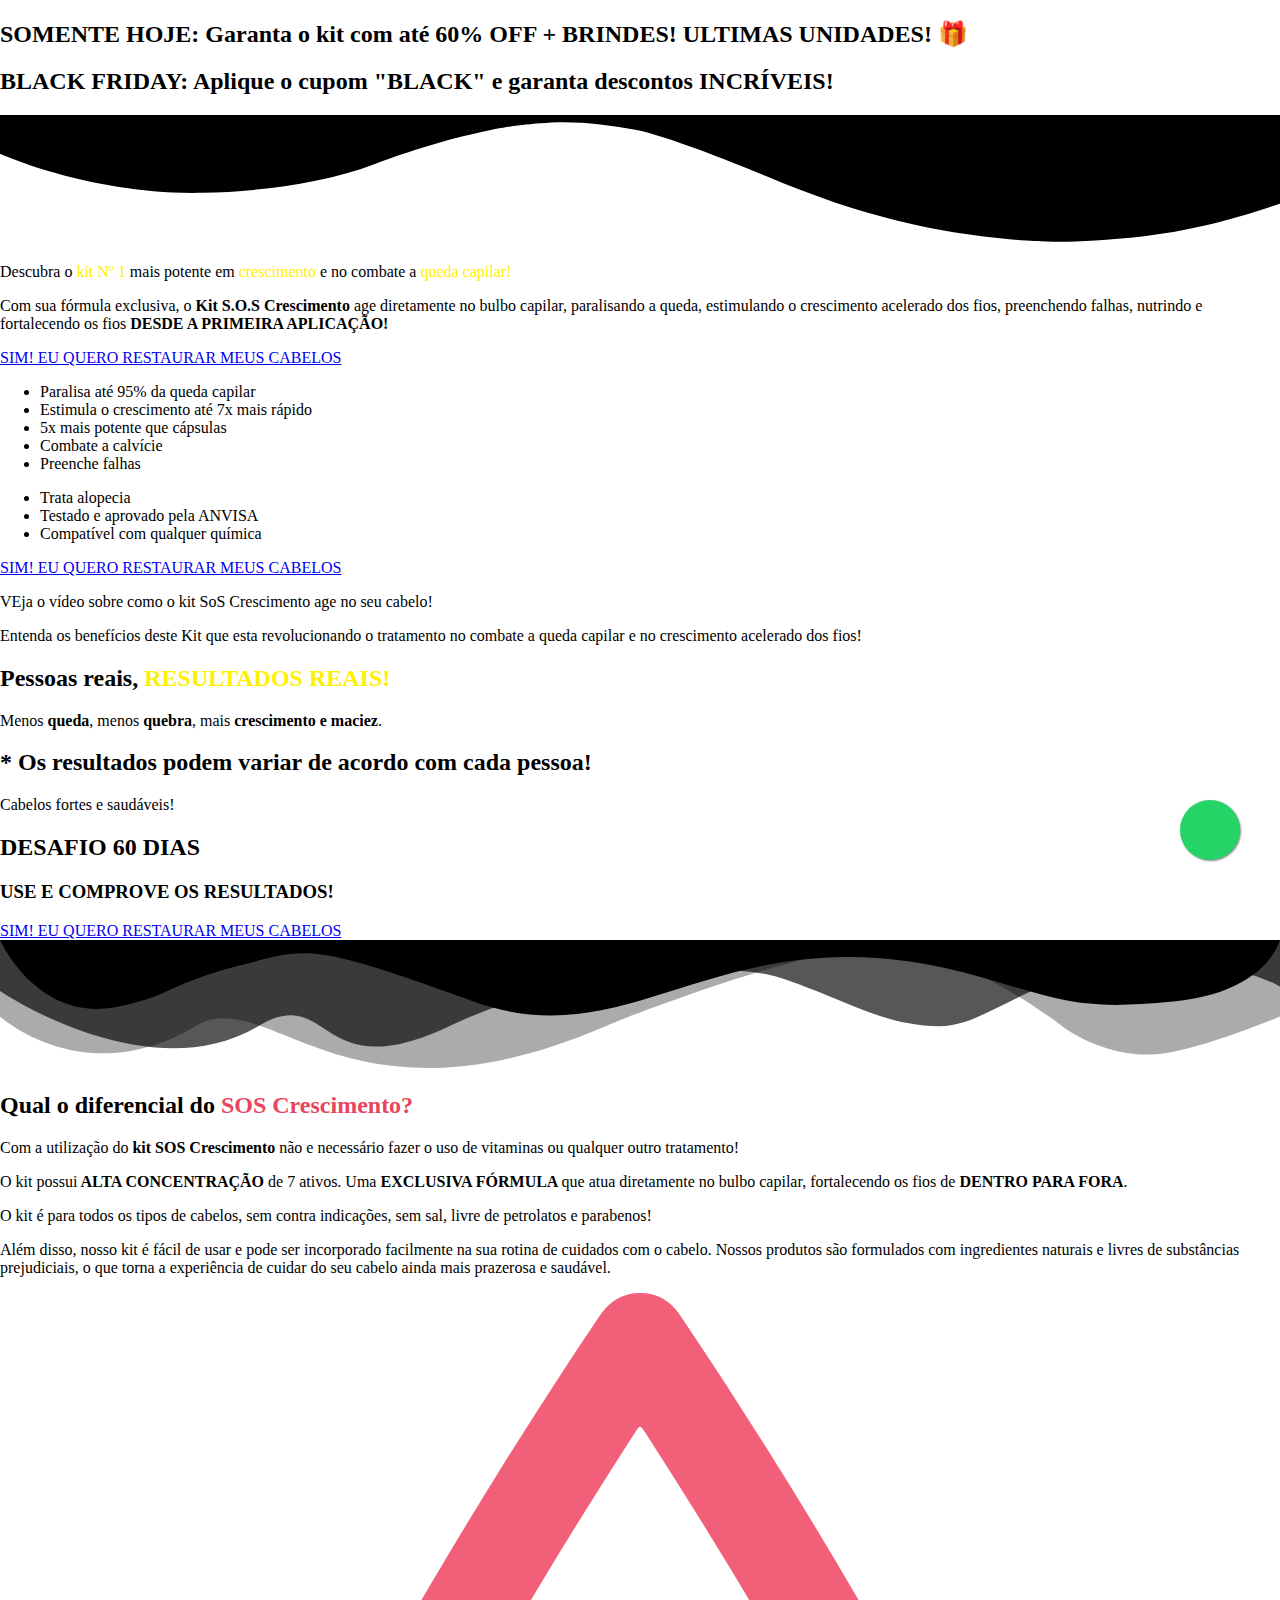
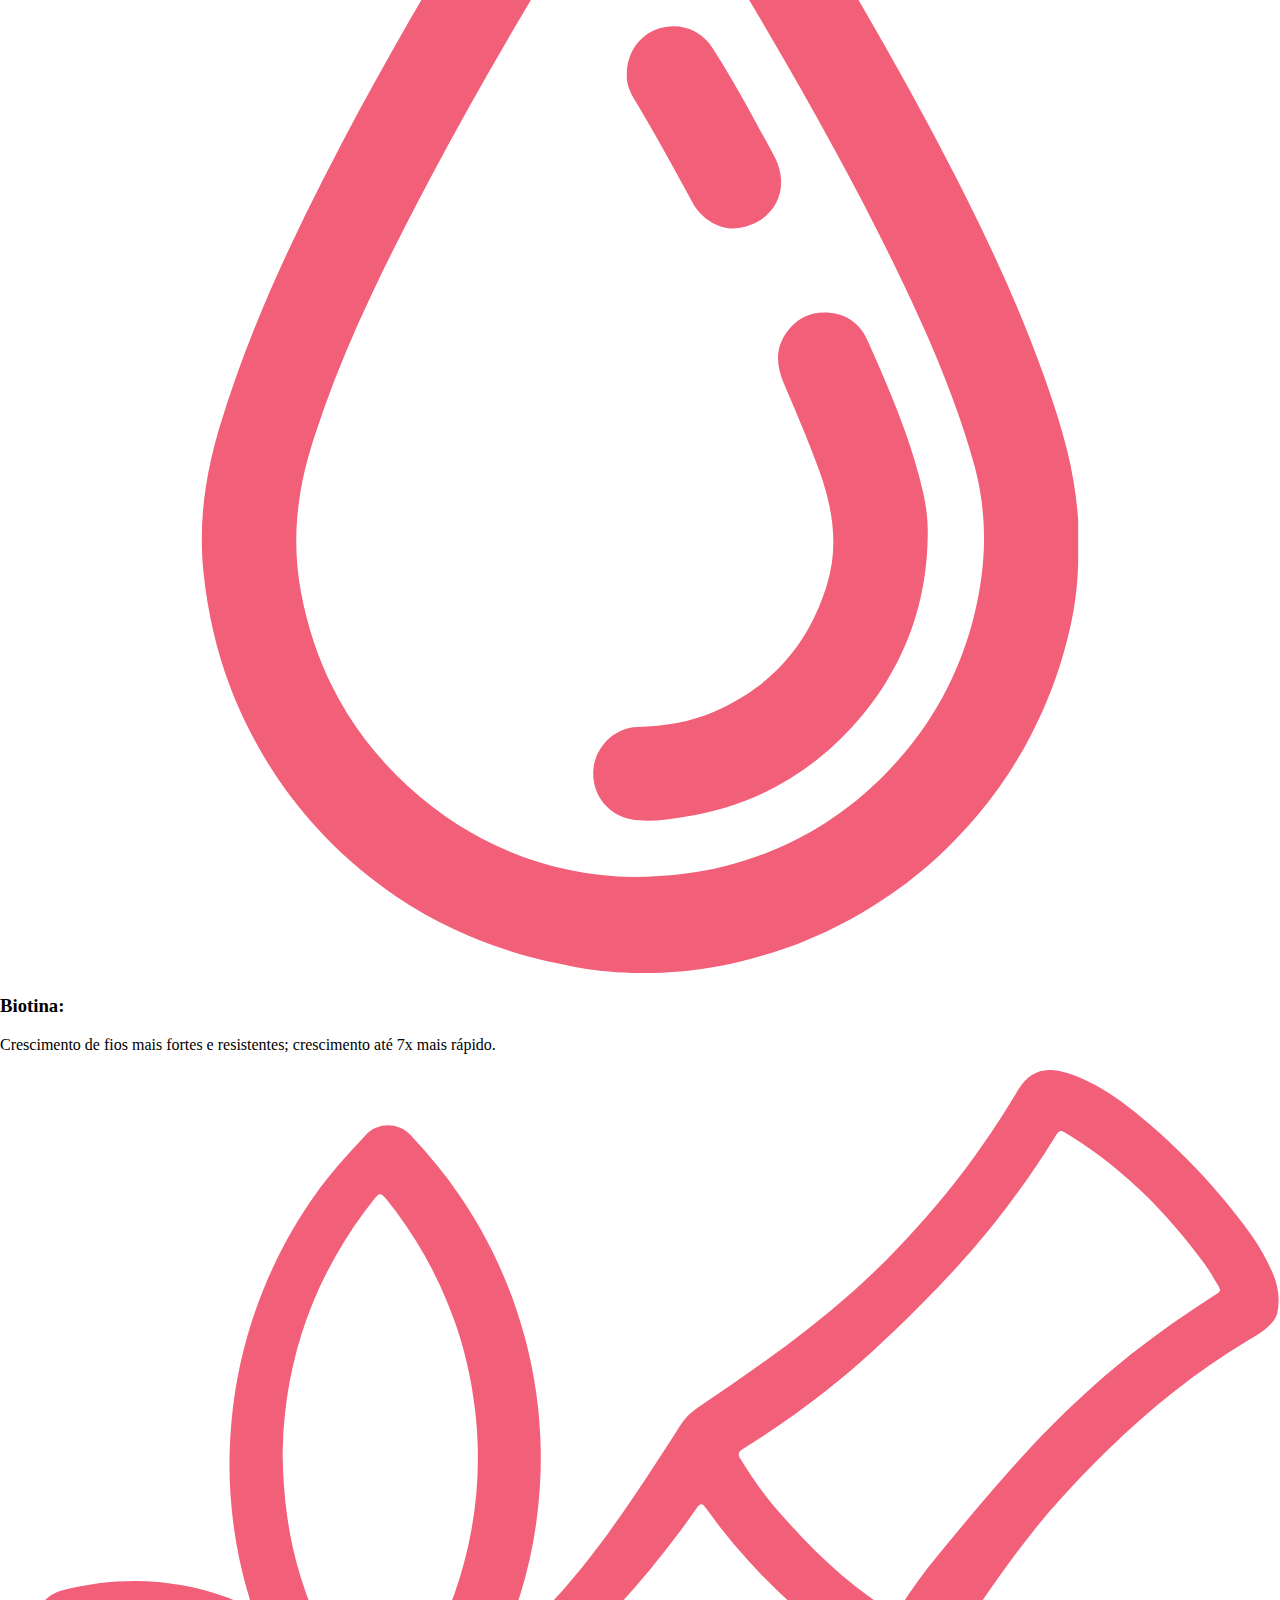
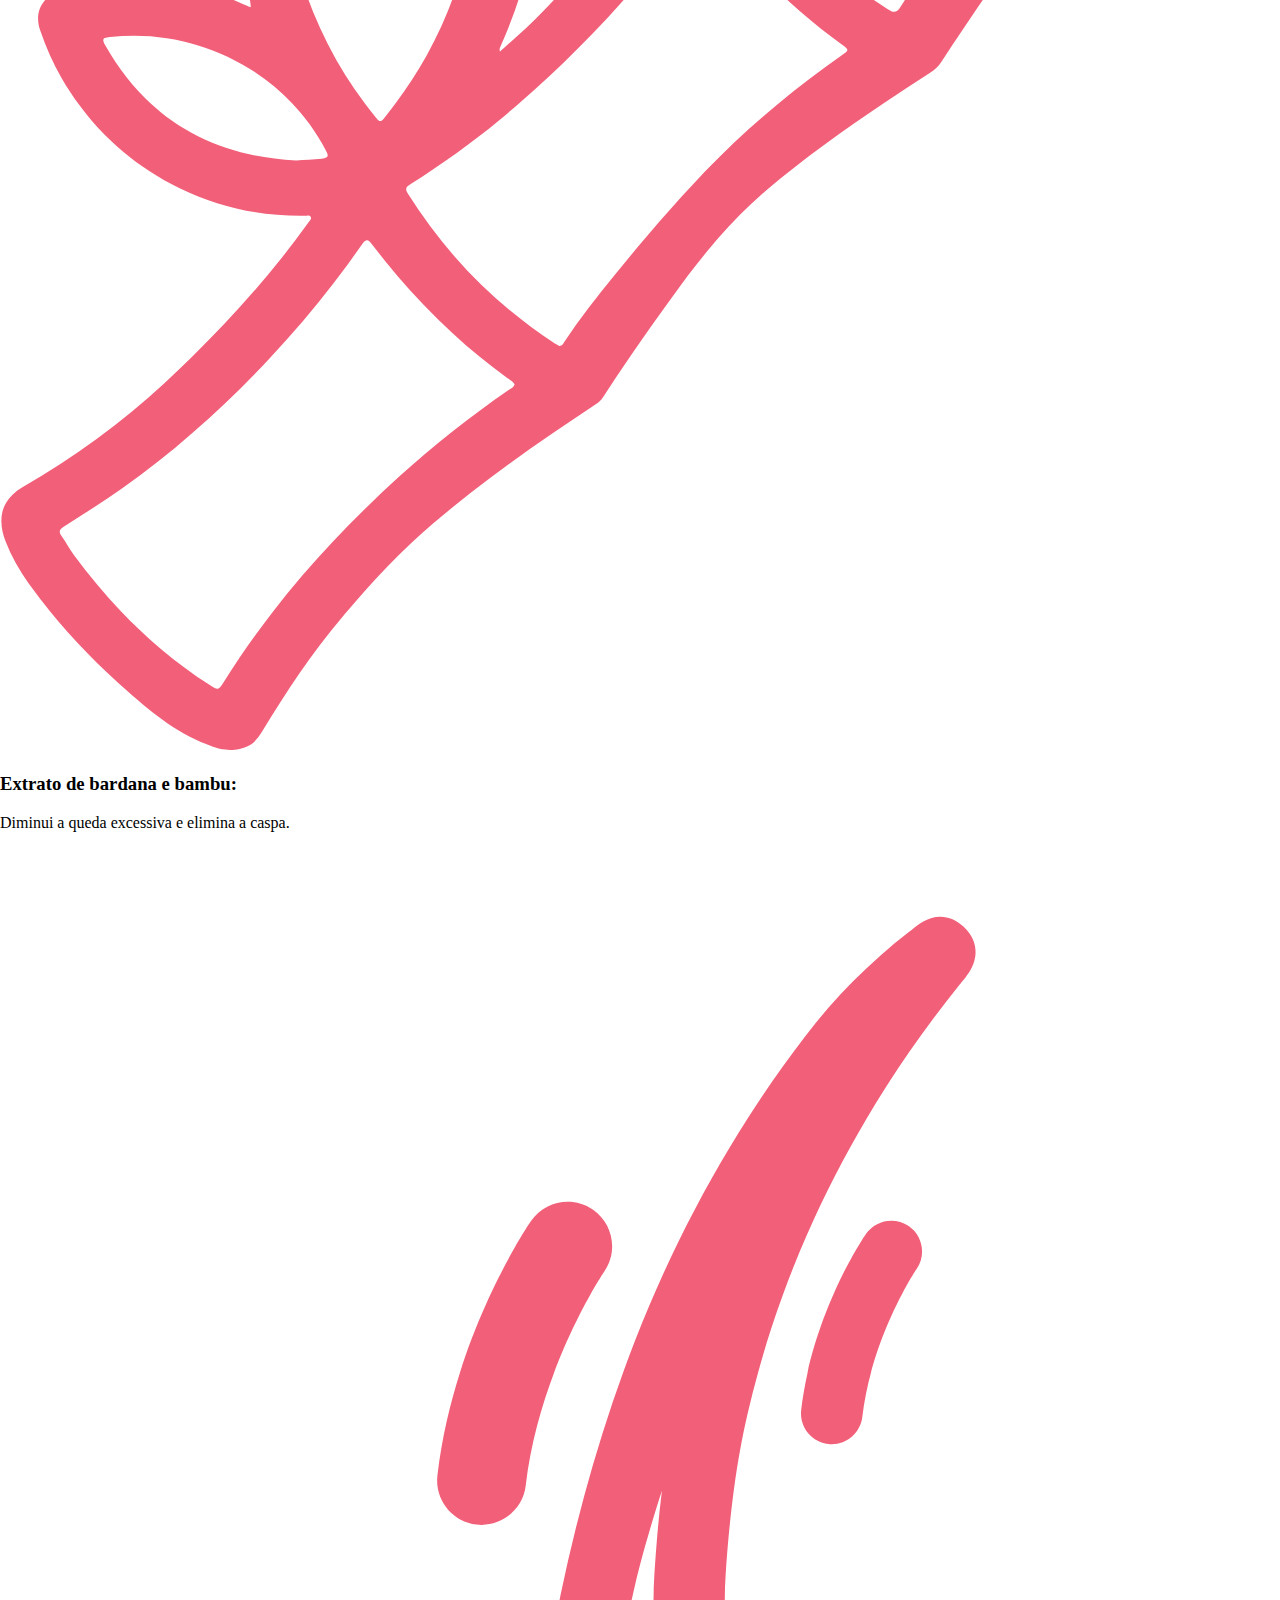
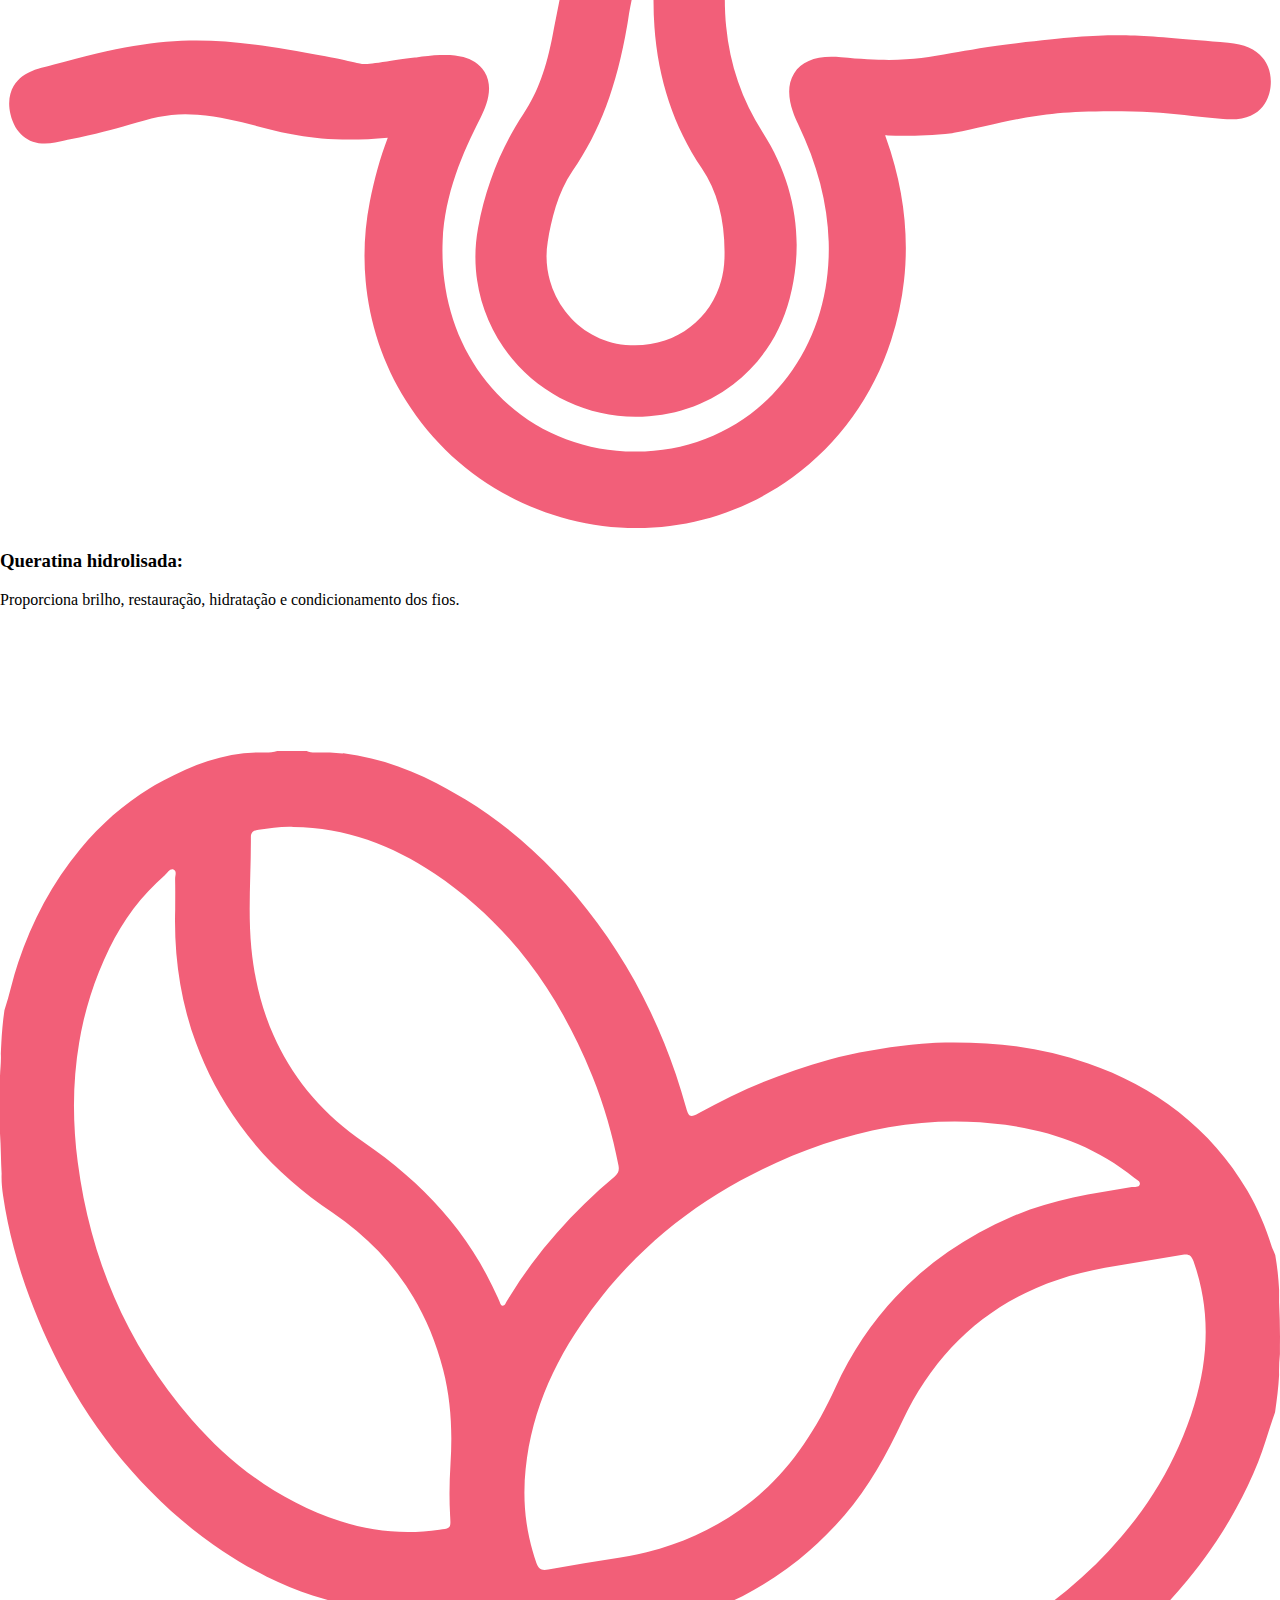
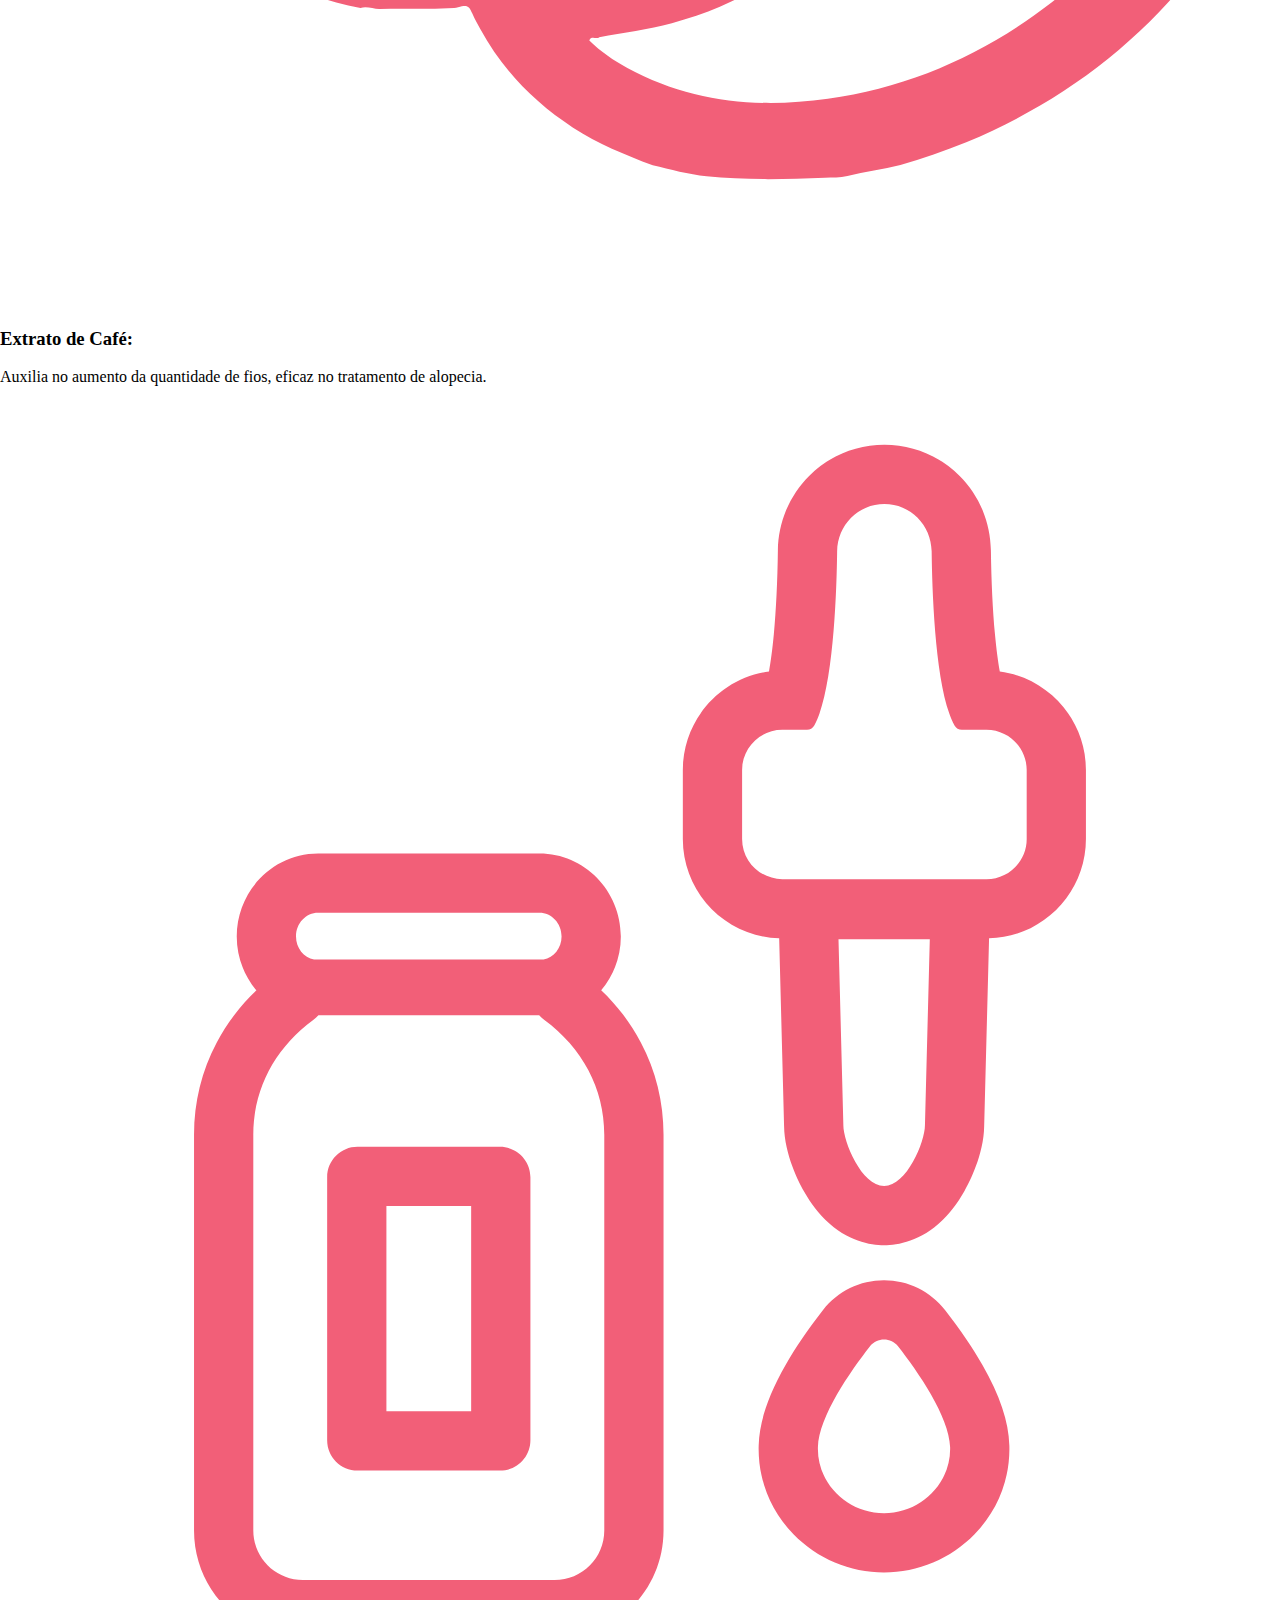
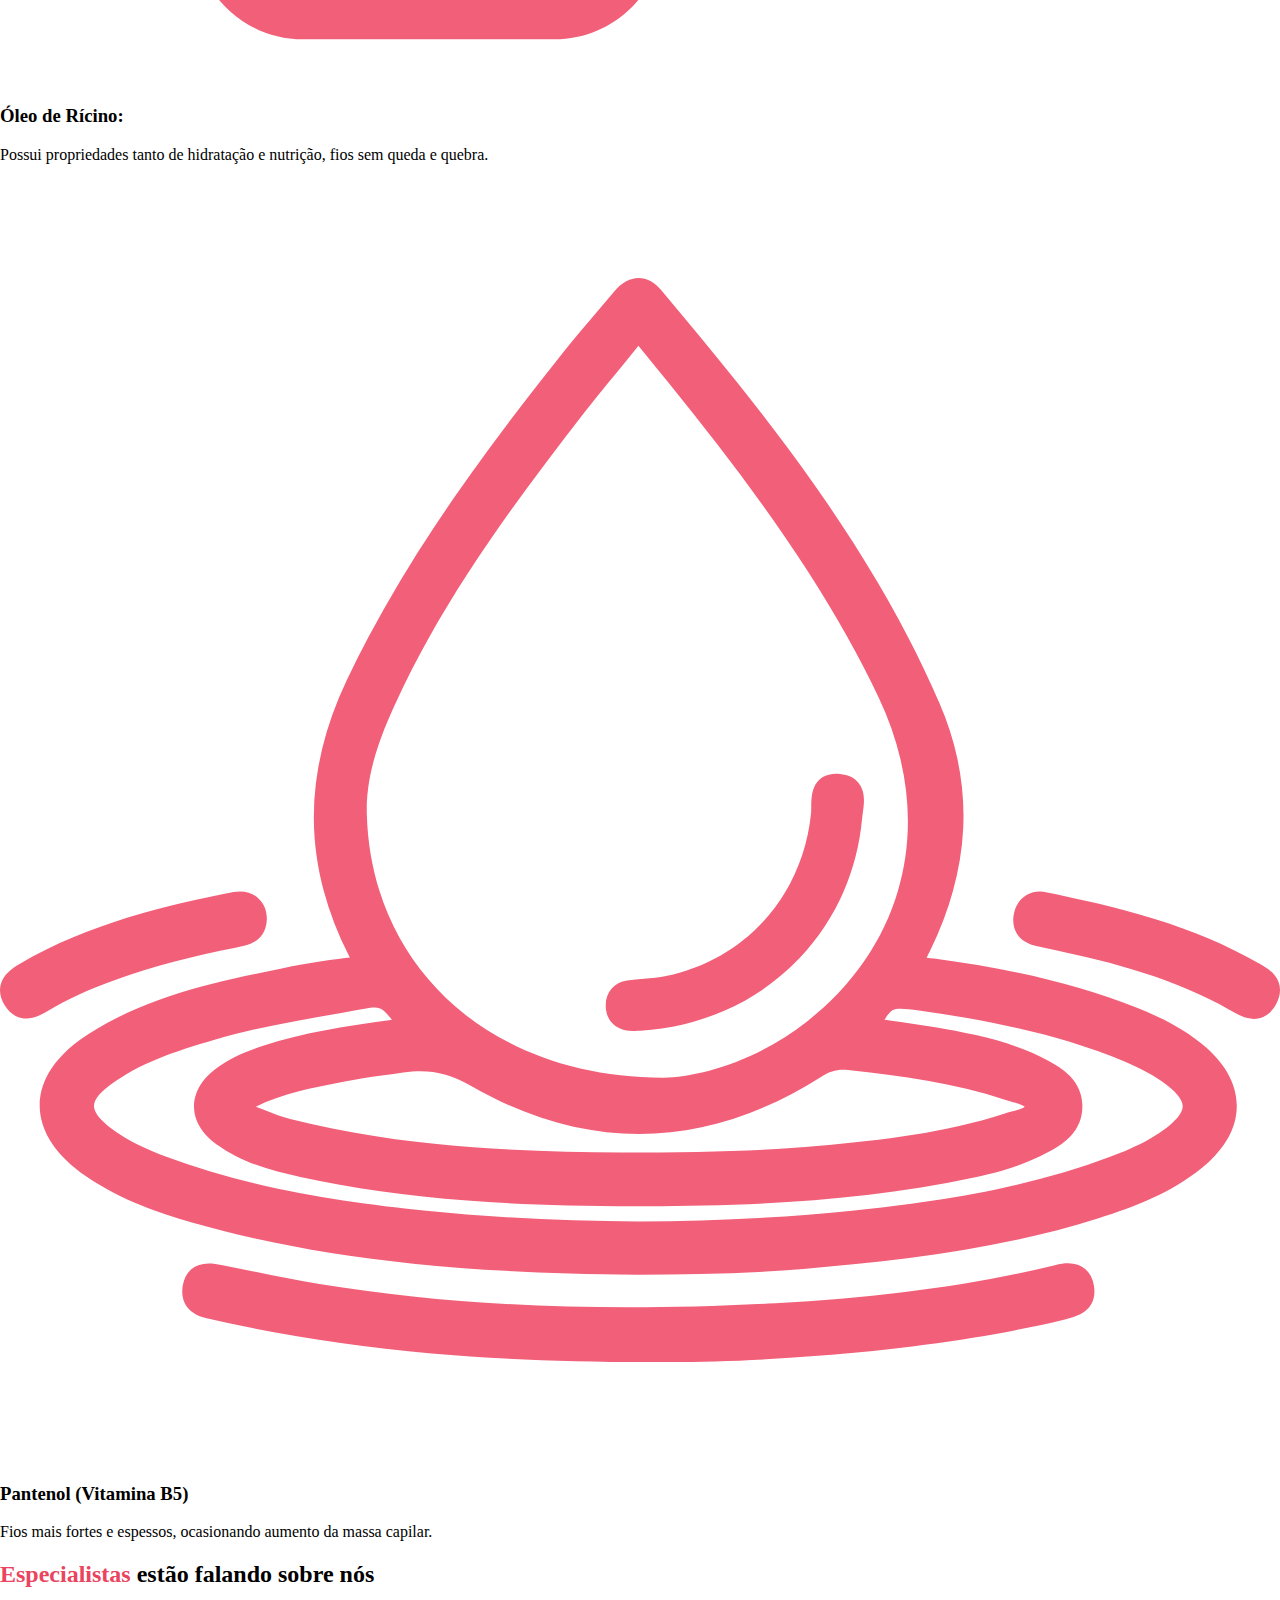
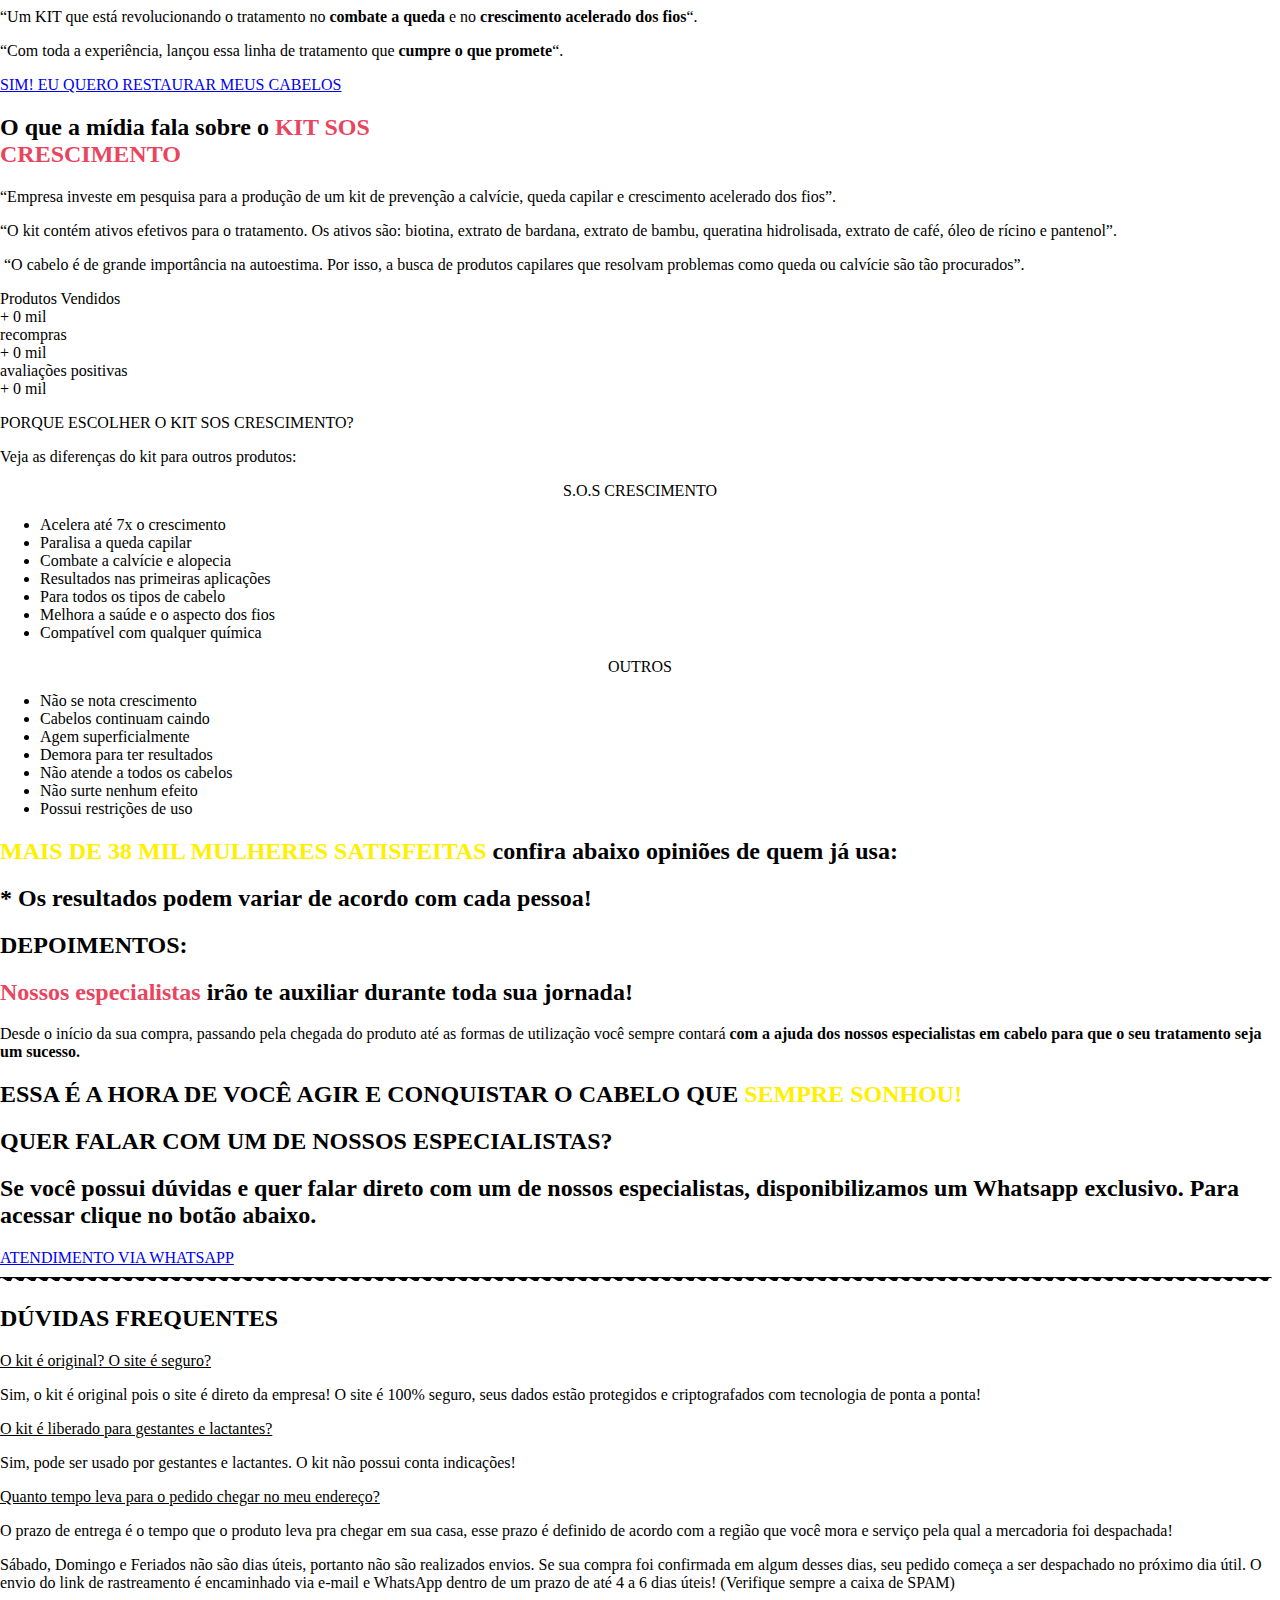
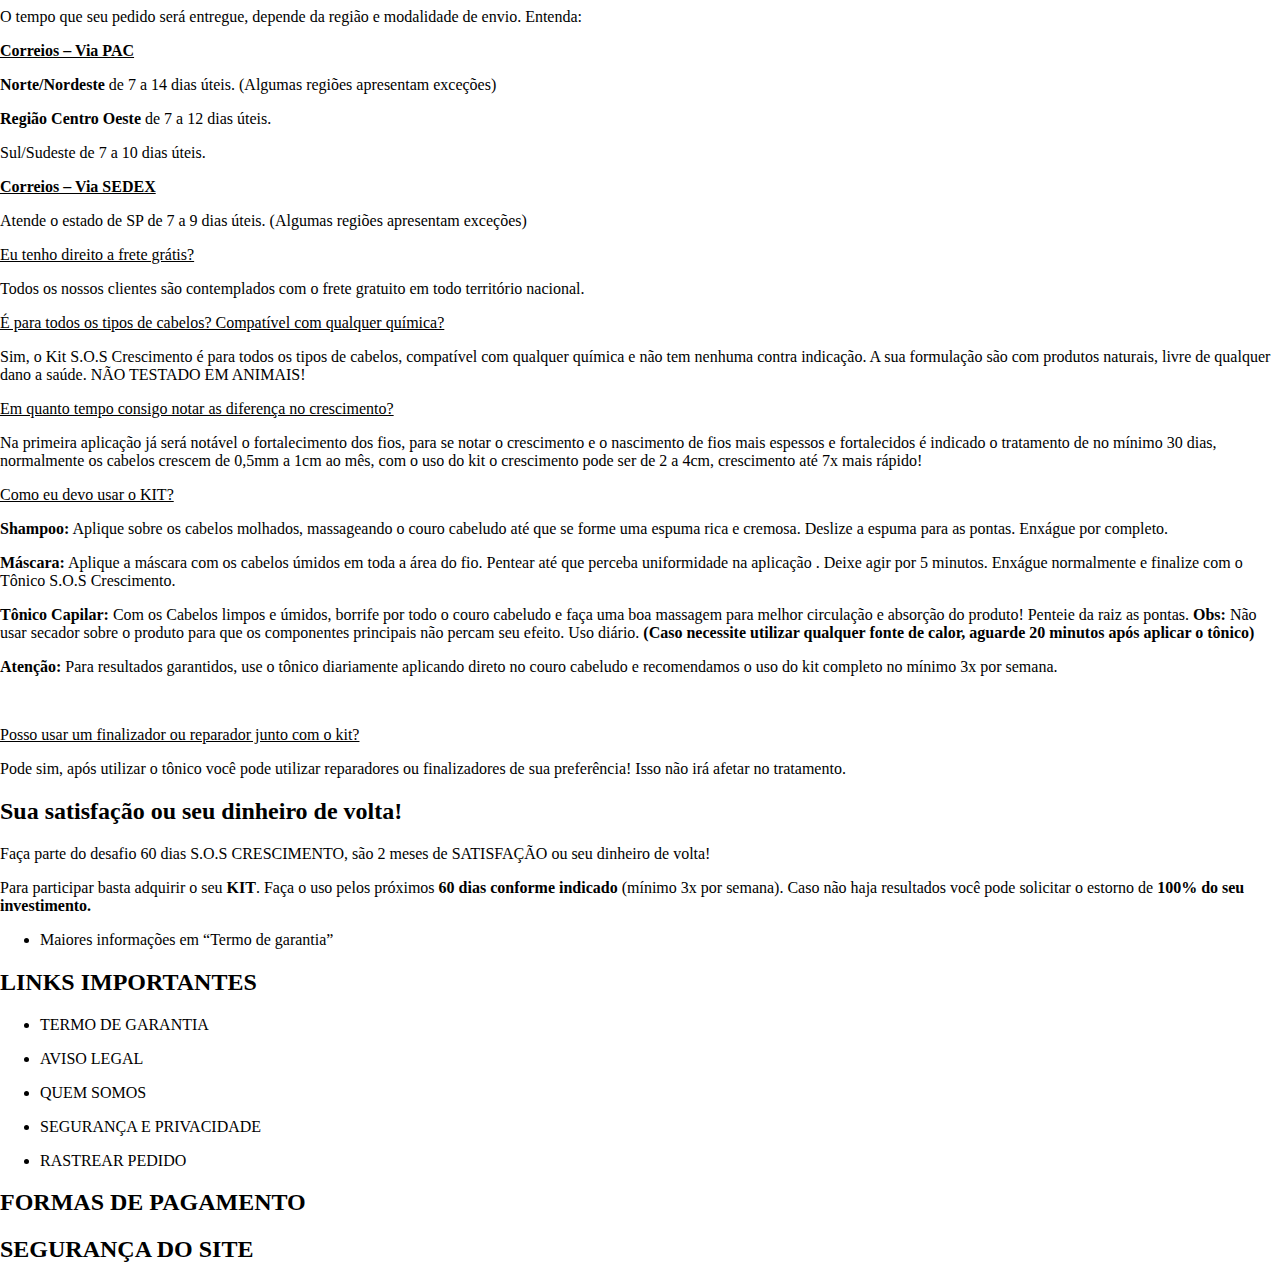
<file: index_fixed.html>
<!DOCTYPE html>
<html lang="en"><head>
<meta charset="utf-8"/><script>if(navigator.userAgent.match(/MSIE|Internet Explorer/i)||navigator.userAgent.match(/Trident\/7\..*?rv:11/i)){var href=document.location.href;if(!href.match(/[?&]nowprocket/)){if(href.indexOf("?")==-1){if(href.indexOf("#")==-1){document.location.href=href+"?nowprocket=1"}else{document.location.href=href.replace("#","?nowprocket=1#")}}else{if(href.indexOf("#")==-1){document.location.href=href+"&nowprocket=1"}else{document.location.href=href.replace("#","&nowprocket=1#")}}}}</script><script>(()=>{class RocketLazyLoadScripts{constructor(){this.v="1.2.6",this.triggerEvents=["keydown","mousedown","mousemove","touchmove","touchstart","touchend","wheel"],this.userEventHandler=this.t.bind(this),this.touchStartHandler=this.i.bind(this),this.touchMoveHandler=this.o.bind(this),this.touchEndHandler=this.h.bind(this),this.clickHandler=this.u.bind(this),this.interceptedClicks=[],this.interceptedClickListeners=[],this.l(this),window.addEventListener("pageshow",(t=>{this.persisted=t.persisted,this.everythingLoaded&&this.m()})),this.CSPIssue=sessionStorage.getItem("rocketCSPIssue"),document.addEventListener("securitypolicyviolation",(t=>{this.CSPIssue||"script-src-elem"!==t.violatedDirective||"data"!==t.blockedURI||(this.CSPIssue=!0,sessionStorage.setItem("rocketCSPIssue",!0))})),document.addEventListener("DOMContentLoaded",(()=>{this.k()})),this.delayedScripts={normal:[],async:[],defer:[]},this.trash=[],this.allJQueries=[]}p(t){document.hidden?t.t():(this.triggerEvents.forEach((e=>window.addEventListener(e,t.userEventHandler,{passive:!0}))),window.addEventListener("touchstart",t.touchStartHandler,{passive:!0}),window.addEventListener("mousedown",t.touchStartHandler),document.addEventListener("visibilitychange",t.userEventHandler))}_(){this.triggerEvents.forEach((t=>window.removeEventListener(t,this.userEventHandler,{passive:!0}))),document.removeEventListener("visibilitychange",this.userEventHandler)}i(t){"HTML"!==t.target.tagName&&(window.addEventListener("touchend",this.touchEndHandler),window.addEventListener("mouseup",this.touchEndHandler),window.addEventListener("touchmove",this.touchMoveHandler,{passive:!0}),window.addEventListener("mousemove",this.touchMoveHandler),t.target.addEventListener("click",this.clickHandler),this.L(t.target,!0),this.S(t.target,"onclick","rocket-onclick"),this.C())}o(t){window.removeEventListener("touchend",this.touchEndHandler),window.removeEventListener("mouseup",this.touchEndHandler),window.removeEventListener("touchmove",this.touchMoveHandler,{passive:!0}),window.removeEventListener("mousemove",this.touchMoveHandler),t.target.removeEventListener("click",this.clickHandler),this.L(t.target,!1),this.S(t.target,"rocket-onclick","onclick"),this.M()}h(){window.removeEventListener("touchend",this.touchEndHandler),window.removeEventListener("mouseup",this.touchEndHandler),window.removeEventListener("touchmove",this.touchMoveHandler,{passive:!0}),window.removeEventListener("mousemove",this.touchMoveHandler)}u(t){t.target.removeEventListener("click",this.clickHandler),this.L(t.target,!1),this.S(t.target,"rocket-onclick","onclick"),this.interceptedClicks.push(t),t.preventDefault(),t.stopPropagation(),t.stopImmediatePropagation(),this.M()}O(){window.removeEventListener("touchstart",this.touchStartHandler,{passive:!0}),window.removeEventListener("mousedown",this.touchStartHandler),this.interceptedClicks.forEach((t=>{t.target.dispatchEvent(new MouseEvent("click",{view:t.view,bubbles:!0,cancelable:!0}))}))}l(t){EventTarget.prototype.addEventListenerWPRocketBase=EventTarget.prototype.addEventListener,EventTarget.prototype.addEventListener=function(e,i,o){"click"!==e||t.windowLoaded||i===t.clickHandler||t.interceptedClickListeners.push({target:this,func:i,options:o}),(this||window).addEventListenerWPRocketBase(e,i,o)}}L(t,e){this.interceptedClickListeners.forEach((i=>{i.target===t&&(e?t.removeEventListener("click",i.func,i.options):t.addEventListener("click",i.func,i.options))})),t.parentNode!==document.documentElement&&this.L(t.parentNode,e)}D(){return new Promise((t=>{this.P?this.M=t:t()}))}C(){this.P=!0}M(){this.P=!1}S(t,e,i){t.hasAttribute&&t.hasAttribute(e)&&(event.target.setAttribute(i,event.target.getAttribute(e)),event.target.removeAttribute(e))}t(){this._(this),"loading"===document.readyState?document.addEventListener("DOMContentLoaded",this.R.bind(this)):this.R()}k(){let t=[];document.querySelectorAll("script[type=rocketlazyloadscript][data-rocket-src]").forEach((e=>{let i=e.getAttribute("data-rocket-src");if(i&&!i.startsWith("data:")){0===i.indexOf("//")&&(i=location.protocol+i);try{const o=new URL(i).origin;o!==location.origin&&t.push({src:o,crossOrigin:e.crossOrigin||"module"===e.getAttribute("data-rocket-type")})}catch(t){}}})),t=[...new Map(t.map((t=>[JSON.stringify(t),t]))).values()],this.T(t,"preconnect")}async R(){this.lastBreath=Date.now(),this.j(this),this.F(this),this.I(),this.W(),this.q(),await this.A(this.delayedScripts.normal),await this.A(this.delayedScripts.defer),await this.A(this.delayedScripts.async);try{await this.U(),await this.H(this),await this.J()}catch(t){console.error(t)}window.dispatchEvent(new Event("rocket-allScriptsLoaded")),this.everythingLoaded=!0,this.D().then((()=>{this.O()})),this.N()}W(){document.querySelectorAll("script[type=rocketlazyloadscript]").forEach((t=>{t.hasAttribute("data-rocket-src")?t.hasAttribute("async")&&!1!==t.async?this.delayedScripts.async.push(t):t.hasAttribute("defer")&&!1!==t.defer||"module"===t.getAttribute("data-rocket-type")?this.delayedScripts.defer.push(t):this.delayedScripts.normal.push(t):this.delayedScripts.normal.push(t)}))}async B(t){if(await this.G(),!0!==t.noModule||!("noModule"in HTMLScriptElement.prototype))return new Promise((e=>{let i;function o(){(i||t).setAttribute("data-rocket-status","executed"),e()}try{if(navigator.userAgent.indexOf("Firefox/")>0||""===navigator.vendor||this.CSPIssue)i=document.createElement("script"),[...t.attributes].forEach((t=>{let e=t.nodeName;"type"!==e&&("data-rocket-type"===e&&(e="type"),"data-rocket-src"===e&&(e="src"),i.setAttribute(e,t.nodeValue))})),t.text&&(i.text=t.text),i.hasAttribute("src")?(i.addEventListener("load",o),i.addEventListener("error",(function(){i.setAttribute("data-rocket-status","failed-network"),e()})),setTimeout((()=>{i.isConnected||e()}),1)):(i.text=t.text,o()),t.parentNode.replaceChild(i,t);else{const i=t.getAttribute("data-rocket-type"),s=t.getAttribute("data-rocket-src");i?(t.type=i,t.removeAttribute("data-rocket-type")):t.removeAttribute("type"),t.addEventListener("load",o),t.addEventListener("error",(i=>{this.CSPIssue&&i.target.src.startsWith("data:")?(console.log("WPRocket: data-uri blocked by CSP -> fallback"),t.removeAttribute("src"),this.B(t).then(e)):(t.setAttribute("data-rocket-status","failed-network"),e())})),s?(t.removeAttribute("data-rocket-src"),t.src=s):t.src="data:text/javascript;base64,"+window.btoa(unescape(encodeURIComponent(t.text)))}}catch(i){t.setAttribute("data-rocket-status","failed-transform"),e()}}));t.setAttribute("data-rocket-status","skipped")}async A(t){const e=t.shift();return e&&e.isConnected?(await this.B(e),this.A(t)):Promise.resolve()}q(){this.T([...this.delayedScripts.normal,...this.delayedScripts.defer,...this.delayedScripts.async],"preload")}T(t,e){var i=document.createDocumentFragment();t.forEach((t=>{const o=t.getAttribute&&t.getAttribute("data-rocket-src")||t.src;if(o&&!o.startsWith("data:")){const s=document.createElement("link");s.href=o,s.rel=e,"preconnect"!==e&&(s.as="script"),t.getAttribute&&"module"===t.getAttribute("data-rocket-type")&&(s.crossOrigin=!0),t.crossOrigin&&(s.crossOrigin=t.crossOrigin),t.integrity&&(s.integrity=t.integrity),i.appendChild(s),this.trash.push(s)}})),document.head.appendChild(i)}j(t){let e={};function i(i,o){return e[o].eventsToRewrite.indexOf(i)>=0&&!t.everythingLoaded?"rocket-"+i:i}function o(t,o){!function(t){e[t]||(e[t]={originalFunctions:{add:t.addEventListener,remove:t.removeEventListener},eventsToRewrite:[]},t.addEventListener=function(){arguments[0]=i(arguments[0],t),e[t].originalFunctions.add.apply(t,arguments)},t.removeEventListener=function(){arguments[0]=i(arguments[0],t),e[t].originalFunctions.remove.apply(t,arguments)})}(t),e[t].eventsToRewrite.push(o)}function s(e,i){let o=e[i];e[i]=null,Object.defineProperty(e,i,{get:()=>o||function(){},set(s){t.everythingLoaded?o=s:e["rocket"+i]=o=s}})}o(document,"DOMContentLoaded"),o(window,"DOMContentLoaded"),o(window,"load"),o(window,"pageshow"),o(document,"readystatechange"),s(document,"onreadystatechange"),s(window,"onload"),s(window,"onpageshow");try{Object.defineProperty(document,"readyState",{get:()=>t.rocketReadyState,set(e){t.rocketReadyState=e},configurable:!0}),document.readyState="loading"}catch(t){console.log("WPRocket DJE readyState conflict, bypassing")}}F(t){let e;function i(e){return t.everythingLoaded?e:e.split(" ").map((t=>"load"===t||0===t.indexOf("load.")?"rocket-jquery-load":t)).join(" ")}function o(o){function s(t){const e=o.fn[t];o.fn[t]=o.fn.init.prototype[t]=function(){return this[0]===window&&("string"==typeof arguments[0]||arguments[0]instanceof String?arguments[0]=i(arguments[0]):"object"==typeof arguments[0]&&Object.keys(arguments[0]).forEach((t=>{const e=arguments[0][t];delete arguments[0][t],arguments[0][i(t)]=e}))),e.apply(this,arguments),this}}o&&o.fn&&!t.allJQueries.includes(o)&&(o.fn.ready=o.fn.init.prototype.ready=function(e){return t.domReadyFired?e.bind(document)(o):document.addEventListener("rocket-DOMContentLoaded",(()=>e.bind(document)(o))),o([])},s("on"),s("one"),t.allJQueries.push(o)),e=o}o(window.jQuery),Object.defineProperty(window,"jQuery",{get:()=>e,set(t){o(t)}})}async H(t){const e=document.querySelector("script[data-webpack]");e&&(await async function(){return new Promise((t=>{e.addEventListener("load",t),e.addEventListener("error",t)}))}(),await t.K(),await t.H(t))}async U(){this.domReadyFired=!0;try{document.readyState="interactive"}catch(t){}await this.G(),document.dispatchEvent(new Event("rocket-readystatechange")),await this.G(),document.rocketonreadystatechange&&document.rocketonreadystatechange(),await this.G(),document.dispatchEvent(new Event("rocket-DOMContentLoaded")),await this.G(),window.dispatchEvent(new Event("rocket-DOMContentLoaded"))}async J(){try{document.readyState="complete"}catch(t){}await this.G(),document.dispatchEvent(new Event("rocket-readystatechange")),await this.G(),document.rocketonreadystatechange&&document.rocketonreadystatechange(),await this.G(),window.dispatchEvent(new Event("rocket-load")),await this.G(),window.rocketonload&&window.rocketonload(),await this.G(),this.allJQueries.forEach((t=>t(window).trigger("rocket-jquery-load"))),await this.G();const t=new Event("rocket-pageshow");t.persisted=this.persisted,window.dispatchEvent(t),await this.G(),window.rocketonpageshow&&window.rocketonpageshow({persisted:this.persisted}),this.windowLoaded=!0}m(){document.onreadystatechange&&document.onreadystatechange(),window.onload&&window.onload(),window.onpageshow&&window.onpageshow({persisted:this.persisted})}I(){const t=new Map;document.write=document.writeln=function(e){const i=document.currentScript;i||console.error("WPRocket unable to document.write this: "+e);const o=document.createRange(),s=i.parentElement;let n=t.get(i);void 0===n&&(n=i.nextSibling,t.set(i,n));const c=document.createDocumentFragment();o.setStart(c,0),c.appendChild(o.createContextualFragment(e)),s.insertBefore(c,n)}}async G(){Date.now()-this.lastBreath>45&&(await this.K(),this.lastBreath=Date.now())}async K(){return document.hidden?new Promise((t=>setTimeout(t))):new Promise((t=>requestAnimationFrame(t)))}N(){this.trash.forEach((t=>t.remove()))}static run(){const t=new RocketLazyLoadScripts;t.p(t)}}RocketLazyLoadScripts.run()})();</script>
<title>S.O.S CRESCIMENTO</title><link as="image" data-rocket-preload="" fetchpriority="high" href="https://soscrescimento.com.br/wp-content/uploads/2024/02/bg-web.webp" rel="preload"/>
<meta content="max-image-preview:large" name="robots"/>
<style>img:is([sizes="auto" i], [sizes^="auto," i]) { contain-intrinsic-size: 3000px 1500px }</style>
<link href="https://soscrescimento.com.br/feed/" rel="alternate" title="Feed para S.O.S CRESCIMENTO »" type="application/rss+xml"/>
<link href="https://soscrescimento.com.br/comments/feed/" rel="alternate" title="Feed de comentários para S.O.S CRESCIMENTO »" type="application/rss+xml"/>
<style id="wp-emoji-styles-inline-css">

	img.wp-smiley, img.emoji {
		display: inline !important;
		border: none !important;
		box-shadow: none !important;
		height: 1em !important;
		width: 1em !important;
		margin: 0 0.07em !important;
		vertical-align: -0.1em !important;
		background: none !important;
		padding: 0 !important;
	}
</style>
<style id="global-styles-inline-css">
:root{--wp--preset--aspect-ratio--square: 1;--wp--preset--aspect-ratio--4-3: 4/3;--wp--preset--aspect-ratio--3-4: 3/4;--wp--preset--aspect-ratio--3-2: 3/2;--wp--preset--aspect-ratio--2-3: 2/3;--wp--preset--aspect-ratio--16-9: 16/9;--wp--preset--aspect-ratio--9-16: 9/16;--wp--preset--color--black: #000000;--wp--preset--color--cyan-bluish-gray: #abb8c3;--wp--preset--color--white: #ffffff;--wp--preset--color--pale-pink: #f78da7;--wp--preset--color--vivid-red: #cf2e2e;--wp--preset--color--luminous-vivid-orange: #ff6900;--wp--preset--color--luminous-vivid-amber: #fcb900;--wp--preset--color--light-green-cyan: #7bdcb5;--wp--preset--color--vivid-green-cyan: #00d084;--wp--preset--color--pale-cyan-blue: #8ed1fc;--wp--preset--color--vivid-cyan-blue: #0693e3;--wp--preset--color--vivid-purple: #9b51e0;--wp--preset--gradient--vivid-cyan-blue-to-vivid-purple: linear-gradient(135deg,rgba(6,147,227,1) 0%,rgb(155,81,224) 100%);--wp--preset--gradient--light-green-cyan-to-vivid-green-cyan: linear-gradient(135deg,rgb(122,220,180) 0%,rgb(0,208,130) 100%);--wp--preset--gradient--luminous-vivid-amber-to-luminous-vivid-orange: linear-gradient(135deg,rgba(252,185,0,1) 0%,rgba(255,105,0,1) 100%);--wp--preset--gradient--luminous-vivid-orange-to-vivid-red: linear-gradient(135deg,rgba(255,105,0,1) 0%,rgb(207,46,46) 100%);--wp--preset--gradient--very-light-gray-to-cyan-bluish-gray: linear-gradient(135deg,rgb(238,238,238) 0%,rgb(169,184,195) 100%);--wp--preset--gradient--cool-to-warm-spectrum: linear-gradient(135deg,rgb(74,234,220) 0%,rgb(151,120,209) 20%,rgb(207,42,186) 40%,rgb(238,44,130) 60%,rgb(251,105,98) 80%,rgb(254,248,76) 100%);--wp--preset--gradient--blush-light-purple: linear-gradient(135deg,rgb(255,206,236) 0%,rgb(152,150,240) 100%);--wp--preset--gradient--blush-bordeaux: linear-gradient(135deg,rgb(254,205,165) 0%,rgb(254,45,45) 50%,rgb(107,0,62) 100%);--wp--preset--gradient--luminous-dusk: linear-gradient(135deg,rgb(255,203,112) 0%,rgb(199,81,192) 50%,rgb(65,88,208) 100%);--wp--preset--gradient--pale-ocean: linear-gradient(135deg,rgb(255,245,203) 0%,rgb(182,227,212) 50%,rgb(51,167,181) 100%);--wp--preset--gradient--electric-grass: linear-gradient(135deg,rgb(202,248,128) 0%,rgb(113,206,126) 100%);--wp--preset--gradient--midnight: linear-gradient(135deg,rgb(2,3,129) 0%,rgb(40,116,252) 100%);--wp--preset--font-size--small: 13px;--wp--preset--font-size--medium: 20px;--wp--preset--font-size--large: 36px;--wp--preset--font-size--x-large: 42px;--wp--preset--spacing--20: 0.44rem;--wp--preset--spacing--30: 0.67rem;--wp--preset--spacing--40: 1rem;--wp--preset--spacing--50: 1.5rem;--wp--preset--spacing--60: 2.25rem;--wp--preset--spacing--70: 3.38rem;--wp--preset--spacing--80: 5.06rem;--wp--preset--shadow--natural: 6px 6px 9px rgba(0, 0, 0, 0.2);--wp--preset--shadow--deep: 12px 12px 50px rgba(0, 0, 0, 0.4);--wp--preset--shadow--sharp: 6px 6px 0px rgba(0, 0, 0, 0.2);--wp--preset--shadow--outlined: 6px 6px 0px -3px rgba(255, 255, 255, 1), 6px 6px rgba(0, 0, 0, 1);--wp--preset--shadow--crisp: 6px 6px 0px rgba(0, 0, 0, 1);}:root { --wp--style--global--content-size: 800px;--wp--style--global--wide-size: 1200px; }:where(body) { margin: 0; }.wp-site-blocks > .alignleft { float: left; margin-right: 2em; }.wp-site-blocks > .alignright { float: right; margin-left: 2em; }.wp-site-blocks > .aligncenter { justify-content: center; margin-left: auto; margin-right: auto; }:where(.wp-site-blocks) > * { margin-block-start: 24px; margin-block-end: 0; }:where(.wp-site-blocks) > :first-child { margin-block-start: 0; }:where(.wp-site-blocks) > :last-child { margin-block-end: 0; }:root { --wp--style--block-gap: 24px; }:root :where(.is-layout-flow) > :first-child{margin-block-start: 0;}:root :where(.is-layout-flow) > :last-child{margin-block-end: 0;}:root :where(.is-layout-flow) > *{margin-block-start: 24px;margin-block-end: 0;}:root :where(.is-layout-constrained) > :first-child{margin-block-start: 0;}:root :where(.is-layout-constrained) > :last-child{margin-block-end: 0;}:root :where(.is-layout-constrained) > *{margin-block-start: 24px;margin-block-end: 0;}:root :where(.is-layout-flex){gap: 24px;}:root :where(.is-layout-grid){gap: 24px;}.is-layout-flow > .alignleft{float: left;margin-inline-start: 0;margin-inline-end: 2em;}.is-layout-flow > .alignright{float: right;margin-inline-start: 2em;margin-inline-end: 0;}.is-layout-flow > .aligncenter{margin-left: auto !important;margin-right: auto !important;}.is-layout-constrained > .alignleft{float: left;margin-inline-start: 0;margin-inline-end: 2em;}.is-layout-constrained > .alignright{float: right;margin-inline-start: 2em;margin-inline-end: 0;}.is-layout-constrained > .aligncenter{margin-left: auto !important;margin-right: auto !important;}.is-layout-constrained > :where(:not(.alignleft):not(.alignright):not(.alignfull)){max-width: var(--wp--style--global--content-size);margin-left: auto !important;margin-right: auto !important;}.is-layout-constrained > .alignwide{max-width: var(--wp--style--global--wide-size);}body .is-layout-flex{display: flex;}.is-layout-flex{flex-wrap: wrap;align-items: center;}.is-layout-flex > :is(*, div){margin: 0;}body .is-layout-grid{display: grid;}.is-layout-grid > :is(*, div){margin: 0;}body{padding-top: 0px;padding-right: 0px;padding-bottom: 0px;padding-left: 0px;}a:where(:not(.wp-element-button)){text-decoration: underline;}:root :where(.wp-element-button, .wp-block-button__link){background-color: #32373c;border-width: 0;color: #fff;font-family: inherit;font-size: inherit;line-height: inherit;padding: calc(0.667em + 2px) calc(1.333em + 2px);text-decoration: none;}.has-black-color{color: var(--wp--preset--color--black) !important;}.has-cyan-bluish-gray-color{color: var(--wp--preset--color--cyan-bluish-gray) !important;}.has-white-color{color: var(--wp--preset--color--white) !important;}.has-pale-pink-color{color: var(--wp--preset--color--pale-pink) !important;}.has-vivid-red-color{color: var(--wp--preset--color--vivid-red) !important;}.has-luminous-vivid-orange-color{color: var(--wp--preset--color--luminous-vivid-orange) !important;}.has-luminous-vivid-amber-color{color: var(--wp--preset--color--luminous-vivid-amber) !important;}.has-light-green-cyan-color{color: var(--wp--preset--color--light-green-cyan) !important;}.has-vivid-green-cyan-color{color: var(--wp--preset--color--vivid-green-cyan) !important;}.has-pale-cyan-blue-color{color: var(--wp--preset--color--pale-cyan-blue) !important;}.has-vivid-cyan-blue-color{color: var(--wp--preset--color--vivid-cyan-blue) !important;}.has-vivid-purple-color{color: var(--wp--preset--color--vivid-purple) !important;}.has-black-background-color{background-color: var(--wp--preset--color--black) !important;}.has-cyan-bluish-gray-background-color{background-color: var(--wp--preset--color--cyan-bluish-gray) !important;}.has-white-background-color{background-color: var(--wp--preset--color--white) !important;}.has-pale-pink-background-color{background-color: var(--wp--preset--color--pale-pink) !important;}.has-vivid-red-background-color{background-color: var(--wp--preset--color--vivid-red) !important;}.has-luminous-vivid-orange-background-color{background-color: var(--wp--preset--color--luminous-vivid-orange) !important;}.has-luminous-vivid-amber-background-color{background-color: var(--wp--preset--color--luminous-vivid-amber) !important;}.has-light-green-cyan-background-color{background-color: var(--wp--preset--color--light-green-cyan) !important;}.has-vivid-green-cyan-background-color{background-color: var(--wp--preset--color--vivid-green-cyan) !important;}.has-pale-cyan-blue-background-color{background-color: var(--wp--preset--color--pale-cyan-blue) !important;}.has-vivid-cyan-blue-background-color{background-color: var(--wp--preset--color--vivid-cyan-blue) !important;}.has-vivid-purple-background-color{background-color: var(--wp--preset--color--vivid-purple) !important;}.has-black-border-color{border-color: var(--wp--preset--color--black) !important;}.has-cyan-bluish-gray-border-color{border-color: var(--wp--preset--color--cyan-bluish-gray) !important;}.has-white-border-color{border-color: var(--wp--preset--color--white) !important;}.has-pale-pink-border-color{border-color: var(--wp--preset--color--pale-pink) !important;}.has-vivid-red-border-color{border-color: var(--wp--preset--color--vivid-red) !important;}.has-luminous-vivid-orange-border-color{border-color: var(--wp--preset--color--luminous-vivid-orange) !important;}.has-luminous-vivid-amber-border-color{border-color: var(--wp--preset--color--luminous-vivid-amber) !important;}.has-light-green-cyan-border-color{border-color: var(--wp--preset--color--light-green-cyan) !important;}.has-vivid-green-cyan-border-color{border-color: var(--wp--preset--color--vivid-green-cyan) !important;}.has-pale-cyan-blue-border-color{border-color: var(--wp--preset--color--pale-cyan-blue) !important;}.has-vivid-cyan-blue-border-color{border-color: var(--wp--preset--color--vivid-cyan-blue) !important;}.has-vivid-purple-border-color{border-color: var(--wp--preset--color--vivid-purple) !important;}.has-vivid-cyan-blue-to-vivid-purple-gradient-background{background: var(--wp--preset--gradient--vivid-cyan-blue-to-vivid-purple) !important;}.has-light-green-cyan-to-vivid-green-cyan-gradient-background{background: var(--wp--preset--gradient--light-green-cyan-to-vivid-green-cyan) !important;}.has-luminous-vivid-amber-to-luminous-vivid-orange-gradient-background{background: var(--wp--preset--gradient--luminous-vivid-amber-to-luminous-vivid-orange) !important;}.has-luminous-vivid-orange-to-vivid-red-gradient-background{background: var(--wp--preset--gradient--luminous-vivid-orange-to-vivid-red) !important;}.has-very-light-gray-to-cyan-bluish-gray-gradient-background{background: var(--wp--preset--gradient--very-light-gray-to-cyan-bluish-gray) !important;}.has-cool-to-warm-spectrum-gradient-background{background: var(--wp--preset--gradient--cool-to-warm-spectrum) !important;}.has-blush-light-purple-gradient-background{background: var(--wp--preset--gradient--blush-light-purple) !important;}.has-blush-bordeaux-gradient-background{background: var(--wp--preset--gradient--blush-bordeaux) !important;}.has-luminous-dusk-gradient-background{background: var(--wp--preset--gradient--luminous-dusk) !important;}.has-pale-ocean-gradient-background{background: var(--wp--preset--gradient--pale-ocean) !important;}.has-electric-grass-gradient-background{background: var(--wp--preset--gradient--electric-grass) !important;}.has-midnight-gradient-background{background: var(--wp--preset--gradient--midnight) !important;}.has-small-font-size{font-size: var(--wp--preset--font-size--small) !important;}.has-medium-font-size{font-size: var(--wp--preset--font-size--medium) !important;}.has-large-font-size{font-size: var(--wp--preset--font-size--large) !important;}.has-x-large-font-size{font-size: var(--wp--preset--font-size--x-large) !important;}
:root :where(.wp-block-pullquote){font-size: 1.5em;line-height: 1.6;}
</style>
<link href="https://soscrescimento.com.br/wp-content/themes/hello-elementor/style.min.css?ver=3.4.1" id="hello-elementor-css" media="all" rel="stylesheet"/>
<link href="https://soscrescimento.com.br/wp-content/themes/hello-elementor/theme.min.css?ver=3.4.1" id="hello-elementor-theme-style-css" media="all" rel="stylesheet"/>
<link href="https://soscrescimento.com.br/wp-content/themes/hello-elementor/header-footer.min.css?ver=3.4.1" id="hello-elementor-header-footer-css" media="all" rel="stylesheet"/>

<style id="elementor-frontend-inline-css">
@-webkit-keyframes ha_fadeIn{0%{opacity:0}to{opacity:1}}@keyframes ha_fadeIn{0%{opacity:0}to{opacity:1}}@-webkit-keyframes ha_zoomIn{0%{opacity:0;-webkit-transform:scale3d(.3,.3,.3);transform:scale3d(.3,.3,.3)}50%{opacity:1}}@keyframes ha_zoomIn{0%{opacity:0;-webkit-transform:scale3d(.3,.3,.3);transform:scale3d(.3,.3,.3)}50%{opacity:1}}@-webkit-keyframes ha_rollIn{0%{opacity:0;-webkit-transform:translate3d(-100%,0,0) rotate3d(0,0,1,-120deg);transform:translate3d(-100%,0,0) rotate3d(0,0,1,-120deg)}to{opacity:1}}@keyframes ha_rollIn{0%{opacity:0;-webkit-transform:translate3d(-100%,0,0) rotate3d(0,0,1,-120deg);transform:translate3d(-100%,0,0) rotate3d(0,0,1,-120deg)}to{opacity:1}}@-webkit-keyframes ha_bounce{0%,20%,53%,to{-webkit-animation-timing-function:cubic-bezier(.215,.61,.355,1);animation-timing-function:cubic-bezier(.215,.61,.355,1)}40%,43%{-webkit-transform:translate3d(0,-30px,0) scaleY(1.1);transform:translate3d(0,-30px,0) scaleY(1.1);-webkit-animation-timing-function:cubic-bezier(.755,.05,.855,.06);animation-timing-function:cubic-bezier(.755,.05,.855,.06)}70%{-webkit-transform:translate3d(0,-15px,0) scaleY(1.05);transform:translate3d(0,-15px,0) scaleY(1.05);-webkit-animation-timing-function:cubic-bezier(.755,.05,.855,.06);animation-timing-function:cubic-bezier(.755,.05,.855,.06)}80%{-webkit-transition-timing-function:cubic-bezier(.215,.61,.355,1);transition-timing-function:cubic-bezier(.215,.61,.355,1);-webkit-transform:translate3d(0,0,0) scaleY(.95);transform:translate3d(0,0,0) scaleY(.95)}90%{-webkit-transform:translate3d(0,-4px,0) scaleY(1.02);transform:translate3d(0,-4px,0) scaleY(1.02)}}@keyframes ha_bounce{0%,20%,53%,to{-webkit-animation-timing-function:cubic-bezier(.215,.61,.355,1);animation-timing-function:cubic-bezier(.215,.61,.355,1)}40%,43%{-webkit-transform:translate3d(0,-30px,0) scaleY(1.1);transform:translate3d(0,-30px,0) scaleY(1.1);-webkit-animation-timing-function:cubic-bezier(.755,.05,.855,.06);animation-timing-function:cubic-bezier(.755,.05,.855,.06)}70%{-webkit-transform:translate3d(0,-15px,0) scaleY(1.05);transform:translate3d(0,-15px,0) scaleY(1.05);-webkit-animation-timing-function:cubic-bezier(.755,.05,.855,.06);animation-timing-function:cubic-bezier(.755,.05,.855,.06)}80%{-webkit-transition-timing-function:cubic-bezier(.215,.61,.355,1);transition-timing-function:cubic-bezier(.215,.61,.355,1);-webkit-transform:translate3d(0,0,0) scaleY(.95);transform:translate3d(0,0,0) scaleY(.95)}90%{-webkit-transform:translate3d(0,-4px,0) scaleY(1.02);transform:translate3d(0,-4px,0) scaleY(1.02)}}@-webkit-keyframes ha_bounceIn{0%,20%,40%,60%,80%,to{-webkit-animation-timing-function:cubic-bezier(.215,.61,.355,1);animation-timing-function:cubic-bezier(.215,.61,.355,1)}0%{opacity:0;-webkit-transform:scale3d(.3,.3,.3);transform:scale3d(.3,.3,.3)}20%{-webkit-transform:scale3d(1.1,1.1,1.1);transform:scale3d(1.1,1.1,1.1)}40%{-webkit-transform:scale3d(.9,.9,.9);transform:scale3d(.9,.9,.9)}60%{opacity:1;-webkit-transform:scale3d(1.03,1.03,1.03);transform:scale3d(1.03,1.03,1.03)}80%{-webkit-transform:scale3d(.97,.97,.97);transform:scale3d(.97,.97,.97)}to{opacity:1}}@keyframes ha_bounceIn{0%,20%,40%,60%,80%,to{-webkit-animation-timing-function:cubic-bezier(.215,.61,.355,1);animation-timing-function:cubic-bezier(.215,.61,.355,1)}0%{opacity:0;-webkit-transform:scale3d(.3,.3,.3);transform:scale3d(.3,.3,.3)}20%{-webkit-transform:scale3d(1.1,1.1,1.1);transform:scale3d(1.1,1.1,1.1)}40%{-webkit-transform:scale3d(.9,.9,.9);transform:scale3d(.9,.9,.9)}60%{opacity:1;-webkit-transform:scale3d(1.03,1.03,1.03);transform:scale3d(1.03,1.03,1.03)}80%{-webkit-transform:scale3d(.97,.97,.97);transform:scale3d(.97,.97,.97)}to{opacity:1}}@-webkit-keyframes ha_flipInX{0%{opacity:0;-webkit-transform:perspective(400px) rotate3d(1,0,0,90deg);transform:perspective(400px) rotate3d(1,0,0,90deg);-webkit-animation-timing-function:ease-in;animation-timing-function:ease-in}40%{-webkit-transform:perspective(400px) rotate3d(1,0,0,-20deg);transform:perspective(400px) rotate3d(1,0,0,-20deg);-webkit-animation-timing-function:ease-in;animation-timing-function:ease-in}60%{opacity:1;-webkit-transform:perspective(400px) rotate3d(1,0,0,10deg);transform:perspective(400px) rotate3d(1,0,0,10deg)}80%{-webkit-transform:perspective(400px) rotate3d(1,0,0,-5deg);transform:perspective(400px) rotate3d(1,0,0,-5deg)}}@keyframes ha_flipInX{0%{opacity:0;-webkit-transform:perspective(400px) rotate3d(1,0,0,90deg);transform:perspective(400px) rotate3d(1,0,0,90deg);-webkit-animation-timing-function:ease-in;animation-timing-function:ease-in}40%{-webkit-transform:perspective(400px) rotate3d(1,0,0,-20deg);transform:perspective(400px) rotate3d(1,0,0,-20deg);-webkit-animation-timing-function:ease-in;animation-timing-function:ease-in}60%{opacity:1;-webkit-transform:perspective(400px) rotate3d(1,0,0,10deg);transform:perspective(400px) rotate3d(1,0,0,10deg)}80%{-webkit-transform:perspective(400px) rotate3d(1,0,0,-5deg);transform:perspective(400px) rotate3d(1,0,0,-5deg)}}@-webkit-keyframes ha_flipInY{0%{opacity:0;-webkit-transform:perspective(400px) rotate3d(0,1,0,90deg);transform:perspective(400px) rotate3d(0,1,0,90deg);-webkit-animation-timing-function:ease-in;animation-timing-function:ease-in}40%{-webkit-transform:perspective(400px) rotate3d(0,1,0,-20deg);transform:perspective(400px) rotate3d(0,1,0,-20deg);-webkit-animation-timing-function:ease-in;animation-timing-function:ease-in}60%{opacity:1;-webkit-transform:perspective(400px) rotate3d(0,1,0,10deg);transform:perspective(400px) rotate3d(0,1,0,10deg)}80%{-webkit-transform:perspective(400px) rotate3d(0,1,0,-5deg);transform:perspective(400px) rotate3d(0,1,0,-5deg)}}@keyframes ha_flipInY{0%{opacity:0;-webkit-transform:perspective(400px) rotate3d(0,1,0,90deg);transform:perspective(400px) rotate3d(0,1,0,90deg);-webkit-animation-timing-function:ease-in;animation-timing-function:ease-in}40%{-webkit-transform:perspective(400px) rotate3d(0,1,0,-20deg);transform:perspective(400px) rotate3d(0,1,0,-20deg);-webkit-animation-timing-function:ease-in;animation-timing-function:ease-in}60%{opacity:1;-webkit-transform:perspective(400px) rotate3d(0,1,0,10deg);transform:perspective(400px) rotate3d(0,1,0,10deg)}80%{-webkit-transform:perspective(400px) rotate3d(0,1,0,-5deg);transform:perspective(400px) rotate3d(0,1,0,-5deg)}}@-webkit-keyframes ha_swing{20%{-webkit-transform:rotate3d(0,0,1,15deg);transform:rotate3d(0,0,1,15deg)}40%{-webkit-transform:rotate3d(0,0,1,-10deg);transform:rotate3d(0,0,1,-10deg)}60%{-webkit-transform:rotate3d(0,0,1,5deg);transform:rotate3d(0,0,1,5deg)}80%{-webkit-transform:rotate3d(0,0,1,-5deg);transform:rotate3d(0,0,1,-5deg)}}@keyframes ha_swing{20%{-webkit-transform:rotate3d(0,0,1,15deg);transform:rotate3d(0,0,1,15deg)}40%{-webkit-transform:rotate3d(0,0,1,-10deg);transform:rotate3d(0,0,1,-10deg)}60%{-webkit-transform:rotate3d(0,0,1,5deg);transform:rotate3d(0,0,1,5deg)}80%{-webkit-transform:rotate3d(0,0,1,-5deg);transform:rotate3d(0,0,1,-5deg)}}@-webkit-keyframes ha_slideInDown{0%{visibility:visible;-webkit-transform:translate3d(0,-100%,0);transform:translate3d(0,-100%,0)}}@keyframes ha_slideInDown{0%{visibility:visible;-webkit-transform:translate3d(0,-100%,0);transform:translate3d(0,-100%,0)}}@-webkit-keyframes ha_slideInUp{0%{visibility:visible;-webkit-transform:translate3d(0,100%,0);transform:translate3d(0,100%,0)}}@keyframes ha_slideInUp{0%{visibility:visible;-webkit-transform:translate3d(0,100%,0);transform:translate3d(0,100%,0)}}@-webkit-keyframes ha_slideInLeft{0%{visibility:visible;-webkit-transform:translate3d(-100%,0,0);transform:translate3d(-100%,0,0)}}@keyframes ha_slideInLeft{0%{visibility:visible;-webkit-transform:translate3d(-100%,0,0);transform:translate3d(-100%,0,0)}}@-webkit-keyframes ha_slideInRight{0%{visibility:visible;-webkit-transform:translate3d(100%,0,0);transform:translate3d(100%,0,0)}}@keyframes ha_slideInRight{0%{visibility:visible;-webkit-transform:translate3d(100%,0,0);transform:translate3d(100%,0,0)}}.ha_fadeIn{-webkit-animation-name:ha_fadeIn;animation-name:ha_fadeIn}.ha_zoomIn{-webkit-animation-name:ha_zoomIn;animation-name:ha_zoomIn}.ha_rollIn{-webkit-animation-name:ha_rollIn;animation-name:ha_rollIn}.ha_bounce{-webkit-transform-origin:center bottom;-ms-transform-origin:center bottom;transform-origin:center bottom;-webkit-animation-name:ha_bounce;animation-name:ha_bounce}.ha_bounceIn{-webkit-animation-name:ha_bounceIn;animation-name:ha_bounceIn;-webkit-animation-duration:.75s;-webkit-animation-duration:calc(var(--animate-duration)*.75);animation-duration:.75s;animation-duration:calc(var(--animate-duration)*.75)}.ha_flipInX,.ha_flipInY{-webkit-animation-name:ha_flipInX;animation-name:ha_flipInX;-webkit-backface-visibility:visible!important;backface-visibility:visible!important}.ha_flipInY{-webkit-animation-name:ha_flipInY;animation-name:ha_flipInY}.ha_swing{-webkit-transform-origin:top center;-ms-transform-origin:top center;transform-origin:top center;-webkit-animation-name:ha_swing;animation-name:ha_swing}.ha_slideInDown{-webkit-animation-name:ha_slideInDown;animation-name:ha_slideInDown}.ha_slideInUp{-webkit-animation-name:ha_slideInUp;animation-name:ha_slideInUp}.ha_slideInLeft{-webkit-animation-name:ha_slideInLeft;animation-name:ha_slideInLeft}.ha_slideInRight{-webkit-animation-name:ha_slideInRight;animation-name:ha_slideInRight}.ha-css-transform-yes{-webkit-transition-duration:var(--ha-tfx-transition-duration, .2s);transition-duration:var(--ha-tfx-transition-duration, .2s);-webkit-transition-property:-webkit-transform;transition-property:transform;transition-property:transform,-webkit-transform;-webkit-transform:translate(var(--ha-tfx-translate-x, 0),var(--ha-tfx-translate-y, 0)) scale(var(--ha-tfx-scale-x, 1),var(--ha-tfx-scale-y, 1)) skew(var(--ha-tfx-skew-x, 0),var(--ha-tfx-skew-y, 0)) rotateX(var(--ha-tfx-rotate-x, 0)) rotateY(var(--ha-tfx-rotate-y, 0)) rotateZ(var(--ha-tfx-rotate-z, 0));transform:translate(var(--ha-tfx-translate-x, 0),var(--ha-tfx-translate-y, 0)) scale(var(--ha-tfx-scale-x, 1),var(--ha-tfx-scale-y, 1)) skew(var(--ha-tfx-skew-x, 0),var(--ha-tfx-skew-y, 0)) rotateX(var(--ha-tfx-rotate-x, 0)) rotateY(var(--ha-tfx-rotate-y, 0)) rotateZ(var(--ha-tfx-rotate-z, 0))}.ha-css-transform-yes:hover{-webkit-transform:translate(var(--ha-tfx-translate-x-hover, var(--ha-tfx-translate-x, 0)),var(--ha-tfx-translate-y-hover, var(--ha-tfx-translate-y, 0))) scale(var(--ha-tfx-scale-x-hover, var(--ha-tfx-scale-x, 1)),var(--ha-tfx-scale-y-hover, var(--ha-tfx-scale-y, 1))) skew(var(--ha-tfx-skew-x-hover, var(--ha-tfx-skew-x, 0)),var(--ha-tfx-skew-y-hover, var(--ha-tfx-skew-y, 0))) rotateX(var(--ha-tfx-rotate-x-hover, var(--ha-tfx-rotate-x, 0))) rotateY(var(--ha-tfx-rotate-y-hover, var(--ha-tfx-rotate-y, 0))) rotateZ(var(--ha-tfx-rotate-z-hover, var(--ha-tfx-rotate-z, 0)));transform:translate(var(--ha-tfx-translate-x-hover, var(--ha-tfx-translate-x, 0)),var(--ha-tfx-translate-y-hover, var(--ha-tfx-translate-y, 0))) scale(var(--ha-tfx-scale-x-hover, var(--ha-tfx-scale-x, 1)),var(--ha-tfx-scale-y-hover, var(--ha-tfx-scale-y, 1))) skew(var(--ha-tfx-skew-x-hover, var(--ha-tfx-skew-x, 0)),var(--ha-tfx-skew-y-hover, var(--ha-tfx-skew-y, 0))) rotateX(var(--ha-tfx-rotate-x-hover, var(--ha-tfx-rotate-x, 0))) rotateY(var(--ha-tfx-rotate-y-hover, var(--ha-tfx-rotate-y, 0))) rotateZ(var(--ha-tfx-rotate-z-hover, var(--ha-tfx-rotate-z, 0)))}.happy-addon>.elementor-widget-container{word-wrap:break-word;overflow-wrap:break-word}.happy-addon>.elementor-widget-container,.happy-addon>.elementor-widget-container *{-webkit-box-sizing:border-box;box-sizing:border-box}.happy-addon:not(:has(.elementor-widget-container)),.happy-addon:not(:has(.elementor-widget-container)) *{-webkit-box-sizing:border-box;box-sizing:border-box;word-wrap:break-word;overflow-wrap:break-word}.happy-addon p:empty{display:none}.happy-addon .elementor-inline-editing{min-height:auto!important}.happy-addon-pro img{max-width:100%;height:auto;-o-object-fit:cover;object-fit:cover}.ha-screen-reader-text{position:absolute;overflow:hidden;clip:rect(1px,1px,1px,1px);margin:-1px;padding:0;width:1px;height:1px;border:0;word-wrap:normal!important;-webkit-clip-path:inset(50%);clip-path:inset(50%)}.ha-has-bg-overlay>.elementor-widget-container{position:relative;z-index:1}.ha-has-bg-overlay>.elementor-widget-container:before{position:absolute;top:0;left:0;z-index:-1;width:100%;height:100%;content:""}.ha-has-bg-overlay:not(:has(.elementor-widget-container)){position:relative;z-index:1}.ha-has-bg-overlay:not(:has(.elementor-widget-container)):before{position:absolute;top:0;left:0;z-index:-1;width:100%;height:100%;content:""}.ha-popup--is-enabled .ha-js-popup,.ha-popup--is-enabled .ha-js-popup img{cursor:-webkit-zoom-in!important;cursor:zoom-in!important}.mfp-wrap .mfp-arrow,.mfp-wrap .mfp-close{background-color:transparent}.mfp-wrap .mfp-arrow:focus,.mfp-wrap .mfp-close:focus{outline-width:thin}.ha-advanced-tooltip-enable{position:relative;cursor:pointer;--ha-tooltip-arrow-color:black;--ha-tooltip-arrow-distance:0}.ha-advanced-tooltip-enable .ha-advanced-tooltip-content{position:absolute;z-index:999;display:none;padding:5px 0;width:120px;height:auto;border-radius:6px;background-color:#000;color:#fff;text-align:center;opacity:0}.ha-advanced-tooltip-enable .ha-advanced-tooltip-content::after{position:absolute;border-width:5px;border-style:solid;content:""}.ha-advanced-tooltip-enable .ha-advanced-tooltip-content.no-arrow::after{visibility:hidden}.ha-advanced-tooltip-enable .ha-advanced-tooltip-content.show{display:inline-block;opacity:1}.ha-advanced-tooltip-enable.ha-advanced-tooltip-top .ha-advanced-tooltip-content,body[data-elementor-device-mode=tablet] .ha-advanced-tooltip-enable.ha-advanced-tooltip-tablet-top .ha-advanced-tooltip-content{top:unset;right:0;bottom:calc(101% + var(--ha-tooltip-arrow-distance));left:0;margin:0 auto}.ha-advanced-tooltip-enable.ha-advanced-tooltip-top .ha-advanced-tooltip-content::after,body[data-elementor-device-mode=tablet] .ha-advanced-tooltip-enable.ha-advanced-tooltip-tablet-top .ha-advanced-tooltip-content::after{top:100%;right:unset;bottom:unset;left:50%;border-color:var(--ha-tooltip-arrow-color) transparent transparent transparent;-webkit-transform:translateX(-50%);-ms-transform:translateX(-50%);transform:translateX(-50%)}.ha-advanced-tooltip-enable.ha-advanced-tooltip-bottom .ha-advanced-tooltip-content,body[data-elementor-device-mode=tablet] .ha-advanced-tooltip-enable.ha-advanced-tooltip-tablet-bottom .ha-advanced-tooltip-content{top:calc(101% + var(--ha-tooltip-arrow-distance));right:0;bottom:unset;left:0;margin:0 auto}.ha-advanced-tooltip-enable.ha-advanced-tooltip-bottom .ha-advanced-tooltip-content::after,body[data-elementor-device-mode=tablet] .ha-advanced-tooltip-enable.ha-advanced-tooltip-tablet-bottom .ha-advanced-tooltip-content::after{top:unset;right:unset;bottom:100%;left:50%;border-color:transparent transparent var(--ha-tooltip-arrow-color) transparent;-webkit-transform:translateX(-50%);-ms-transform:translateX(-50%);transform:translateX(-50%)}.ha-advanced-tooltip-enable.ha-advanced-tooltip-left .ha-advanced-tooltip-content,body[data-elementor-device-mode=tablet] .ha-advanced-tooltip-enable.ha-advanced-tooltip-tablet-left .ha-advanced-tooltip-content{top:50%;right:calc(101% + var(--ha-tooltip-arrow-distance));bottom:unset;left:unset;-webkit-transform:translateY(-50%);-ms-transform:translateY(-50%);transform:translateY(-50%)}.ha-advanced-tooltip-enable.ha-advanced-tooltip-left .ha-advanced-tooltip-content::after,body[data-elementor-device-mode=tablet] .ha-advanced-tooltip-enable.ha-advanced-tooltip-tablet-left .ha-advanced-tooltip-content::after{top:50%;right:unset;bottom:unset;left:100%;border-color:transparent transparent transparent var(--ha-tooltip-arrow-color);-webkit-transform:translateY(-50%);-ms-transform:translateY(-50%);transform:translateY(-50%)}.ha-advanced-tooltip-enable.ha-advanced-tooltip-right .ha-advanced-tooltip-content,body[data-elementor-device-mode=tablet] .ha-advanced-tooltip-enable.ha-advanced-tooltip-tablet-right .ha-advanced-tooltip-content{top:50%;right:unset;bottom:unset;left:calc(101% + var(--ha-tooltip-arrow-distance));-webkit-transform:translateY(-50%);-ms-transform:translateY(-50%);transform:translateY(-50%)}.ha-advanced-tooltip-enable.ha-advanced-tooltip-right .ha-advanced-tooltip-content::after,body[data-elementor-device-mode=tablet] .ha-advanced-tooltip-enable.ha-advanced-tooltip-tablet-right .ha-advanced-tooltip-content::after{top:50%;right:100%;bottom:unset;left:unset;border-color:transparent var(--ha-tooltip-arrow-color) transparent transparent;-webkit-transform:translateY(-50%);-ms-transform:translateY(-50%);transform:translateY(-50%)}body[data-elementor-device-mode=mobile] .ha-advanced-tooltip-enable.ha-advanced-tooltip-mobile-top .ha-advanced-tooltip-content{top:unset;right:0;bottom:calc(101% + var(--ha-tooltip-arrow-distance));left:0;margin:0 auto}body[data-elementor-device-mode=mobile] .ha-advanced-tooltip-enable.ha-advanced-tooltip-mobile-top .ha-advanced-tooltip-content::after{top:100%;right:unset;bottom:unset;left:50%;border-color:var(--ha-tooltip-arrow-color) transparent transparent transparent;-webkit-transform:translateX(-50%);-ms-transform:translateX(-50%);transform:translateX(-50%)}body[data-elementor-device-mode=mobile] .ha-advanced-tooltip-enable.ha-advanced-tooltip-mobile-bottom .ha-advanced-tooltip-content{top:calc(101% + var(--ha-tooltip-arrow-distance));right:0;bottom:unset;left:0;margin:0 auto}body[data-elementor-device-mode=mobile] .ha-advanced-tooltip-enable.ha-advanced-tooltip-mobile-bottom .ha-advanced-tooltip-content::after{top:unset;right:unset;bottom:100%;left:50%;border-color:transparent transparent var(--ha-tooltip-arrow-color) transparent;-webkit-transform:translateX(-50%);-ms-transform:translateX(-50%);transform:translateX(-50%)}body[data-elementor-device-mode=mobile] .ha-advanced-tooltip-enable.ha-advanced-tooltip-mobile-left .ha-advanced-tooltip-content{top:50%;right:calc(101% + var(--ha-tooltip-arrow-distance));bottom:unset;left:unset;-webkit-transform:translateY(-50%);-ms-transform:translateY(-50%);transform:translateY(-50%)}body[data-elementor-device-mode=mobile] .ha-advanced-tooltip-enable.ha-advanced-tooltip-mobile-left .ha-advanced-tooltip-content::after{top:50%;right:unset;bottom:unset;left:100%;border-color:transparent transparent transparent var(--ha-tooltip-arrow-color);-webkit-transform:translateY(-50%);-ms-transform:translateY(-50%);transform:translateY(-50%)}body[data-elementor-device-mode=mobile] .ha-advanced-tooltip-enable.ha-advanced-tooltip-mobile-right .ha-advanced-tooltip-content{top:50%;right:unset;bottom:unset;left:calc(101% + var(--ha-tooltip-arrow-distance));-webkit-transform:translateY(-50%);-ms-transform:translateY(-50%);transform:translateY(-50%)}body[data-elementor-device-mode=mobile] .ha-advanced-tooltip-enable.ha-advanced-tooltip-mobile-right .ha-advanced-tooltip-content::after{top:50%;right:100%;bottom:unset;left:unset;border-color:transparent var(--ha-tooltip-arrow-color) transparent transparent;-webkit-transform:translateY(-50%);-ms-transform:translateY(-50%);transform:translateY(-50%)}body.elementor-editor-active .happy-addon.ha-gravityforms .gform_wrapper{display:block!important}.ha-scroll-to-top-wrap.ha-scroll-to-top-hide{display:none}.ha-scroll-to-top-wrap.edit-mode,.ha-scroll-to-top-wrap.single-page-off{display:none!important}.ha-scroll-to-top-button{position:fixed;right:15px;bottom:15px;z-index:9999;display:-webkit-box;display:-webkit-flex;display:-ms-flexbox;display:flex;-webkit-box-align:center;-webkit-align-items:center;align-items:center;-ms-flex-align:center;-webkit-box-pack:center;-ms-flex-pack:center;-webkit-justify-content:center;justify-content:center;width:50px;height:50px;border-radius:50px;background-color:#5636d1;color:#fff;text-align:center;opacity:1;cursor:pointer;-webkit-transition:all .3s;transition:all .3s}.ha-scroll-to-top-button i{color:#fff;font-size:16px}.ha-scroll-to-top-button:hover{background-color:#e2498a}
</style>
























<style id="rocket-lazyload-inline-css">
.rll-youtube-player{position:relative;padding-bottom:56.23%;height:0;overflow:hidden;max-width:100%;}.rll-youtube-player:focus-within{outline: 2px solid currentColor;outline-offset: 5px;}.rll-youtube-player iframe{position:absolute;top:0;left:0;width:100%;height:100%;z-index:100;background:0 0}.rll-youtube-player img{bottom:0;display:block;left:0;margin:auto;max-width:100%;width:100%;position:absolute;right:0;top:0;border:none;height:auto;-webkit-transition:.4s all;-moz-transition:.4s all;transition:.4s all}.rll-youtube-player img:hover{-webkit-filter:brightness(75%)}.rll-youtube-player .play{height:100%;width:100%;left:0;top:0;position:absolute;background:url(images/youtube.png) no-repeat center;background-color: transparent !important;cursor:pointer;border:none;}.wp-embed-responsive .wp-has-aspect-ratio .rll-youtube-player{position:absolute;padding-bottom:0;width:100%;height:100%;top:0;bottom:0;left:0;right:0}
</style>







<script src="https://soscrescimento.com.br/wp-content/plugins/elementor/assets/lib/font-awesome/js/v4-shims.min.js?ver=3.29.0"></script>
<script src="https://soscrescimento.com.br/wp-includes/js/jquery/jquery.min.js?ver=3.7.1"></script>
<script src="https://soscrescimento.com.br/wp-includes/js/jquery/jquery-migrate.min.js?ver=3.4.1"></script>
<script src="https://soscrescimento.com.br/wp-content/plugins/happy-elementor-addons/assets/vendor/dom-purify/purify.min.js?ver=3.1.6"></script>
<link href="https://soscrescimento.com.br/wp-json/" rel="https://api.w.org/"/><link href="https://soscrescimento.com.br/wp-json/wp/v2/pages/5530" rel="alternate" title="JSON" type="application/json"/><link href="https://soscrescimento.com.br/xmlrpc.php?rsd" rel="EditURI" title="RSD" type="application/rsd+xml"/>
<meta content="WordPress 6.8.1" name="generator"/>
<link href="https://soscrescimento.com.br/" rel="canonical"/>
<link href="https://soscrescimento.com.br/" rel="shortlink"/>
<link href="https://soscrescimento.com.br/wp-json/oembed/1.0/embed?url=https%3A%2F%2Fsoscrescimento.com.br%2F" rel="alternate" title="oEmbed (JSON)" type="application/json+oembed"/>
<link href="https://soscrescimento.com.br/wp-json/oembed/1.0/embed?url=https%3A%2F%2Fsoscrescimento.com.br%2F&amp;format=xml" rel="alternate" title="oEmbed (XML)" type="text/xml+oembed"/>
<!-- Google Tag Manager -->
<script></script>
<!-- End Google Tag Manager -->
<script></script><meta content="Elementor 3.29.0; features: additional_custom_breakpoints, e_local_google_fonts; settings: css_print_method-external, google_font-enabled, font_display-auto" name="generator"/>
<style>
.pulsar {-webkit-animation: pulse 1.5s infinite;}

.pulsar:hover {-webkit-animation: none;}

@-webkit-keyframes pulse {0% {@include transform(scale(10)); } 70% {@include transform(scale(1,5));
    box-shadow: 0 0 0 50px rgba(#5a99d4, 0);} 100% {@include transform(scale(.9)); box-shadow: 0 0 0 0 rgba(#5a99d4, 0);}}

</style>
<style>
body, html {
overflow-x: hidden !important;
}

/Corrigir escrollamento no Mobile/
@media (max-width: 786px){
body, html {
overflow-x: hidden!important;
}
}

</style>



<meta content="https://soscrescimento.com.br/wp-content/uploads/2021/10/cropped-LOGO-FIVICON-270x270.png" name="msapplication-TileImage"/>
<style id="wp-custom-css">
			#wa > div.wa__btn_popup > div.wa__btn_popup_txt > span {
	font-size: 18px !important;
}		</style>
<noscript><style id="rocket-lazyload-nojs-css">.rll-youtube-player, [data-lazy-src]{display:none !important;}</style></noscript> <meta content="width=device-width, initial-scale=1.0, viewport-fit=cover" name="viewport"/><script>
                    !function(f,b,e,v,n,t,s)
                    {if(f.fbq)return;n=f.fbq=function(){n.callMethod?
                    n.callMethod.apply(n,arguments):n.queue.push(arguments)};
                    if(!f._fbq)f._fbq=n;n.push=n;n.loaded=!0;n.version='2.0';
                    n.queue=[];t=b.createElement(e);t.async=!0;
                    t.src=v;s=b.getElementsByTagName(e)[0];
                    s.parentNode.insertBefore(t,s)}(window, document,'script',
                    'https://connect.facebook.net/en_US/fbevents.js');
                    fbq('init', '2166140747140852');
                        fbq('track', 'PageView', {}, {eventID: '861a526c-f571-4b9a-8471-6d7e13eef4bb'});
                        </script></head>
<body class="home wp-singular page-template page-template-elementor_canvas page page-id-5530 wp-custom-logo wp-embed-responsive wp-theme-hello-elementor hello-elementor-default elementor-default elementor-template-canvas elementor-kit-5 elementor-page elementor-page-5530"><noscript>
<img height="1" src="https://www.facebook.com/tr?id=2166140747140852&amp;ev=PageView&amp;noscript=1&amp;eid= 861a526c-f571-4b9a-8471-6d7e13eef4bb" style="display:none" width="1"/>
</noscript><link href="https://fonts.googleapis.com/icon?family=Material+Icons" rel="stylesheet"/>
<!-- Google Tag Manager (noscript) -->
<noscript><iframe height="0" src="https://www.googletagmanager.com/ns.html?id=GTM-WZVQQFJ" style="display:none;visibility:hidden" width="0"></iframe></noscript>
<!-- End Google Tag Manager (noscript) --> <div class="elementor elementor-5530" data-elementor-id="5530" data-elementor-post-type="page" data-elementor-settings="{" data-elementor-type="wp-page" ha_cmc_init_switcher":"no"}"="">
<div background_background":"classic"}"="" class="elementor-element elementor-element-15d8099 e-flex e-con-boxed e-con e-parent" data-element_type="container" data-id="15d8099" data-settings="{">
<div class="e-con-inner">
<div class="elementor-element elementor-element-488542b elementor-widget elementor-widget-heading" data-element_type="widget" data-id="488542b" data-widget_type="heading.default">
<div class="elementor-widget-container">
<h2 class="elementor-heading-title elementor-size-default">SOMENTE HOJE: Garanta o kit com até 60% OFF + BRINDES! ULTIMAS UNIDADES!  🎁


</h2> </div>
</div>
</div>
</div>
<div background_background":"classic"}"="" class="elementor-element elementor-element-5d17c52 elementor-hidden-desktop elementor-hidden-tablet elementor-hidden-mobile e-flex e-con-boxed e-con e-parent" data-element_type="container" data-id="5d17c52" data-settings="{">
<div class="e-con-inner">
<div class="elementor-element elementor-element-769fd67 elementor-widget elementor-widget-heading" data-element_type="widget" data-id="769fd67" data-widget_type="heading.default">
<div class="elementor-widget-container">
<h2 class="elementor-heading-title elementor-size-default">BLACK FRIDAY: Aplique o cupom "BLACK" e garanta descontos INCRÍVEIS! 


</h2> </div>
</div>
</div>
</div>
<div background_background":"classic","shape_divider_bottom":"waves"}"="" class="elementor-element elementor-element-736396dc e-flex e-con-boxed e-con e-parent" data-element_type="container" data-id="736396dc" data-settings="{">
<div class="e-con-inner">
<div aria-hidden="true" class="elementor-shape elementor-shape-bottom" data-negative="false">
<svg preserveaspectratio="none" viewbox="0 0 1000 100" xmlns="http://www.w3.org/2000/svg">
<path class="elementor-shape-fill" d="M421.9,6.5c22.6-2.5,51.5,0.4,75.5,5.3c23.6,4.9,70.9,23.5,100.5,35.7c75.8,32.2,133.7,44.5,192.6,49.7
	c23.6,2.1,48.7,3.5,103.4-2.5c54.7-6,106.2-25.6,106.2-25.6V0H0v30.3c0,0,72,32.6,158.4,30.5c39.2-0.7,92.8-6.7,134-22.4
	c21.2-8.1,52.2-18.2,79.7-24.2C399.3,7.9,411.6,7.5,421.9,6.5z"></path>
</svg> </div>
<div class="elementor-element elementor-element-308cdc75 e-con-full e-flex e-con e-child" data-element_type="container" data-id="308cdc75">
<div class="elementor-element elementor-element-3dc613dc elementor-widget elementor-widget-image" data-element_type="widget" data-id="3dc613dc" data-widget_type="image.default">
<div class="elementor-widget-container">
 </div>
</div>
<div class="elementor-element elementor-element-3bb3f404 elementor-widget-mobile__width-initial elementor-widget__width-initial elementor-widget elementor-widget-text-editor" data-element_type="widget" data-id="3bb3f404" data-widget_type="text-editor.default">
<div class="elementor-widget-container">
<p>Descubra o<span style="color: #fff000;"> kit Nº 1 </span> mais potente em <span style="color: #fff000;">crescimento </span> e no combate a <span style="color: #fff000;">queda capilar!</span></p> </div>
</div>
<div class="elementor-element elementor-element-46dedf87 elementor-widget__width-initial elementor-widget elementor-widget-text-editor" data-element_type="widget" data-id="46dedf87" data-widget_type="text-editor.default">
<div class="elementor-widget-container">
<p>Com sua fórmula exclusiva, o <strong>Kit</strong> <strong>S.O.S Crescimento</strong> age diretamente no bulbo capilar, paralisando a queda, estimulando o crescimento acelerado dos fios, preenchendo falhas, nutrindo e fortalecendo os fios<strong> DESDE A PRIMEIRA APLICAÇÃO!</strong></p> </div>
</div>
<div class="elementor-element elementor-element-18afafeb elementor-hidden-desktop elementor-hidden-tablet elementor-widget elementor-widget-button" data-element_type="widget" data-id="18afafeb" data-widget_type="button.default">
<div class="elementor-widget-container">
<div class="elementor-button-wrapper">
<a class="elementor-button elementor-button-link elementor-size-sm" href="#comprar">
<span class="elementor-button-content-wrapper">
<span class="elementor-button-text">SIM! EU QUERO RESTAURAR MEUS CABELOS</span>
</span>
</a>
</div>
</div>
</div>
<div class="elementor-element elementor-element-70aa2a3d elementor-hidden-desktop elementor-hidden-tablet elementor-widget elementor-widget-image" data-element_type="widget" data-id="70aa2a3d" data-widget_type="image.default">
<div class="elementor-widget-container">
 </div>
</div>
<div class="elementor-element elementor-element-64e5bee2 elementor-hidden-desktop elementor-hidden-tablet elementor-widget elementor-widget-image" data-element_type="widget" data-id="64e5bee2" data-widget_type="image.default">
<div class="elementor-widget-container">
 </div>
</div>
<div class="elementor-element elementor-element-5b83446f e-flex e-con-boxed e-con e-child" data-element_type="container" data-id="5b83446f">
<div class="e-con-inner">
<div class="elementor-element elementor-element-5dc8f04d elementor-widget__width-initial elementor-icon-list--layout-traditional elementor-list-item-link-full_width elementor-widget elementor-widget-icon-list" data-element_type="widget" data-id="5dc8f04d" data-widget_type="icon-list.default">
<div class="elementor-widget-container">
<ul class="elementor-icon-list-items">
<li class="elementor-icon-list-item">
<span class="elementor-icon-list-icon">
<i aria-hidden="true" class="fas fa-check"></i> </span>
<span class="elementor-icon-list-text">Paralisa até 95% da queda capilar</span>
</li>
<li class="elementor-icon-list-item">
<span class="elementor-icon-list-icon">
<i aria-hidden="true" class="fas fa-check"></i> </span>
<span class="elementor-icon-list-text">Estimula o crescimento até 7x mais rápido</span>
</li>
<li class="elementor-icon-list-item">
<span class="elementor-icon-list-icon">
<i aria-hidden="true" class="fas fa-check"></i> </span>
<span class="elementor-icon-list-text">5x mais potente que cápsulas</span>
</li>
<li class="elementor-icon-list-item">
<span class="elementor-icon-list-icon">
<i aria-hidden="true" class="fas fa-check"></i> </span>
<span class="elementor-icon-list-text">Combate a calvície</span>
</li>
<li class="elementor-icon-list-item">
<span class="elementor-icon-list-icon">
<i aria-hidden="true" class="fas fa-check"></i> </span>
<span class="elementor-icon-list-text">Preenche falhas</span>
</li>
</ul>
</div>
</div>
<div class="elementor-element elementor-element-62f5be8 elementor-widget__width-initial elementor-icon-list--layout-traditional elementor-list-item-link-full_width elementor-widget elementor-widget-icon-list" data-element_type="widget" data-id="62f5be8" data-widget_type="icon-list.default">
<div class="elementor-widget-container">
<ul class="elementor-icon-list-items">
<li class="elementor-icon-list-item">
<span class="elementor-icon-list-icon">
<i aria-hidden="true" class="fas fa-check"></i> </span>
<span class="elementor-icon-list-text">Trata alopecia</span>
</li>
<li class="elementor-icon-list-item">
<span class="elementor-icon-list-icon">
<i aria-hidden="true" class="fas fa-check"></i> </span>
<span class="elementor-icon-list-text">Testado e aprovado pela ANVISA</span>
</li>
<li class="elementor-icon-list-item">
<span class="elementor-icon-list-icon">
<i aria-hidden="true" class="fas fa-check"></i> </span>
<span class="elementor-icon-list-text">Compatível com qualquer química</span>
</li>
</ul>
</div>
</div>
</div>
</div>
<div class="elementor-element elementor-element-472ac8d5 elementor-hidden-mobile elementor-widget elementor-widget-button" data-element_type="widget" data-id="472ac8d5" data-widget_type="button.default">
<div class="elementor-widget-container">
<div class="elementor-button-wrapper">
<a class="elementor-button elementor-button-link elementor-size-sm" href="#comprar">
<span class="elementor-button-content-wrapper">
<span class="elementor-button-text">SIM! EU QUERO RESTAURAR MEUS CABELOS</span>
</span>
</a>
</div>
</div>
</div>
<div class="elementor-element elementor-element-6b981f3b elementor-hidden-mobile elementor-widget elementor-widget-image" data-element_type="widget" data-id="6b981f3b" data-widget_type="image.default">
<div class="elementor-widget-container">
 </div>
</div>
</div>
<div class="elementor-element elementor-element-33b720c2 elementor-hidden-mobile e-con-full e-flex e-con e-child" data-element_type="container" data-id="33b720c2">
<div class="elementor-element elementor-element-52a9e8f2 elementor-widget elementor-widget-image" data-element_type="widget" data-id="52a9e8f2" data-widget_type="image.default">
<div class="elementor-widget-container">
 </div>
</div>
</div>
</div>
</div>
<div background_background":"classic"}"="" class="elementor-element elementor-element-1836c69a e-flex e-con-boxed e-con e-parent" data-element_type="container" data-id="1836c69a" data-settings="{">
<div class="e-con-inner">
<div class="elementor-element elementor-element-58d0028a e-con-full e-flex e-con e-child" data-element_type="container" data-id="58d0028a">
<div class="elementor-element elementor-element-6a7ea28 elementor-widget elementor-widget-text-editor" data-element_type="widget" data-id="6a7ea28" data-widget_type="text-editor.default">
<div class="elementor-widget-container">
<p>VEja o vídeo sobre como o kit SoS Crescimento age no seu cabelo!</p> </div>
</div>
<div class="elementor-element elementor-element-7de769c1 elementor-widget__width-initial elementor-widget elementor-widget-text-editor" data-element_type="widget" data-id="7de769c1" data-widget_type="text-editor.default">
<div class="elementor-widget-container">
<p>Entenda os benefícios deste Kit que esta revolucionando o tratamento no combate a queda capilar e no crescimento acelerado dos fios!</p> </div>
</div>
<div 02\="" 2024\="" \="" class="elementor-element elementor-element-298cfb1d elementor-widget elementor-widget-video" data-element_type="widget" data-id="298cfb1d" data-settings="{" data-widget_type="video.default" soscrescimento.com.br\="" thumb-youtube-1.png","id":5536,"size":""},"show_image_overlay":"yes","video_type":"youtube"}"="" uploads\="" wnsjbune508","image_overlay":{"url":"https:\="" wp-content\="" youtu.be\="" youtube_url":"https:\="">
<div class="elementor-widget-container">
<div class="elementor-wrapper elementor-open-inline">
<div class="elementor-video"></div> <div class="elementor-custom-embed-image-overlay rocket-lazyload" data-bg="https://soscrescimento.com.br/wp-content/uploads/2024/02/Thumb-youtube-1.png" style="">
<div aria-label="Reproduzir vídeo" class="elementor-custom-embed-play" role="button" tabindex="0">
<i aria-hidden="true" class="eicon-play"></i> </div>
</div>
</div>
</div>
</div>
</div>
</div>
</div>
<section background_background":"classic"}"="" class="elementor-section elementor-top-section elementor-element elementor-element-690f8971 elementor-section-full_width elementor-section-height-default elementor-section-height-default" data-element_type="section" data-id="690f8971" data-settings="{">
<div class="elementor-container elementor-column-gap-default">
<div background_background":"classic"}"="" class="elementor-column elementor-col-100 elementor-top-column elementor-element elementor-element-2b4e63a0" data-element_type="column" data-id="2b4e63a0" data-settings="{">
<div class="elementor-widget-wrap elementor-element-populated">
<div class="elementor-element elementor-element-6f7df215 elementor-widget elementor-widget-heading" data-element_type="widget" data-id="6f7df215" data-widget_type="heading.default">
<div class="elementor-widget-container">
<h2 class="elementor-heading-title elementor-size-default">Pessoas reais,
<span style="color: #FFF000;">RESULTADOS REAIS!</span></h2> </div>
</div>
<div class="elementor-element elementor-element-781f093e elementor-widget elementor-widget-text-editor" data-element_type="widget" data-id="781f093e" data-widget_type="text-editor.default">
<div class="elementor-widget-container">
<p>Menos <strong>queda</strong>, menos <strong>quebra</strong>, mais <strong>crescimento e maciez</strong>.</p> </div>
</div>
<div class="elementor-element elementor-element-7557b626 elementor-widget elementor-widget-image-carousel" data-element_type="widget" data-id="7557b626" data-settings="{" data-widget_type="image-carousel.default" slides_to_show":"4","slides_to_scroll":"1","navigation":"none","pause_on_hover":"no","pause_on_interaction":"no","autoplay_speed":0,"speed":5000,"image_spacing_custom":{"unit":"px","size":25,"sizes":[]},"slides_to_show_mobile":"1","autoplay":"yes","infinite":"yes","image_spacing_custom_tablet":{"unit":"px","size":"","sizes":[]}}"="">
<div class="elementor-widget-container">
<div aria-label="Carrossel de imagens" aria-roledescription="carousel" class="elementor-image-carousel-wrapper swiper" dir="ltr" role="region">
<div aria-live="off" class="elementor-image-carousel swiper-wrapper">
<div aria-label="1 de 6" aria-roledescription="slide" class="swiper-slide" role="group"><figure class="swiper-slide-inner"><noscript><img alt="WhatsApp-Image-2022-08-16-at-14.27.06.jpeg" class="swiper-slide-image" decoding="async" height="1125" src="https://soscrescimento.com.br/wp-content/uploads/2024/02/WhatsApp-Image-2022-08-16-at-14.27.06.jpeg" width="1125"/></noscript></figure></div><div aria-label="2 de 6" aria-roledescription="slide" class="swiper-slide" role="group"><figure class="swiper-slide-inner"><noscript><img alt="WhatsApp-Image-2022-08-16-at-14.27.07.jpeg" class="swiper-slide-image" decoding="async" height="1125" src="https://soscrescimento.com.br/wp-content/uploads/2024/02/WhatsApp-Image-2022-08-16-at-14.27.07.jpeg" width="1125"/></noscript></figure></div><div aria-label="3 de 6" aria-roledescription="slide" class="swiper-slide" role="group"><figure class="swiper-slide-inner"><noscript><img alt="WhatsApp-Image-2022-08-16-at-14.27.08-1.jpeg" class="swiper-slide-image" decoding="async" height="1600" src="https://soscrescimento.com.br/wp-content/uploads/2024/02/WhatsApp-Image-2022-08-16-at-14.27.08-1.jpeg" width="1600"/></noscript></figure></div><div aria-label="4 de 6" aria-roledescription="slide" class="swiper-slide" role="group"><figure class="swiper-slide-inner"><noscript><img alt="WhatsApp-Image-2022-08-16-at-14.27.08.jpeg" class="swiper-slide-image" decoding="async" height="1125" src="https://soscrescimento.com.br/wp-content/uploads/2024/02/WhatsApp-Image-2022-08-16-at-14.27.08.jpeg" width="1125"/></noscript></figure></div><div aria-label="5 de 6" aria-roledescription="slide" class="swiper-slide" role="group"><figure class="swiper-slide-inner"><noscript><img alt="WhatsApp-Image-2022-08-16-at-14.27.09.jpeg" class="swiper-slide-image" decoding="async" height="1125" src="https://soscrescimento.com.br/wp-content/uploads/2024/02/WhatsApp-Image-2022-08-16-at-14.27.09.jpeg" width="1125"/></noscript></figure></div><div aria-label="6 de 6" aria-roledescription="slide" class="swiper-slide" role="group"><figure class="swiper-slide-inner"><noscript><img alt="WhatsApp-Image-2022-08-16-at-14.31.30.jpeg" class="swiper-slide-image" decoding="async" height="1125" src="https://soscrescimento.com.br/wp-content/uploads/2024/02/WhatsApp-Image-2022-08-16-at-14.31.30.jpeg" width="1125"/></noscript></figure></div> </div>
</div>
</div>
</div>
<div class="elementor-element elementor-element-7a0ab41 elementor-widget elementor-widget-heading" data-element_type="widget" data-id="7a0ab41" data-widget_type="heading.default">
<div class="elementor-widget-container">
<h2 class="elementor-heading-title elementor-size-default">* Os resultados podem variar de acordo com cada pessoa!</h2> </div>
</div>
<div class="elementor-element elementor-element-37099697 elementor-widget elementor-widget-text-editor" data-element_type="widget" data-id="37099697" data-widget_type="text-editor.default">
<div class="elementor-widget-container">
<p>Cabelos fortes e saudáveis!</p> </div>
</div>
<div class="elementor-element elementor-element-2a96e922 elementor-widget elementor-widget-heading" data-element_type="widget" data-id="2a96e922" data-widget_type="heading.default">
<div class="elementor-widget-container">
<h2 class="elementor-heading-title elementor-size-default">DESAFIO 60 DIAS</h2> </div>
</div>
<div class="elementor-element elementor-element-2b133057 elementor-widget elementor-widget-heading" data-element_type="widget" data-id="2b133057" data-widget_type="heading.default">
<div class="elementor-widget-container">
<h3 class="elementor-heading-title elementor-size-default">USE E COMPROVE OS RESULTADOS!</h3> </div>
</div>
<div class="elementor-element elementor-element-72ea1cce elementor-align-center elementor-widget elementor-widget-button" data-element_type="widget" data-id="72ea1cce" data-widget_type="button.default">
<div class="elementor-widget-container">
<div class="elementor-button-wrapper">
<a class="elementor-button elementor-button-link elementor-size-sm" href="#comprar">
<span class="elementor-button-content-wrapper">
<span class="elementor-button-text">SIM! EU QUERO RESTAURAR MEUS CABELOS</span>
</span>
</a>
</div>
</div>
</div>
<div class="elementor-element elementor-element-53248071 elementor-widget elementor-widget-image" data-element_type="widget" data-id="53248071" data-widget_type="image.default">
<div class="elementor-widget-container">
 </div>
</div>
</div>
</div>
</div>
</section>
<section background_background":"classic","background_motion_fx_motion_fx_scrolling":"yes","shape_divider_bottom":"mountains","background_motion_fx_devices":["desktop","tablet","mobile"]}"="" class="elementor-section elementor-top-section elementor-element elementor-element-2ad23b3c elementor-section-height-min-height elementor-section-items-top elementor-section-boxed elementor-section-height-default" data-element_type="section" data-id="2ad23b3c" data-settings="{">
<div aria-hidden="true" class="elementor-shape elementor-shape-bottom" data-negative="false">
<svg preserveaspectratio="none" viewbox="0 0 1000 100" xmlns="http://www.w3.org/2000/svg">
<path class="elementor-shape-fill" d="M473,67.3c-203.9,88.3-263.1-34-320.3,0C66,119.1,0,59.7,0,59.7V0h1000v59.7 c0,0-62.1,26.1-94.9,29.3c-32.8,3.3-62.8-12.3-75.8-22.1C806,49.6,745.3,8.7,694.9,4.7S492.4,59,473,67.3z" opacity="0.33"></path>
<path class="elementor-shape-fill" d="M734,67.3c-45.5,0-77.2-23.2-129.1-39.1c-28.6-8.7-150.3-10.1-254,39.1 s-91.7-34.4-149.2,0C115.7,118.3,0,39.8,0,39.8V0h1000v36.5c0,0-28.2-18.5-92.1-18.5C810.2,18.1,775.7,67.3,734,67.3z" opacity="0.66"></path>
<path class="elementor-shape-fill" d="M766.1,28.9c-200-57.5-266,65.5-395.1,19.5C242,1.8,242,5.4,184.8,20.6C128,35.8,132.3,44.9,89.9,52.5C28.6,63.7,0,0,0,0 h1000c0,0-9.9,40.9-83.6,48.1S829.6,47,766.1,28.9z"></path>
</svg> </div>
<div class="elementor-container elementor-column-gap-default">
<div class="elementor-column elementor-col-100 elementor-top-column elementor-element elementor-element-2f374dc7" data-element_type="column" data-id="2f374dc7">
<div class="elementor-widget-wrap elementor-element-populated">
<div class="elementor-element elementor-element-134acc15 elementor-widget elementor-widget-heading" data-element_type="widget" data-id="134acc15" data-widget_type="heading.default">
<div class="elementor-widget-container">
<h2 class="elementor-heading-title elementor-size-default">Qual o diferencial do 
<span style="color: #EA455F;">SOS Crescimento?</span></h2> </div>
</div>
<div class="elementor-element elementor-element-5c474702 elementor-widget elementor-widget-text-editor" data-element_type="widget" data-id="5c474702" data-widget_type="text-editor.default">
<div class="elementor-widget-container">
<p>Com a utilização do <strong>kit SOS Crescimento</strong> não e necessário fazer o uso de vitaminas ou qualquer outro tratamento!</p><p>O kit possui<b> ALTA CONCENTRAÇÃO </b>de 7 ativos. Uma <strong>EXCLUSIVA</strong><b> FÓRMULA </b>que atua diretamente no bulbo capilar, fortalecendo os fios de <strong>DENTRO PARA FORA</strong>.</p><p>O kit é para todos os tipos de cabelos, sem contra indicações, sem sal, livre de petrolatos e parabenos!</p><p>Além disso, nosso kit é fácil de usar e pode ser incorporado facilmente na sua rotina de cuidados com o cabelo. Nossos produtos são formulados com ingredientes naturais e livres de substâncias prejudiciais, o que torna a experiência de cuidar do seu cabelo ainda mais prazerosa e saudável.</p> </div>
</div>
<section class="elementor-section elementor-inner-section elementor-element elementor-element-4601a4ff elementor-section-boxed elementor-section-height-default elementor-section-height-default" data-element_type="section" data-id="4601a4ff">
<div class="elementor-container elementor-column-gap-default">
<div background_background":"classic"}"="" class="elementor-column elementor-col-33 elementor-inner-column elementor-element elementor-element-530d6397" data-element_type="column" data-id="530d6397" data-settings="{">
<div class="elementor-widget-wrap elementor-element-populated">
<div class="elementor-element elementor-element-4eded9b7 elementor-view-default elementor-position-top elementor-mobile-position-top elementor-widget elementor-widget-icon-box" data-element_type="widget" data-id="4eded9b7" data-widget_type="icon-box.default">
<div class="elementor-widget-container">
<div class="elementor-icon-box-wrapper">
<div class="elementor-icon-box-icon">
<span class="elementor-icon">
<svg id="Layer_1" style="enable-background:new 0 0 1080 1080;" viewbox="0 0 1080 1080" x="0px" xml:space="preserve" xmlns="http://www.w3.org/2000/svg" xmlns:xlink="http://www.w3.org/1999/xlink" y="0px"><style type="text/css">	.st0{fill:#F25F79;}	.st1{fill:#F25F78;}</style><g> <path class="st0" d="M782.75,712.86c-1.03,55.89-19.18,105.81-54.49,148.86c-39.01,47.56-89.27,76.76-150.28,86.45   c-15.08,2.4-30.38,4.92-45.66,2.13c-19.91-3.63-33.23-21.6-31.69-41.7c1.48-19.35,17.61-35.59,37.33-36.18   c22.5-0.68,44.37-3.99,65.04-13.03c48.32-21.15,79.79-57.14,94.96-107.81c9.85-32.9,4.56-64.16-6.76-95.55   c-8.95-24.81-19.43-48.96-29.74-73.18c-6.21-14.61-7.69-28.64,1.53-42.39c8.27-12.34,20.24-18.37,34.85-17.7   c15.65,0.71,27.52,8.85,33.86,23.02c18.77,41.97,37.1,84.14,47.3,129.27C781.84,687.51,783.19,700.07,782.75,712.86z"></path> <path class="st0" d="M528.91,321.99c-0.08-18.83,11.04-34,27.67-39.1c16.81-5.15,34.55,0.93,44.5,16.37   c12.83,19.91,24.55,40.52,35.79,61.39c5.56,10.33,11.41,20.5,16.76,30.93c13.95,27.25-0.04,54.87-30.12,59.78   c-14.46,2.36-30.79-6.24-39.11-21.36c-16.04-29.15-31.76-58.47-49.05-86.92C531.19,336.25,528.32,328.92,528.91,321.99z"></path> <path class="st1" d="M907.89,679.5c-4.23-35.72-15.19-69.75-27.1-103.35c-17.95-50.63-40.15-99.51-64.1-147.58   c-28.98-58.16-60.42-114.96-93.14-171.1c-47.35-81.21-97.3-160.77-149.69-238.79c-8.25-12.29-19.73-19.13-35.15-18.65   c-14.85,0.46-25.22,8.01-33.13,19.75c-27.45,40.76-54.15,82.02-80.14,123.73c-53.24,85.47-104.4,172.15-150.24,261.85   c-35.46,69.41-67.83,140.16-90.23,215.09c-12,40.12-17.68,80.96-13.14,122.79c4.74,43.68,16,85.54,35.25,125.24   c24.9,51.36,59.65,94.71,104.27,130.11c47.83,37.95,102.06,62.03,161.87,73.73c1.07,0.25,2.15,0.48,3.23,0.69   c0.01,0,55.57,15.04,130.84,1.02c5.85-0.9,11.6-2.21,17.31-3.67c0.08-0.02,0.17-0.04,0.25-0.06l-0.01,0   c4.8-1.24,9.56-2.57,14.34-3.87c42.03-11.4,80.62-30.18,116.12-55.33c26.31-18.64,49.71-40.5,70.33-65.26   c16.91-20.3,31.64-42.2,43.78-65.66c13.58-26.23,24.3-53.65,31.29-82.43c5.44-20.91,8.48-42.17,9.01-63.78c0-2.9,0-5.8,0-8.7   c0-2.92,0-5.85,0-8.77c0-5.39,0-10.79,0-16.19C910.05,697.16,908.22,682.34,907.89,679.5z M821.71,779.25   c-13.01,51.71-38.54,96.48-75.93,134.07c-37.59,37.79-82.49,63.55-134.41,76.64c-23.35,5.89-47.03,8.7-76.71,9.01   c-69.22-1.16-134.99-25.77-190.44-76.57c-48.26-44.21-77.94-98.77-90.13-163.05c-8.04-42.42-3.9-83.75,8.92-124.73   c20.84-66.62,50.38-129.45,82.25-191.25c52.45-101.67,110.5-200.12,171.95-296.57c6.18-9.7,12.36-19.41,18.59-29.08   c4.25-6.6,4.3-6.59,8.7,0.22c40.43,62.63,79.49,126.1,116.65,190.73c36.33,63.17,71.43,127,102.6,192.91   c22.96,48.55,44.06,97.88,58.29,149.83C833.7,694,832.44,736.62,821.71,779.25z"></path></g></svg> </span>
</div>
<div class="elementor-icon-box-content">
<h3 class="elementor-icon-box-title">
<span>
							Biotina:						</span>
</h3>
<p class="elementor-icon-box-description">
						Crescimento de fios mais fortes e resistentes; crescimento até 7x mais rápido.					</p>
</div>
</div>
</div>
</div>
</div>
</div>
<div background_background":"classic"}"="" class="elementor-column elementor-col-33 elementor-inner-column elementor-element elementor-element-ae91db4" data-element_type="column" data-id="ae91db4" data-settings="{">
<div class="elementor-widget-wrap elementor-element-populated">
<div class="elementor-element elementor-element-b4228a2 elementor-view-default elementor-position-top elementor-mobile-position-top elementor-widget elementor-widget-icon-box" data-element_type="widget" data-id="b4228a2" data-widget_type="icon-box.default">
<div class="elementor-widget-container">
<div class="elementor-icon-box-wrapper">
<div class="elementor-icon-box-icon">
<span class="elementor-icon">
<svg id="Layer_1" style="enable-background:new 0 0 1080 1080;" viewbox="0 0 1080 1080" x="0px" xml:space="preserve" xmlns="http://www.w3.org/2000/svg" xmlns:xlink="http://www.w3.org/1999/xlink" y="0px"><style type="text/css">	.st0{fill:#F25F79;}	.st1{fill:#F25F78;}</style><path class="st0" d="M1075.61,175.83c-5.08-12.95-11.57-25.18-19.68-36.46c-24.77-34.44-53.41-65.41-85.47-93.1  c-21.15-18.26-43.22-35.29-70.6-43.89c-17.81-5.59-31.21-1.58-40.74,14.35c-21.02,35.15-44.43,68.54-71.04,99.73  c-21.22,24.87-43.74,48.57-68.12,70.19c-40.82,36.21-85.48,67.56-130.79,97.89c-6.69,4.48-11.91,9.74-16.06,16.58  c-6.61,10.88-13.73,21.44-20.69,32.11c-34.22,52.49-69.88,103.81-117.34,145.63c-4.33,3.82-8.61,7.7-13.26,11.87  c-0.75-2.77,0.28-4.08,0.91-5.46c19.36-42.79,30.02-87.82,32.86-134.54c2.58-42.39-1.72-84.26-12.83-125.39  c-17.58-65.08-50.04-121.69-96.37-170.45c-10.49-11.04-27.55-11.03-37.94,0.1c-7.62,8.16-15.2,16.37-22.5,24.82  c-22.79,26.37-41.24,55.63-55.83,87.18c-18.98,41.04-30.6,84.13-34.79,129.28c-4.41,47.47-0.21,94.04,12.36,139.95  c1.48,5.41,3.87,10.69,3.88,17.08c-2.69-1.1-4.76-1.86-6.76-2.78c-16.31-7.51-33.42-12.62-51.02-15.8  c-33.89-6.14-67.51-4.28-100.87,4.19c-16.49,4.19-24.49,17.8-19.1,33.58c4.85,14.18,10.77,27.86,18.35,40.84  C76,554.2,109,585.22,151.59,605.97c33.32,16.23,68.54,23.77,105.56,23.26c1.68-0.02,3.9-0.92,4.97,0.83  c1.12,1.83-0.76,3.27-1.76,4.65c-35.57,49.59-76.75,94.19-121.42,135.58c-36.51,33.83-76.66,62.89-119.69,87.84  C-1.39,870.09-1.43,887.9,4.76,904.14c4.8,12.6,11.51,24.22,19.31,35.14c24.27,33.98,52.86,64.1,84.08,91.66  c21.46,18.94,43.73,36.94,71.53,46.22c4.53,1.49,5.78,1.91,8.35,2.23c8.66,1.18,12.08,0.39,14.03-0.16  c5.37-1.34,9.18-3.34,11.16-4.94c3.16-2.86,5.71-6.19,7.93-9.85c20.38-33.65,42.12-66.31,67.54-96.45  c23.8-28.22,48.88-55.3,76.91-79.24c43.33-37.02,90.22-69.37,137.71-100.81c2.08-1.37,3.83-2.93,5.21-5.08  c20.05-31.18,41.44-61.44,63.28-91.39c22.06-30.25,45.86-59.02,74.35-83.29c43.42-36.97,90.77-68.67,138.62-99.57  c3.87-2.5,6.94-5.38,9.43-9.21c6.57-10.11,13.27-20.13,20.03-30.11c24.84-36.6,49.81-73.25,79.45-106.08  c47.32-52.4,99.52-99.4,160.55-135.79c7.26-4.33,14.64-8.62,20.04-15.42c1.36-2.09,2.73-4.17,3.38-6.62  C1079.84,195.34,1078.88,185.5,1075.61,175.83z M316.15,108.43c3.8-4.74,5.24-5.07,9.39,0.05c24.41,30.13,43.24,63.38,56.66,99.66  c9.39,25.39,15.45,51.65,18.62,78.56c4,33.92,3.03,67.77-3.03,101.29c-6.74,37.34-19.33,72.77-37.79,106.05  c-10.43,18.8-22.67,36.33-36.09,53.09c-2.75,3.44-4.08,2.52-6.48-0.41c-28.87-35.35-50.04-74.79-63.57-118.38  c-10.27-33.08-14.89-66.98-15.37-103.42C239.53,245.17,265.05,172.29,316.15,108.43z M249.77,582.53  c-71.01-3.54-125.43-34.59-160.99-97.2c-3.09-5.45-1.8-6.18,3.87-6.84c74.15-8.61,147.81,29.85,182.08,95.18  c2.41,4.6,3.22,6.72-3.4,7.44C264.19,581.89,257.09,581.95,249.77,582.53z M429.45,775.99c-32.54,22.52-63.64,46.88-92.87,73.56  c-56.34,51.42-106.89,107.79-147.49,172.67c-4.83,7.72-4.95,7.56-12.39,2.8c-45.19-28.89-82.29-66.23-114.06-109.13  c-3.84-5.19-6.76-11.06-10.57-16.28c-2.66-3.64-2.08-5.48,1.62-7.88c16.65-10.84,33.6-21.18,49.79-32.76  c56.64-40.5,106.76-87.96,152.03-140.72c17.76-20.7,34.31-42.32,49.87-64.69c3.79-5.45,5.43-4.26,8.89,0.25  c32.65,42.58,69.97,80.49,113.46,112.13c2.29,1.66,4.95,2.94,6.49,5.42C433.53,774.03,431.22,774.77,429.45,775.99z M710.28,493.88  c-41.42,29.1-80.24,61.4-115.25,97.9c-26.58,27.71-51.52,56.98-75.87,86.72c-15.15,18.5-29.9,37.28-43.08,57.25  c-0.91,1.38-1.49,3.4-4.19,3.31c-1.05-0.59-2.46-1.27-3.75-2.12c-50.74-33.1-91.99-75.47-124.19-126.77  c-2.78-4.43-0.41-5.73,2.61-7.67c25.93-16.71,51.17-34.41,74.92-54.1c40.84-33.85,78.51-70.98,113.38-110.97  c18.81-21.57,36.4-44.09,52.78-67.54c3.3-4.72,4.84-4.69,8.24,0.06c31.9,44.47,70.13,82.69,114.43,114.82  C716.53,489.3,716.58,489.46,710.28,493.88z M1024.77,189.99c-24.07,15.45-47.62,31.66-69.97,49.52  c-36.03,28.8-69.16,60.65-99.91,95.04c-22.19,24.82-43.52,50.36-64.51,76.18c-10.99,13.52-21.44,27.49-30.67,42.27  c-3.32,5.32-5.93,4.81-10.62,1.89c-36.27-22.58-65.99-52.4-93.91-84.26c-11.52-13.15-21.09-27.67-30.33-42.47  c-2.54-4.07-1.98-5.93,1.9-8.33c24.32-15.06,47.73-31.47,70.22-49.15c27.43-21.57,52.81-45.44,77.49-70.08  c21.84-21.8,42.87-44.36,62.16-68.42c19.15-23.88,36.85-48.85,52.98-74.89c4.59-7.41,4.69-7.24,12.03-2.73  c45.98,28.29,83.1,65.91,114.81,109.19c4.21,5.75,7.61,12.09,11.35,18.18c0.69,1.13,1.21,2.36,1.73,3.4  C1028.93,188.15,1026.57,188.83,1024.77,189.99z"></path></svg> </span>
</div>
<div class="elementor-icon-box-content">
<h3 class="elementor-icon-box-title">
<span>
							Extrato de bardana e bambu:						</span>
</h3>
<p class="elementor-icon-box-description">
						Diminui a queda excessiva e elimina a caspa.					</p>
</div>
</div>
</div>
</div>
</div>
</div>
<div background_background":"classic"}"="" class="elementor-column elementor-col-33 elementor-inner-column elementor-element elementor-element-5ddb6bc5" data-element_type="column" data-id="5ddb6bc5" data-settings="{">
<div class="elementor-widget-wrap elementor-element-populated">
<div class="elementor-element elementor-element-41183ba9 elementor-view-default elementor-position-top elementor-mobile-position-top elementor-widget elementor-widget-icon-box" data-element_type="widget" data-id="41183ba9" data-widget_type="icon-box.default">
<div class="elementor-widget-container">
<div class="elementor-icon-box-wrapper">
<div class="elementor-icon-box-icon">
<span class="elementor-icon">
<svg id="Layer_1" style="enable-background:new 0 0 1080 1080;" viewbox="0 0 1080 1080" x="0px" xml:space="preserve" xmlns="http://www.w3.org/2000/svg" xmlns:xlink="http://www.w3.org/1999/xlink" y="0px"><style type="text/css">	.st0{fill:#F25F79;}	.st1{fill:#F25F78;}</style><g> <path class="st0" d="M1065.46,683.36c-6.17-7.43-15.72-11.6-29.19-12.73c-9.13-0.77-17.35-1.49-24.85-2.14   c-30.35-2.65-48.67-4.25-68.75-4.25c-20.85,0-43.03,1.74-84.77,6.66c-24.13,2.84-41.11,5.9-54.75,8.35   c-18.71,3.36-32.22,5.79-53.07,5.79c-11.19,0-24.42-0.71-40.42-2.16c-2.89-0.26-5.65-0.4-8.21-0.4c-15,0-25.55,4.67-31.36,13.89   c-9.76,15.49,0.04,35.97,3.26,42.7c16.39,34.25,24.85,66.74,25.86,99.33c1.55,49.98-15.36,95.84-47.62,129.12   c-29.99,30.94-70.82,47.98-114.98,47.98l-1.15,0c-45.11-0.3-86.39-17.73-116.22-49.08c-31.64-33.26-47.88-79.05-45.73-128.92   c1.71-39.57,17-74.42,31.74-103.29c5.37-10.53,11.58-26.04,3.53-39.19c-8.67-14.15-27.42-14.15-33.59-14.15   c-1.18,0-2.42,0.02-3.67,0.07c-7.03,0.24-13.79,1.13-20.33,1.99l-1.21,0.16c-9.91,1.3-17.47,2.36-23.54,3.21   c-10.34,1.45-16.04,2.24-19.33,2.24c-2.27,0-3.95-0.38-9.44-1.68c-5-1.19-11.84-2.82-23.07-4.92   c-45.12-8.44-77.36-13.33-108.68-13.33c-34.34,0-67.18,5.58-121.16,20.6c-1.34,0.37-2.87,0.74-4.49,1.13   c-6.67,1.6-14.97,3.59-21.67,8.8c-5.47,4.25-14,14.04-9.7,31.93c3.75,15.64,14.36,24.61,29.1,24.61c5.81,0,11.51-1.35,16.55-2.54   c1.66-0.39,3.23-0.76,4.73-1.07c21.04-4.32,36.89-8.81,49.63-12.41c18.69-5.29,31.04-8.78,47.39-8.78c3.34,0,6.74,0.14,10.38,0.44   c18.87,1.53,33.78,5.37,49.57,9.45c21.95,5.66,44.64,11.52,78.69,11.52c10.22,0,20.9-0.53,32.24-1.6   c-6.53,17.24-11.31,34.42-15.17,54.12c-11.48,58.5-0.62,118.12,30.59,167.88c31.21,49.77,80.02,85.3,137.42,100.05   c18.75,4.82,37.93,7.26,57.03,7.26c47.63,0,93.18-14.81,131.73-42.83c39.15-28.45,67.87-68.32,83.06-115.3   c17.96-55.55,16.51-113.14-4.3-171.16c-0.26-0.73-0.49-1.4-0.7-2.02c0.7,0.02,1.46,0.06,2.27,0.1c4.4,0.23,9.01,0.35,13.71,0.35   c11.73,0,24.59-0.72,40.48-2.28l0.82-0.08l0.81-0.17c9.56-2.02,18.15-3.93,25.74-5.61c36.74-8.16,56.98-12.65,106.93-12.65   c2.92,0,5.95,0.02,9.07,0.05c24.97,0.25,41.64,2.05,59.29,3.96c8.22,0.89,16.73,1.81,26.12,2.56c2.3,0.18,4.37,0.27,6.34,0.27   c27.81,0,32.78-19.43,33.63-27.79C1073.25,695.54,1069.13,687.78,1065.46,683.36z"></path> <path class="st0" d="M432.3,937.44c25.71,30.9,63.58,48.65,103.91,48.69l0.16,0c30.43,0,58.85-9.42,82.17-27.23   c23.5-17.95,40.01-43.07,47.75-72.63c12.69-48.5,4.84-96.93-22.7-140.07c-24.88-38.99-34.85-81.11-31.35-132.55   c3.74-55.06,9.45-97.07,18.54-136.22c30.21-130.23,90.42-252.08,178.97-362.17c0.4-0.5,0.81-1,1.22-1.5   c4.22-5.19,9-11.08,11.1-18.51c2.04-7.22,2.13-18.07-8.99-28.71c-5.92-5.66-12.52-8.53-19.61-8.53c-10.52,0-18.5,6.42-24.32,11.11   c-0.78,0.63-1.55,1.25-2.32,1.85c-33.01,25.63-62.51,55.33-87.7,88.26C573.73,297.04,504.2,461.73,466.58,662.71   c-5.51,29.42-12.86,49.53-24.59,67.26c-19.12,28.9-32.12,61.49-38.62,96.85C396.11,866.3,406.66,906.63,432.3,937.44z    M552.21,611.44c-4.33,64.59,8.68,118.5,39.77,164.81c13.86,20.64,20.16,45.65,19.29,76.46c-1.19,41.72-33.61,73.18-75.41,73.18   c-2.65,0-5.36-0.13-8.05-0.38c-20.18-1.87-38.26-11.96-50.92-28.4c-12.82-16.64-18.18-38.03-14.73-58.69   c3.02-18.02,8.13-41.09,21.01-59.79c23.66-34.36,38.11-73.8,46.87-127.87c4.29-26.53,14.36-64.71,28.44-108.37   C555.5,566.68,553.65,590.03,552.21,611.44z"></path> <g> <path class="st1" d="M406.38,571.13c-1.46,0-2.93-0.08-4.41-0.26c-20.57-2.41-35.29-21.04-32.88-41.61    c13.82-117.96,76.28-210.57,78.94-214.46c11.68-17.1,35.01-21.5,52.11-9.83c17.09,11.67,21.49,34.97,9.86,52.07    c-0.77,1.15-54.84,82.06-66.42,180.94C441.35,557.08,425.14,571.13,406.38,571.13z"></path> </g> <g> <path class="st1" d="M701.81,503.12c-1.01,0-2.02-0.06-3.05-0.18c-14.23-1.67-24.42-14.56-22.75-28.79    c9.56-81.61,52.78-145.69,54.61-148.37c8.08-11.83,24.22-14.88,36.06-6.8c11.82,8.07,14.87,24.19,6.82,36.02    c-0.54,0.79-37.94,56.78-45.95,125.19C726,493.4,714.79,503.12,701.81,503.12z"></path> </g></g></svg> </span>
</div>
<div class="elementor-icon-box-content">
<h3 class="elementor-icon-box-title">
<span>
							Queratina hidrolisada:						</span>
</h3>
<p class="elementor-icon-box-description">
						Proporciona brilho, restauração, hidratação e condicionamento dos fios.					</p>
</div>
</div>
</div>
</div>
</div>
</div>
</div>
</section>
<section class="elementor-section elementor-inner-section elementor-element elementor-element-5186c10e elementor-section-boxed elementor-section-height-default elementor-section-height-default" data-element_type="section" data-id="5186c10e">
<div class="elementor-container elementor-column-gap-default">
<div background_background":"classic"}"="" class="elementor-column elementor-col-33 elementor-inner-column elementor-element elementor-element-3a5dfcf6" data-element_type="column" data-id="3a5dfcf6" data-settings="{">
<div class="elementor-widget-wrap elementor-element-populated">
<div class="elementor-element elementor-element-6d5574ac elementor-view-default elementor-position-top elementor-mobile-position-top elementor-widget elementor-widget-icon-box" data-element_type="widget" data-id="6d5574ac" data-widget_type="icon-box.default">
<div class="elementor-widget-container">
<div class="elementor-icon-box-wrapper">
<div class="elementor-icon-box-icon">
<span class="elementor-icon">
<svg id="Layer_1" style="enable-background:new 0 0 1080 1080;" viewbox="0 0 1080 1080" x="0px" xml:space="preserve" xmlns="http://www.w3.org/2000/svg" xmlns:xlink="http://www.w3.org/1999/xlink" y="0px"><style type="text/css">	.st0{fill:#F25F79;}	.st1{fill:#F25F78;}</style><path class="st1" d="M1079.26,571.72c0-3.61,0.01-7.21-0.01-10.82c-0.52-9.84-1.56-19.62-3.26-29.33c-0.79-2.4-2.18-4.52-2.93-6.94  c-5.17-16.63-11.95-32.52-20.78-47.6c-15.08-25.76-34.43-47.79-57.8-66.18c-22.99-18.08-48.68-31.35-76.32-40.94  c-27.81-9.65-56.52-15.24-85.76-16.82c-21.15-1.15-42.46-1.29-63.67,1.06c-23.42,2.59-46.6,6.42-69.33,12.63  c-38.52,10.52-75.1,25.78-109.97,45.21c-6.89,3.84-8.37,3.13-10.46-4.43c-15.69-56.72-40.16-109.22-75.25-156.61  c-30.61-41.34-66.85-76.73-110.94-103.63c-31.85-19.43-65.48-34.32-102.95-39.01c-4.4,0.15-8.73-1.08-13.14-0.71  c-1.82,0-3.63,0-5.45,0c-4.22-0.22-8.56,0.7-12.58-1.37c-8.23,0-16.47,0-24.7,0c-5.22,1.96-10.66,1.22-16.04,1.37  c-28.92,0.24-54.97,10.45-80.01,23.61c-27.22,14.31-50.24,33.93-69.95,57.5c-23.91,28.6-40.73,61.03-52.68,96.18  c-4.49,13.2-7.12,26.91-11.54,40.1c-1.82,12.19-2.52,24.48-3.06,36.77c0.36,6.41-0.47,12.77-0.69,19.16c0,3.3,0,6.6,0,9.9  c0,9.29,0,18.59,0,27.89c0,3.3,0,6.61,0,9.91c0.81,11.46,0.74,22.96,1.37,34.44c-0.22,6.16,0.33,12.26,1.22,18.33  c6.35,43.05,19.83,83.97,37.96,123.32c26.83,58.22,64.02,108.86,112.89,150.66c21.96,18.79,45.78,34.76,71.7,47.59  c25.13,12.44,51.62,20.8,79.02,26.39c5.5-1.75,10.77,0.96,16.19,0.84c20.94-0.44,41.89,0.33,62.82-0.8  c1.17-0.03,2.24-0.43,3.34-0.71c7.65-1.99,9.12-1.45,12.13,5.67c1.88,4.44,4.33,8.55,6.61,12.74  c18.83,34.57,45.37,61.92,78.28,83.29c20.99,13.63,44.02,22.89,67.22,31.77c15.04,3.54,30.11,7.77,45.39,9.3  c33.17,3.31,66.55,2.58,99.84,1.1c6.32-0.28,12.73-0.05,19.05-1.47c14.83-3.34,29.94-5.37,44.71-9.12  c18.74-5.82,37.4-11.78,55.55-19.3c73.24-30.35,135.85-75.19,186.42-136.41c25-30.28,45.11-63.56,59.88-100.04  c5.57-13.77,9.21-28.16,14.26-42.07c1.47-10.42,2.87-20.86,3.4-31.38c-0.15-5.89,0.1-11.77,0.69-17.63c0-2.43,0-4.87,0-7.3  C1080.14,595.78,1079.8,583.75,1079.26,571.72z M380.1,707.97c-0.93,14.64-1.15,29.25-0.3,43.87c0.59,10.08,0.78,10.04-9.04,11.51  c-28.34,4.25-56.13,1.68-83.32-7.07c-50.42-16.22-91.4-46.57-125.82-86.02c-54.34-62.3-85.36-135.33-96.01-216.89  c-8.16-62.5-1.2-123.23,26.7-180.57c11.52-23.69,27-44.54,46.96-61.88c2.16-1.88,4.23-5.64,7.08-4.54c3.18,1.23,1.33,5.27,1.4,8.04  c0.2,8.46,0.07,16.92,0.07,25.38c-1.98,66.85,15.51,127.91,54.77,182.39c21.25,29.48,47.81,53.3,77.83,73.59  c47.84,32.32,79.09,76.55,93.49,132.52C380.66,654.47,381.81,681.15,380.1,707.97z M423.97,574.36c-1.52-0.15-1.8-1.85-2.33-3.11  c-24.04-57.02-63.98-99.96-114.71-134.81c-56.93-39.11-88.06-94.69-94.83-163.51c-3.07-31.25-0.21-62.61-0.42-93.91  c-0.03-4.76,2.97-5.73,6.52-6.25c9.73-1.41,19.47-2.86,29.37-2.43c43.94,0.45,83.26,15.25,119.29,39.45  c63.1,42.39,104.99,101.46,133.05,171.14c9.75,24.22,16.93,49.24,21.9,74.9c0.8,4.15,0.11,6.81-3.12,9.52  c-36.22,30.35-67.11,65.31-91.5,105.9C426.42,572.54,425.93,574.56,423.97,574.36z M462.62,796.95c-5.53,1.01-8.18-0.08-10.1-5.68  c-6.66-19.46-10.17-39.35-10.03-59.93c0.85-52.27,18.87-98.94,47.98-141.43C541.11,515.96,610.7,466.98,694.9,438  c49.86-17.15,100.97-23.38,153.4-16.28c40.16,5.44,77.15,18.85,108.89,44.84c1.84,1.51,5.28,2.77,4.49,5.44  c-0.78,2.61-4.32,1.87-6.72,2.27c-34.27,5.71-68.61,10.84-100.91,24.81c-67.98,29.39-118.43,77.13-149.23,144.41  c-18.86,41.21-43.56,77.07-80.89,103.49c-30.27,21.42-63.96,34.03-100.45,39.75C503.16,789.92,482.85,793.27,462.62,796.95z   M1007.67,657.99c-21.04,69.3-63.93,123.21-120.44,166.86c-55.86,43.14-118.53,71.35-188.73,81.17  c-58.82,8.22-115.92,3-169.15-25.98c-11.65-6.34-22.61-13.79-32.12-23.17c1.6-4.49,6.07-0.53,8.4-2.86  c20.43-3.84,41.1-6.43,61.25-11.77c57.83-15.33,106.28-45.64,145.49-90.8c20.74-23.89,35.62-51.26,49.05-79.73  c34.32-72.79,91.95-115.36,170.9-129.41c21.83-3.88,43.76-7.14,65.6-10.98c5.05-0.89,7.31,0.5,9.04,5.37  C1021.33,577.07,1019.93,617.61,1007.67,657.99z"></path></svg> </span>
</div>
<div class="elementor-icon-box-content">
<h3 class="elementor-icon-box-title">
<span>
							Extrato de Café:						</span>
</h3>
<p class="elementor-icon-box-description">
						Auxilia no aumento da quantidade de fios, eficaz no tratamento de alopecia.					</p>
</div>
</div>
</div>
</div>
</div>
</div>
<div background_background":"classic"}"="" class="elementor-column elementor-col-33 elementor-inner-column elementor-element elementor-element-600e2503" data-element_type="column" data-id="600e2503" data-settings="{">
<div class="elementor-widget-wrap elementor-element-populated">
<div class="elementor-element elementor-element-6713793f elementor-view-default elementor-position-top elementor-mobile-position-top elementor-widget elementor-widget-icon-box" data-element_type="widget" data-id="6713793f" data-widget_type="icon-box.default">
<div class="elementor-widget-container">
<div class="elementor-icon-box-wrapper">
<div class="elementor-icon-box-icon">
<span class="elementor-icon">
<svg id="Layer_1" style="enable-background:new 0 0 1080 1080;" viewbox="0 0 1080 1080" x="0px" xml:space="preserve" xmlns="http://www.w3.org/2000/svg" xmlns:xlink="http://www.w3.org/1999/xlink" y="0px"><style type="text/css">	.st0{fill:#F25F79;}	.st1{fill:#F25F78;}</style><g> <g> <polyline class="st1" points="780.89,937.58 780.9,937.58 780.88,937.58 780.89,937.58   "></polyline> </g> <path class="st1" d="M745.89,791.05c4.47,0,8.94,1.95,11.98,5.86c16.25,20.9,43.05,58.99,43.79,84.89   c0.88,30.79-24.97,55.78-55.77,55.78c-30.8-0.01-56.65-24.99-55.77-55.78c0.74-25.9,27.54-63.99,43.79-84.89   C736.95,793,741.42,791.05,745.89,791.05 M745.89,741.05c-20.26,0-39.02,9.18-51.45,25.17c-12.64,16.26-23.28,31.86-31.6,46.37   c-14.7,25.61-22.12,47.78-22.7,67.78c-0.8,28.01,9.62,54.62,29.35,74.93c19.93,20.51,47.77,32.28,76.39,32.28   c28.64-0.01,56.48-11.77,76.41-32.28c19.73-20.3,30.15-46.91,29.35-74.93c-0.57-20-8-42.17-22.7-67.78   c-8.33-14.5-18.96-30.1-31.6-46.37C784.91,750.22,766.16,741.05,745.89,741.05L745.89,741.05z"></path> <path class="st1" d="M843.57,227.37c-1.38-7.75-2.83-18.06-4.09-31.61c-1.88-20.12-3.05-44.51-3.4-70.52   c-0.32-23.74-9.67-46.04-26.34-62.79c-16.95-17.03-39.51-26.41-63.53-26.41s-46.58,9.38-63.53,26.41   c-16.67,16.75-26.02,39.05-26.34,62.79c-0.35,26.01-1.52,50.39-3.4,70.52c-1.26,13.55-2.71,23.86-4.09,31.61   c-40.99,5.51-72.71,40.72-72.71,83.2v58.06c0,45.4,36.23,82.5,81.29,83.91l4.14,158.49c0.29,23.82,12.66,47.67,16.48,54.47   c22.46,39.99,52.2,45.96,67.93,45.96c15.73,0,45.47-5.97,67.93-45.96c3.82-6.8,16.19-30.65,16.48-54.47l4.14-158.48   c45.26-1.19,81.72-38.38,81.72-83.92v-58.06C916.28,268.09,884.57,232.88,843.57,227.37z M746,661.46   c-19.01,0-34.42-37.43-34.42-51.29l-4.1-156.92h77.04l-4.1,156.92C780.43,624.03,765.02,661.46,746,661.46z M866.28,368.63   c0,18.75-15.2,33.95-33.95,33.95h-34.08l0,0h-99.53l0,0H660.1c-18.75,0-33.95-15.2-33.95-33.95v-58.06   c0-18.75,15.2-33.95,33.95-33.95h20.8c2.57,0,4.89-1.42,6.14-3.67c16.29-29.36,18.84-112.05,19.3-147.04   c0.29-22.02,17.85-39.87,39.87-39.87s39.58,17.85,39.87,39.87c0.47,34.99,3.01,117.68,19.3,147.04c1.25,2.25,3.57,3.67,6.14,3.67   h20.8c18.75,0,33.95,15.2,33.95,33.95V368.63z"></path> <g> <path class="st1" d="M540.69,540.37c-8.6-16.22-19.81-30.94-33.44-43.94c10.33-12.24,16.58-28.14,16.58-45.51    c0-38.55-30.81-69.92-68.67-69.92H268.43c-37.87,0-68.67,31.37-68.67,69.92c0,17.36,6.25,33.27,16.57,45.51    c-13.64,13-24.84,27.71-33.44,43.94c-12.72,24-19.17,50.19-19.17,77.86v333.9c0,50.64,41.19,91.83,91.83,91.83h212.48    c50.64,0,91.83-41.19,91.83-91.83v-333.9C559.86,590.56,553.41,564.36,540.69,540.37z M268.43,431h186.72    c10.31,0,18.67,8.92,18.67,19.92c0,9.74-6.55,17.83-15.21,19.56H264.97c-8.66-1.73-15.21-9.83-15.21-19.56    C249.76,439.92,258.12,431,268.43,431z M509.86,952.13c0,23.1-18.73,41.83-41.83,41.83H255.55c-23.1,0-41.83-18.73-41.83-41.83    v-333.9c0-39.53,18.75-73.36,50.53-96.86c1.6-1.18,3.07-2.48,4.42-3.88h186.24c1.35,1.4,2.82,2.7,4.42,3.88    c31.78,23.5,50.53,57.33,50.53,96.86V952.13z"></path> <path class="st1" d="M421.9,628.48H301.68c-14.16,0-25.64,11.48-25.64,25.64v221.86c0,14.16,11.48,25.64,25.64,25.64H421.9    c14.16,0,25.64-11.48,25.64-25.64V654.12C447.54,639.96,436.06,628.48,421.9,628.48z M397.54,851.62h-71.51V678.48h71.51V851.62z"></path> </g></g></svg> </span>
</div>
<div class="elementor-icon-box-content">
<h3 class="elementor-icon-box-title">
<span>
							Óleo de Rícino:						</span>
</h3>
<p class="elementor-icon-box-description">
						Possui propriedades tanto de hidratação e nutrição, fios sem queda e quebra.					</p>
</div>
</div>
</div>
</div>
</div>
</div>
<div background_background":"classic"}"="" class="elementor-column elementor-col-33 elementor-inner-column elementor-element elementor-element-6e5db538" data-element_type="column" data-id="6e5db538" data-settings="{">
<div class="elementor-widget-wrap elementor-element-populated">
<div class="elementor-element elementor-element-1ddddab0 elementor-view-default elementor-position-top elementor-mobile-position-top elementor-widget elementor-widget-icon-box" data-element_type="widget" data-id="1ddddab0" data-widget_type="icon-box.default">
<div class="elementor-widget-container">
<div class="elementor-icon-box-wrapper">
<div class="elementor-icon-box-icon">
<span class="elementor-icon">
<svg id="Layer_1" style="enable-background:new 0 0 1080 1080;" viewbox="0 0 1080 1080" x="0px" xml:space="preserve" xmlns="http://www.w3.org/2000/svg" xmlns:xlink="http://www.w3.org/1999/xlink" y="0px"><style type="text/css">	.st0{fill:#F25F79;}	.st1{fill:#F25F78;}</style><g> <path class="st0" d="M923.05,933.23c-1.92-12.17-9.88-19.15-21.82-19.15h0c-3.24,0-6.76,0.49-11.11,1.54   c-69.81,16.87-146.95,27.37-235.82,32.11c-43.51,2.32-83.94,3.45-123.6,3.45c-94.16,0-179.61-6.46-261.22-19.73   c-17.71-2.88-35.69-6.53-53.09-10.06c-9.7-1.97-19.73-4.01-29.64-5.89c-3.4-0.65-7.04-1.25-10.69-1.25   c-11.82,0-19.79,6.84-21.87,18.77c-1.19,6.83-1.42,23.21,22.1,27.8c3.1,0.61,6.19,1.35,9.45,2.13c2.47,0.59,5.03,1.21,7.61,1.76   c54.65,11.73,110.55,20.02,170.89,25.34c55.47,4.89,115.01,7.26,182.03,7.26c1.59,0,3.19,0,4.78,0c4.31,0.06,8.83,0.08,13.45,0.08   c38.63,0,83.15-1.87,125.37-5.27c83.13-6.69,149.69-16.53,209.48-30.98c5.67-1.37,11.6-3.02,16.34-6.79   C920.02,950.9,924.83,944.44,923.05,933.23z"></path> <path class="st0" d="M1075.66,671.25c-3.78-4.84-9.18-7.89-13.95-10.57c-0.41-0.23-0.82-0.46-1.22-0.69   c-25.54-14.54-53.98-26.55-86.92-36.72c-32.02-9.89-65.07-17.04-93.17-22.72l-0.32-0.07l-0.33-0.04c-0.89-0.11-1.8-0.17-2.71-0.17   h0c-7.59,0-17.65,4.39-21.04,16.78c-2.41,8.8-0.35,14.95,1.8,18.56c2.17,3.64,6.65,8.42,15.71,10.53c4.94,1.15,10,2.28,15.48,3.44   c49.6,10.57,101.92,24.03,148.56,50.73l0.53,0.3c5.89,3.37,12.56,7.2,19.87,7.2c5.6,0,13.46-2.26,19.08-13.03   C1081.42,686.35,1080.93,677.99,1075.66,671.25z"></path> <path class="st0" d="M218.95,606.99c-4.16-4.35-9.97-6.74-16.37-6.74h0c-1.79,0-3.63,0.19-5.47,0.56   c-56.38,11.28-121.46,26.18-180.25,60.42c-6.8,3.96-14.05,9.15-16.23,17.54c-1.43,5.5-0.4,11.24,3.04,17.04   c5.7,9.6,13.31,11.61,18.68,11.61c6.92,0,13.21-3.31,17.9-6.19c16.31-10,34.94-18.56,58.61-26.94   c30.39-10.76,63.35-19.5,100.78-26.72l0.81-0.16c4.62-0.88,9.86-1.88,14.56-4.82c4.39-2.74,9.71-8.16,10.1-18.41   C225.4,617.56,223.21,611.45,218.95,606.99z"></path> <path class="st0" d="M1013.39,728.31c-14.46-11.53-31.82-21.09-54.64-30.09c-48.16-18.98-102.37-32.12-170.6-41.34   c-2.19-0.3-4.31-0.54-6.32-0.74c0.94-1.74,1.88-3.56,2.83-5.52c16.92-34.63,26.34-69.38,28.02-103.26   c1.76-35.57-4.97-71.21-19.99-105.93C766.79,381.58,732.46,321.58,687.72,258c-40.76-57.94-86.53-113.67-129.92-165.27   c-5.64-6.7-12-10.1-18.92-10.1c-7.42,0-14.48,3.96-20.99,11.78c-5.05,6.08-10.28,12.21-15.33,18.15   c-8.54,10.03-17.37,20.41-25.77,30.93c-66.46,83.29-134.76,174.64-184.13,278.28c-18.66,39.18-28.03,78.48-27.86,116.81   c0.18,38.8,10.15,77.81,29.64,115.92c0.28,0.55,0.52,1.05,0.73,1.49c-0.71,0.11-1.52,0.22-2.44,0.34   c-20.33,2.61-36.91,5.27-52.19,8.39l-1.79,0.36C182.48,676.55,124.3,688.4,73.75,721.3c-32.96,21.45-40.08,43.96-40.25,59.06   c-0.17,15.22,6.52,38.07,39.39,60.53c30.01,20.51,63.35,31.49,89.04,38.76c57.5,16.27,118.59,27.62,186.76,34.7   c55.36,5.75,115.42,8.72,189.04,9.34l0.07,0l0.07,0c44.53-0.28,92.01-0.88,139.96-4.85c79.93-6.62,165.42-16.38,249.08-42.79   c29.81-9.41,61.06-21.11,87.58-42.81c19.12-15.65,29.17-33.75,29.05-52.36C1043.43,762.13,1033,743.95,1013.39,728.31z    M862.1,783.36c-2.41,1.04-5.58,1.86-8.64,2.66c-2.09,0.54-4.25,1.1-6.27,1.76c-50.05,16.27-102.13,22.09-155.54,27.07   c-50.37,4.7-101.33,5.69-167.22,5.77c-84.37-0.82-182.5-3.76-279.55-28.35c-7.78-1.97-15.37-4.99-23.4-8.19   c-1.87-0.75-3.75-1.49-5.62-2.22c22.31-11.03,46.36-15.67,71.81-20.58l3.28-0.63c10.81-2.09,22.03-3.66,32.88-5.18   c5.37-0.75,10.92-1.52,16.39-2.36c5.16-0.79,9.93-1.17,14.57-1.17c14.62,0,27.71,3.79,42.45,12.28   c46.88,27.01,94.65,40.71,141.99,40.71c51.59,0,103.33-16.25,153.77-48.29c6.62-4.21,11.85-5.92,18.05-5.92   c1.39,0,2.88,0.09,4.43,0.26c45.28,5.01,89.47,10.69,132.43,25.11c1.81,0.61,3.78,1.17,5.68,1.71c3.01,0.86,8.94,2.55,11.09,4.07   C864.39,782.13,863.67,782.68,862.1,783.36z M680.72,710.18c-43.72,34.37-92.51,46.96-121.03,47.3l-0.3,0   c-143.37,0-246.13-91.35-249.88-222.15c-0.97-33.86,11.36-65.73,23.54-92.44c41.34-90.61,101.87-171.79,160.33-247.17   c7.96-10.27,16.41-20.53,24.58-30.45c6.73-8.17,13.68-16.62,20.39-25.09c0.11-0.14,0.22-0.28,0.32-0.4   c77.76,95.04,151.77,189.28,202.79,297.11C789.45,538.28,766.17,643,680.72,710.18z M316.24,698.14c5.71,0,8.48,3.07,14.2,10   c0.13,0.16,0.26,0.32,0.4,0.48c-0.37,0.05-0.75,0.11-1.12,0.16c-37.68,5.33-73.28,10.36-107.65,21.75   c-13.75,4.56-28.21,10.13-40.77,20c-14.72,11.56-17.69,23.57-17.58,31.61c0.11,8,3.36,19.87,18.28,30.96   c22.19,16.5,48.49,23.16,71.4,28.11c43.71,9.43,89.79,15.94,140.87,19.88c42.04,3.24,87.03,4.76,141.57,4.76   c3.36,0,6.72-0.01,10.07-0.02c82.36-0.27,179.68-3.37,277.03-24.37c17.32-3.74,39.88-9.48,60.71-20.82   c6.45-3.51,13.81-7.77,19.58-13.89c6.86-7.29,10.23-16.05,10-26.02c-0.21-9.38-3.66-17.65-10.25-24.57   c-5.53-5.81-12.64-10-18.86-13.33c-30.91-16.56-64.97-22.57-95.02-27.88c-12.85-2.27-25.92-4.08-38.55-5.84   c-1.4-0.2-2.82-0.39-4.24-0.59c5.31-8.91,7.89-9.34,13.51-9.34c3.9,0,9.06,0.63,15.6,1.57c53.16,7.65,115.33,18.74,173.43,43.04   c14.31,5.99,25.45,12.15,35.07,19.41c6.37,4.81,13.97,11.89,14,18.31c0.03,6.33-7.35,13.33-13.54,18.08   c-15.02,11.53-32.26,18.82-47.15,24.43c-75.46,28.45-155.3,39.21-216.41,45.41c-60.48,6.13-121.78,9.24-182.2,9.24   c-60.18,0-121.14-3.09-181.18-9.17c-61.68-6.25-142.23-17.1-218.26-45.77c-13.88-5.23-31.75-12.77-46.92-24.67   c-5.96-4.68-13.04-11.55-12.98-17.75c0.06-6.19,7.27-12.89,13.3-17.43c25.52-19.19,55.18-28.82,88.5-38.57   c34.85-10.2,71.41-16.47,106.77-22.54c8.1-1.39,16.47-2.83,24.71-4.29C313.88,698.26,315.12,698.14,316.24,698.14z"></path> <path class="st0" d="M724.54,508.92c-3.54-4.48-8.86-7.08-15.82-7.72c-1.05-0.1-2.09-0.15-3.08-0.15v4.68c0,0,0,0,0,0l0-4.68h0   c-9.03,0-15.74,4.2-18.9,11.83c-2.18,5.27-2.22,11.1-2.26,16.24c-0.01,2.03-0.03,3.95-0.18,5.44   c-7.09,69.27-55.1,123.1-122.31,137.13c-5.92,1.24-12.11,1.74-18.66,2.28c-4.61,0.38-9.38,0.77-14.16,1.44   c-11.44,1.61-18.54,10.28-18.07,22.1c0.45,11.43,8.04,19.19,19.82,20.24c1.63,0.15,3.4,0.22,5.26,0.22c1.15,0,2.06-0.03,2.61-0.05   c0.4-0.02,0.72-0.04,0.94-0.05c0.2-0.02,0.39-0.04,0.59-0.06c24.63-1.45,48.26-7.02,70.25-16.56c21.56-9.36,41-22.28,57.8-38.42   c16.72-16.07,30.3-34.82,40.35-55.74c10.27-21.38,16.56-44.42,18.69-68.48c0.12-1.4,0.35-3.01,0.6-4.71   C729.1,526.12,730.48,516.45,724.54,508.92z"></path></g></svg> </span>
</div>
<div class="elementor-icon-box-content">
<h3 class="elementor-icon-box-title">
<span>
							Pantenol (Vitamina B5)						</span>
</h3>
<p class="elementor-icon-box-description">
						Fios mais fortes e espessos, ocasionando aumento da massa capilar.					</p>
</div>
</div>
</div>
</div>
</div>
</div>
</div>
</section>
</div>
</div>
</div>
</section>
<section class="elementor-section elementor-top-section elementor-element elementor-element-634bd75d elementor-section-full_width elementor-section-stretched elementor-hidden-desktop elementor-section-height-default elementor-section-height-default" data-element_type="section" data-id="634bd75d" data-settings="{" stretch_section":"section-stretched","background_background":"classic"}"="">
<div class="elementor-container elementor-column-gap-default">
<div class="elementor-column elementor-col-100 elementor-top-column elementor-element elementor-element-6e4c1a4e" data-element_type="column" data-id="6e4c1a4e">
<div class="elementor-widget-wrap elementor-element-populated">
<div class="elementor-element elementor-element-40a22d99 elementor-widget elementor-widget-image" data-element_type="widget" data-id="40a22d99" data-widget_type="image.default">
<div class="elementor-widget-container">
<noscript><img alt="" class="attachment-large size-large wp-image-5550" decoding="async" height="200" loading="lazy" sizes="(max-width: 400px) 100vw, 400px" src="https://soscrescimento.com.br/wp-content/uploads/2024/02/lizz-ante-sos-crescimento-banner-anvisa-mobile.png" srcset="https://soscrescimento.com.br/wp-content/uploads/2024/02/lizz-ante-sos-crescimento-banner-anvisa-mobile.png 400w, https://soscrescimento.com.br/wp-content/uploads/2024/02/lizz-ante-sos-crescimento-banner-anvisa-mobile-300x150.png 300w" width="400"/></noscript> </div>
</div>
</div>
</div>
</div>
</section>
<section class="elementor-section elementor-top-section elementor-element elementor-element-7b9f5f23 elementor-section-full_width elementor-section-stretched elementor-hidden-mobile elementor-section-height-default elementor-section-height-default" data-element_type="section" data-id="7b9f5f23" data-settings="{" stretch_section":"section-stretched","background_background":"classic"}"="">
<div class="elementor-container elementor-column-gap-default">
<div class="elementor-column elementor-col-100 elementor-top-column elementor-element elementor-element-2a6ca22e" data-element_type="column" data-id="2a6ca22e">
<div class="elementor-widget-wrap elementor-element-populated">
<div class="elementor-element elementor-element-79503bce elementor-widget elementor-widget-image" data-element_type="widget" data-id="79503bce" data-widget_type="image.default">
<div class="elementor-widget-container">
<noscript><img alt="" class="attachment-1536x1536 size-1536x1536 wp-image-5551" decoding="async" height="211" loading="lazy" sizes="(max-width: 1536px) 100vw, 1536px" src="https://soscrescimento.com.br/wp-content/uploads/2024/02/lizz-ante-sos-crescimento-banner-anvisa-desktop-1536x211.png" srcset="https://soscrescimento.com.br/wp-content/uploads/2024/02/lizz-ante-sos-crescimento-banner-anvisa-desktop-1536x211.png 1536w, https://soscrescimento.com.br/wp-content/uploads/2024/02/lizz-ante-sos-crescimento-banner-anvisa-desktop-300x41.png 300w, https://soscrescimento.com.br/wp-content/uploads/2024/02/lizz-ante-sos-crescimento-banner-anvisa-desktop-1024x141.png 1024w, https://soscrescimento.com.br/wp-content/uploads/2024/02/lizz-ante-sos-crescimento-banner-anvisa-desktop-768x106.png 768w, https://soscrescimento.com.br/wp-content/uploads/2024/02/lizz-ante-sos-crescimento-banner-anvisa-desktop.png 1600w" width="1536"/></noscript> </div>
</div>
</div>
</div>
</div>
</section>
<section background_background":"classic"}"="" class="elementor-section elementor-top-section elementor-element elementor-element-6d3fada2 elementor-section-boxed elementor-section-height-default elementor-section-height-default" data-element_type="section" data-id="6d3fada2" data-settings="{">
<div class="elementor-container elementor-column-gap-default">
<div background_background":"classic"}"="" class="elementor-column elementor-col-50 elementor-top-column elementor-element elementor-element-4a4b3a28" data-element_type="column" data-id="4a4b3a28" data-settings="{">
<div class="elementor-widget-wrap elementor-element-populated">
<div ,"video_type":"youtube"}""="" \="" class="elementor-element elementor-element-4be04a0f elementor-widget elementor-widget-video" data-element_type="widget" data-id="4be04a0f" data-settings="{" data-widget_type="video.default" watch?v="9gmWiQ1EzrU" www.youtube.com\="" youtube_url":"https:\="">
<div class="elementor-widget-container">
<div class="elementor-wrapper elementor-open-inline">
<div class="elementor-video"></div> </div>
</div>
</div>
</div>
</div>
<div background_background":"classic"}"="" class="elementor-column elementor-col-50 elementor-top-column elementor-element elementor-element-25791a66" data-element_type="column" data-id="25791a66" data-settings="{">
<div class="elementor-widget-wrap elementor-element-populated">
<div class="elementor-element elementor-element-7246a13f elementor-widget elementor-widget-heading" data-element_type="widget" data-id="7246a13f" data-widget_type="heading.default">
<div class="elementor-widget-container">
<h2 class="elementor-heading-title elementor-size-default">
<span style="color: #EA455F;">Especialistas</span>
estão falando sobre nós</h2> </div>
</div>
<div class="elementor-element elementor-element-154d6dd5 elementor-widget elementor-widget-text-editor" data-element_type="widget" data-id="154d6dd5" data-widget_type="text-editor.default">
<div class="elementor-widget-container">
<p>“Um KIT que está revolucionando o tratamento no <strong>combate a queda</strong> e no <strong>crescimento acelerado dos fios</strong>“.</p><p>“Com toda a experiência, lançou essa linha de tratamento que <strong>cumpre o que promete</strong>“.</p> </div>
</div>
<div class="elementor-element elementor-element-614dfd39 elementor-align-center elementor-widget elementor-widget-button" data-element_type="widget" data-id="614dfd39" data-widget_type="button.default">
<div class="elementor-widget-container">
<div class="elementor-button-wrapper">
<a class="elementor-button elementor-button-link elementor-size-sm" href="#comprar">
<span class="elementor-button-content-wrapper">
<span class="elementor-button-text">SIM! EU QUERO RESTAURAR MEUS CABELOS</span>
</span>
</a>
</div>
</div>
</div>
<div class="elementor-element elementor-element-68db9006 elementor-widget elementor-widget-image" data-element_type="widget" data-id="68db9006" data-widget_type="image.default">
<div class="elementor-widget-container">
<noscript><img alt="" class="attachment-large size-large wp-image-5553" decoding="async" height="75" loading="lazy" src="https://soscrescimento.com.br/wp-content/uploads/2024/02/selo-compra-segura-cinza.svg" width="733"/></noscript> </div>
</div>
</div>
</div>
</div>
</section>
<section background_background":"classic"}"="" class="elementor-section elementor-top-section elementor-element elementor-element-2a50558a elementor-section-boxed elementor-section-height-default elementor-section-height-default" data-element_type="section" data-id="2a50558a" data-settings="{">
<div class="elementor-container elementor-column-gap-default">
<div class="elementor-column elementor-col-100 elementor-top-column elementor-element elementor-element-3187616b" data-element_type="column" data-id="3187616b">
<div class="elementor-widget-wrap elementor-element-populated">
<div class="elementor-element elementor-element-12e6da87 elementor-widget elementor-widget-heading" data-element_type="widget" data-id="12e6da87" data-widget_type="heading.default">
<div class="elementor-widget-container">
<h2 class="elementor-heading-title elementor-size-default">O que a mídia fala sobre o
<span style="color: #EA455F;">KIT SOS <br/>CRESCIMENTO</span></h2> </div>
</div>
</div>
</div>
</div>
</section>
<section background_background":"classic"}"="" class="elementor-section elementor-top-section elementor-element elementor-element-7bcea8e6 elementor-section-boxed elementor-section-height-default elementor-section-height-default" data-element_type="section" data-id="7bcea8e6" data-settings="{">
<div class="elementor-container elementor-column-gap-default">
<div class="elementor-column elementor-col-33 elementor-top-column elementor-element elementor-element-13b812c1" data-element_type="column" data-id="13b812c1">
<div class="elementor-widget-wrap elementor-element-populated">
<div class="elementor-element elementor-element-537f671e elementor-widget elementor-widget-image" data-element_type="widget" data-id="537f671e" data-settings="{" data-widget_type="image.default" ha_floating_fx":"yes","_animation_mobile":"bouncein"}"="">
<div class="elementor-widget-container">
<a href="https://folhavitoria.com.br/geral/noticia/04/2022/empresa-investe-em-pesquisa-sobre-componentes-contra-calvicie-e-queda-capilar">
<noscript><img alt="r7-soscrescimento.png" decoding="async" height="200" loading="lazy" src="https://soscrescimento.com.br/wp-content/uploads/2024/02/r7-soscrescimento.png" title="r7-soscrescimento.png" width="500"/></noscript> </a>
</div>
</div>
<div class="elementor-element elementor-element-57ad8f75 elementor-widget elementor-widget-text-editor" data-element_type="widget" data-id="57ad8f75" data-widget_type="text-editor.default">
<div class="elementor-widget-container">
<p>“Empresa investe em pesquisa para a produção de um kit de prevenção a calvície, queda capilar e crescimento acelerado dos fios”.</p> </div>
</div>
</div>
</div>
<div class="elementor-column elementor-col-33 elementor-top-column elementor-element elementor-element-2b3c4589" data-element_type="column" data-id="2b3c4589">
<div class="elementor-widget-wrap elementor-element-populated">
<div _animation_mobile":"bouncein"}"="" class="elementor-element elementor-element-2d36692d elementor-widget elementor-widget-image" data-element_type="widget" data-id="2d36692d" data-settings="{" data-widget_type="image.default">
<div class="elementor-widget-container">
<a href="http://www.broadcast.com.br/cadernos/releases/?id=enVZaEhPSWJqakRaL1BZNEk0MGpJUT09">
<noscript><img alt="estadao-soscrescimento.png" decoding="async" height="200" loading="lazy" src="https://soscrescimento.com.br/wp-content/uploads/2024/02/estadao-soscrescimento.png" title="estadao-soscrescimento.png" width="500"/></noscript> </a>
</div>
</div>
<div class="elementor-element elementor-element-1a730f69 elementor-widget elementor-widget-text-editor" data-element_type="widget" data-id="1a730f69" data-widget_type="text-editor.default">
<div class="elementor-widget-container">
<p>“O kit contém ativos efetivos para o tratamento. Os ativos são: biotina, extrato de bardana, extrato de bambu, queratina hidrolisada, extrato de café, óleo de rícino e pantenol”.</p> </div>
</div>
</div>
</div>
<div class="elementor-column elementor-col-33 elementor-top-column elementor-element elementor-element-595575ee" data-element_type="column" data-id="595575ee">
<div class="elementor-widget-wrap elementor-element-populated">
<div _animation_mobile":"bouncein"}"="" class="elementor-element elementor-element-8cd66bf elementor-widget elementor-widget-image" data-element_type="widget" data-id="8cd66bf" data-settings="{" data-widget_type="image.default">
<div class="elementor-widget-container">
<a href="http://www.agenciaoglobo.com.br/dinonews/Default.aspx?idnot=93596&amp;tit=Empresa+investe+em+pesquisa+sobre+componentes+contra+calv%c3%adcie+e+queda+capilar">
<noscript><img alt="agencia-oglobo-soscrescimento.png" decoding="async" height="200" loading="lazy" src="https://soscrescimento.com.br/wp-content/uploads/2024/02/agencia-oglobo-soscrescimento.png" title="agencia-oglobo-soscrescimento.png" width="500"/></noscript> </a>
</div>
</div>
<div class="elementor-element elementor-element-3353c448 elementor-widget elementor-widget-text-editor" data-element_type="widget" data-id="3353c448" data-widget_type="text-editor.default">
<div class="elementor-widget-container">
<p> “O cabelo é de grande importância na autoestima. Por isso, a busca de produtos capilares que resolvam problemas como queda ou calvície são tão procurados”.</p> </div>
</div>
</div>
</div>
</div>
</section>
<div background_background":"classic"}"="" class="elementor-element elementor-element-735470c e-flex e-con-boxed e-con e-parent" data-element_type="container" data-id="735470c" data-settings="{">
<div class="e-con-inner">
<div _animation":"fadeinleft"}"="" class="elementor-element elementor-element-7ee9ff20 elementor-widget-mobile__width-inherit elementor-invisible elementor-widget elementor-widget-counter" data-element_type="widget" data-id="7ee9ff20" data-settings="{" data-widget_type="counter.default">
<div class="elementor-widget-container">
<div class="elementor-counter">
<div class="elementor-counter-title">Produtos Vendidos</div> <div class="elementor-counter-number-wrapper">
<span class="elementor-counter-number-prefix">+</span>
<span class="elementor-counter-number" data-delimiter="," data-duration="2000" data-from-value="0" data-to-value="60">0</span>
<span class="elementor-counter-number-suffix">mil</span>
</div>
</div>
</div>
</div>
<div _animation":"fadeinleft"}"="" class="elementor-element elementor-element-79ce9d89 elementor-widget-mobile__width-inherit elementor-invisible elementor-widget elementor-widget-counter" data-element_type="widget" data-id="79ce9d89" data-settings="{" data-widget_type="counter.default">
<div class="elementor-widget-container">
<div class="elementor-counter">
<div class="elementor-counter-title">recompras</div> <div class="elementor-counter-number-wrapper">
<span class="elementor-counter-number-prefix">+</span>
<span class="elementor-counter-number" data-delimiter="," data-duration="2000" data-from-value="0" data-to-value="54">0</span>
<span class="elementor-counter-number-suffix">mil</span>
</div>
</div>
</div>
</div>
<div _animation":"fadeinleft"}"="" class="elementor-element elementor-element-45c2623c elementor-widget-mobile__width-inherit elementor-invisible elementor-widget elementor-widget-counter" data-element_type="widget" data-id="45c2623c" data-settings="{" data-widget_type="counter.default">
<div class="elementor-widget-container">
<div class="elementor-counter">
<div class="elementor-counter-title">avaliações positivas</div> <div class="elementor-counter-number-wrapper">
<span class="elementor-counter-number-prefix">+</span>
<span class="elementor-counter-number" data-duration="2000" data-from-value="0" data-to-value="52">0</span>
<span class="elementor-counter-number-suffix">mil</span>
</div>
</div>
</div>
</div>
</div>
</div>
<div background_background":"classic"}"="" class="elementor-element elementor-element-3ad83da7 e-flex e-con-boxed e-con e-parent" data-element_type="container" data-id="3ad83da7" data-settings="{">
<div class="e-con-inner">
<div class="elementor-element elementor-element-aac585b elementor-widget elementor-widget-text-editor" data-element_type="widget" data-id="aac585b" data-widget_type="text-editor.default">
<div class="elementor-widget-container">
<p>PORQUE ESCOLHER O KIT SOS CRESCIMENTO?</p> </div>
</div>
<div class="elementor-element elementor-element-58b7f636 elementor-widget__width-initial elementor-widget elementor-widget-text-editor" data-element_type="widget" data-id="58b7f636" data-widget_type="text-editor.default">
<div class="elementor-widget-container">
<p>Veja as diferenças do kit para outros produtos:</p> </div>
</div>
</div>
</div>
<section background_background":"classic"}"="" class="elementor-section elementor-top-section elementor-element elementor-element-510f6c3e elementor-section-boxed elementor-section-height-default elementor-section-height-default" data-element_type="section" data-id="510f6c3e" data-settings="{">
<div class="elementor-container elementor-column-gap-default">
<div background_background":"classic"}"="" class="elementor-column elementor-col-100 elementor-top-column elementor-element elementor-element-3d2daab" data-element_type="column" data-id="3d2daab" data-settings="{">
<div class="elementor-widget-wrap elementor-element-populated">
<div background_background":"classic"}"="" class="elementor-element elementor-element-3bc4930 e-flex e-con-boxed e-con e-parent" data-element_type="container" data-id="3bc4930" data-settings="{">
<div class="e-con-inner">
<div background_background":"classic"}"="" class="elementor-element elementor-element-4a5ddd1c e-con-full e-flex e-con e-child" data-element_type="container" data-id="4a5ddd1c" data-settings="{">
<div background_background":"classic"}"="" class="elementor-element elementor-element-182ce182 e-flex e-con-boxed e-con e-child" data-element_type="container" data-id="182ce182" data-settings="{">
<div class="e-con-inner">
<div class="elementor-element elementor-element-1ff86701 e-flex e-con-boxed e-con e-child" data-element_type="container" data-id="1ff86701">
<div class="e-con-inner">
<div class="elementor-element elementor-element-1888d6c0 elementor-widget elementor-widget-image" data-element_type="widget" data-id="1888d6c0" data-widget_type="image.default">
<div class="elementor-widget-container">
<noscript><img alt="" class="attachment-full size-full wp-image-5655" decoding="async" height="600" loading="lazy" sizes="(max-width: 800px) 100vw, 800px" src="https://soscrescimento.com.br/wp-content/uploads/2024/02/Frame-44330-1.webp" srcset="https://soscrescimento.com.br/wp-content/uploads/2024/02/Frame-44330-1.webp 800w, https://soscrescimento.com.br/wp-content/uploads/2024/02/Frame-44330-1-300x225.webp 300w, https://soscrescimento.com.br/wp-content/uploads/2024/02/Frame-44330-1-768x576.webp 768w" width="800"/></noscript> </div>
</div>
<div class="elementor-element elementor-element-5e0bc1f2 elementor-widget elementor-widget-text-editor" data-element_type="widget" data-id="5e0bc1f2" data-widget_type="text-editor.default">
<div class="elementor-widget-container">
<p style="text-align: center;">S.O.S CRESCIMENTO</p> </div>
</div>
<div class="elementor-element elementor-element-22773b1 elementor-widget__width-initial elementor-icon-list--layout-traditional elementor-list-item-link-full_width elementor-widget elementor-widget-icon-list" data-element_type="widget" data-id="22773b1" data-widget_type="icon-list.default">
<div class="elementor-widget-container">
<ul class="elementor-icon-list-items">
<li class="elementor-icon-list-item">
<span class="elementor-icon-list-icon">
<i aria-hidden="true" class="fas fa-check"></i> </span>
<span class="elementor-icon-list-text">Acelera até 7x o crescimento</span>
</li>
<li class="elementor-icon-list-item">
<span class="elementor-icon-list-icon">
<i aria-hidden="true" class="fas fa-check"></i> </span>
<span class="elementor-icon-list-text">Paralisa a queda capilar</span>
</li>
<li class="elementor-icon-list-item">
<span class="elementor-icon-list-icon">
<i aria-hidden="true" class="fas fa-check"></i> </span>
<span class="elementor-icon-list-text">Combate a calvície e alopecia</span>
</li>
<li class="elementor-icon-list-item">
<span class="elementor-icon-list-icon">
<i aria-hidden="true" class="fas fa-check"></i> </span>
<span class="elementor-icon-list-text">Resultados nas primeiras aplicações</span>
</li>
<li class="elementor-icon-list-item">
<span class="elementor-icon-list-icon">
<i aria-hidden="true" class="fas fa-check"></i> </span>
<span class="elementor-icon-list-text">Para todos os tipos de cabelo</span>
</li>
<li class="elementor-icon-list-item">
<span class="elementor-icon-list-icon">
<i aria-hidden="true" class="fas fa-check"></i> </span>
<span class="elementor-icon-list-text">Melhora a saúde e o aspecto dos fios</span>
</li>
<li class="elementor-icon-list-item">
<span class="elementor-icon-list-icon">
<i aria-hidden="true" class="fas fa-check"></i> </span>
<span class="elementor-icon-list-text">Compatível com qualquer química</span>
</li>
</ul>
</div>
</div>
</div>
</div>
<div class="elementor-element elementor-element-7eb89e22 e-flex e-con-boxed e-con e-child" data-element_type="container" data-id="7eb89e22">
<div class="e-con-inner">
<div class="elementor-element elementor-element-5302f58a elementor-widget elementor-widget-image" data-element_type="widget" data-id="5302f58a" data-widget_type="image.default">
<div class="elementor-widget-container">
<noscript><img alt="" class="attachment-large size-large wp-image-5558" decoding="async" height="688" loading="lazy" sizes="(max-width: 800px) 100vw, 800px" src="https://soscrescimento.com.br/wp-content/uploads/2024/02/ert-1024x880.png" srcset="https://soscrescimento.com.br/wp-content/uploads/2024/02/ert-1024x880.png 1024w, https://soscrescimento.com.br/wp-content/uploads/2024/02/ert-300x258.png 300w, https://soscrescimento.com.br/wp-content/uploads/2024/02/ert-768x660.png 768w, https://soscrescimento.com.br/wp-content/uploads/2024/02/ert.png 1080w" width="800"/></noscript> </div>
</div>
<div class="elementor-element elementor-element-2a8b1475 elementor-widget elementor-widget-text-editor" data-element_type="widget" data-id="2a8b1475" data-widget_type="text-editor.default">
<div class="elementor-widget-container">
<p style="text-align: center;">OUTROS</p> </div>
</div>
<div class="elementor-element elementor-element-68089f41 elementor-widget__width-initial elementor-icon-list--layout-traditional elementor-list-item-link-full_width elementor-widget elementor-widget-icon-list" data-element_type="widget" data-id="68089f41" data-widget_type="icon-list.default">
<div class="elementor-widget-container">
<ul class="elementor-icon-list-items">
<li class="elementor-icon-list-item">
<span class="elementor-icon-list-icon">
<i aria-hidden="true" class="fas fa-times"></i> </span>
<span class="elementor-icon-list-text">Não se nota crescimento</span>
</li>
<li class="elementor-icon-list-item">
<span class="elementor-icon-list-icon">
<i aria-hidden="true" class="fas fa-times"></i> </span>
<span class="elementor-icon-list-text">Cabelos continuam caindo</span>
</li>
<li class="elementor-icon-list-item">
<span class="elementor-icon-list-icon">
<i aria-hidden="true" class="fas fa-times"></i> </span>
<span class="elementor-icon-list-text">Agem superficialmente</span>
</li>
<li class="elementor-icon-list-item">
<span class="elementor-icon-list-icon">
<i aria-hidden="true" class="fas fa-times"></i> </span>
<span class="elementor-icon-list-text">Demora para ter resultados</span>
</li>
<li class="elementor-icon-list-item">
<span class="elementor-icon-list-icon">
<i aria-hidden="true" class="fas fa-times"></i> </span>
<span class="elementor-icon-list-text">Não atende a todos os cabelos</span>
</li>
<li class="elementor-icon-list-item">
<span class="elementor-icon-list-icon">
<i aria-hidden="true" class="fas fa-times"></i> </span>
<span class="elementor-icon-list-text">Não surte nenhum efeito</span>
</li>
<li class="elementor-icon-list-item">
<span class="elementor-icon-list-icon">
<i aria-hidden="true" class="fas fa-times"></i> </span>
<span class="elementor-icon-list-text">Possui restrições de uso</span>
</li>
</ul>
</div>
</div>
</div>
</div>
</div>
</div>
</div>
</div>
</div>
</div>
</div>
</div>
</section>
<section background_background":"classic"}"="" class="elementor-section elementor-top-section elementor-element elementor-element-3404b6c9 elementor-section-full_width elementor-section-height-default elementor-section-height-default" data-element_type="section" data-id="3404b6c9" data-settings="{">
<div class="elementor-container elementor-column-gap-default">
<div background_background":"classic"}"="" class="elementor-column elementor-col-100 elementor-top-column elementor-element elementor-element-74cca723" data-element_type="column" data-id="74cca723" data-settings="{">
<div class="elementor-widget-wrap elementor-element-populated">
<div class="elementor-element elementor-element-55fa1b37 elementor-widget elementor-widget-heading" data-element_type="widget" data-id="55fa1b37" data-widget_type="heading.default">
<div class="elementor-widget-container">
<h2 class="elementor-heading-title elementor-size-default"><span style="color: #FFF000;">MAIS DE 38 MIL MULHERES SATISFEITAS</span>
confira abaixo opiniões de quem já usa:</h2> </div>
</div>
<div class="elementor-element elementor-element-5620b76c elementor-invisible elementor-widget elementor-widget-image-carousel" data-element_type="widget" data-id="5620b76c" data-settings="{" data-widget_type="image-carousel.default" slides_to_show":"4","navigation":"none","_animation":"fadeinup","slides_to_scroll":"1","autoplay_speed":0,"speed":5000,"slides_to_show_mobile":"1","autoplay":"yes","pause_on_hover":"yes","pause_on_interaction":"yes","infinite":"yes","image_spacing_custom":{"unit":"px","size":20,"sizes":[]},"image_spacing_custom_tablet":{"unit":"px","size":"","sizes":[]}}"="">
<div class="elementor-widget-container">
<div aria-label="Carrossel de imagens" aria-roledescription="carousel" class="elementor-image-carousel-wrapper swiper" dir="ltr" role="region">
<div aria-live="off" class="elementor-image-carousel swiper-wrapper">
<div aria-label="1 de 10" aria-roledescription="slide" class="swiper-slide" role="group"><figure class="swiper-slide-inner"><noscript><img alt="WhatsApp-Image-2022-03-17-at-21.13.43.jpeg" class="swiper-slide-image" decoding="async" height="770" src="https://soscrescimento.com.br/wp-content/uploads/elementor/thumbs/WhatsApp-Image-2022-03-17-at-21.13.43-qk58zxqrnm6xcqfd03ngi9i0m3y3knkpbtmzmgnc44.jpeg" width="380"/></noscript></figure></div><div aria-label="2 de 10" aria-roledescription="slide" class="swiper-slide" role="group"><figure class="swiper-slide-inner"><noscript><img alt="Screenshot_20211008_081644.jpg" class="swiper-slide-image" decoding="async" height="770" src="https://soscrescimento.com.br/wp-content/uploads/elementor/thumbs/Screenshot_20211008_081644-qk58zyolug87ocdzum232r9h7htgscofnyah3qlxxw.jpg" width="380"/></noscript></figure></div><div aria-label="3 de 10" aria-roledescription="slide" class="swiper-slide" role="group"><figure class="swiper-slide-inner"><noscript><img alt="Screenshot_20211007_154731.jpg" class="swiper-slide-image" decoding="async" height="770" src="https://soscrescimento.com.br/wp-content/uploads/elementor/thumbs/Screenshot_20211007_154731-qk58zzmg1a9hzycmp4gpn90xsvou01s602xyl0kjro.jpg" width="380"/></noscript></figure></div><div aria-label="4 de 10" aria-roledescription="slide" class="swiper-slide" role="group"><figure class="swiper-slide-inner"><noscript><img alt="Screenshot_20211007_103641.jpg" class="swiper-slide-image" decoding="async" height="770" src="https://soscrescimento.com.br/wp-content/uploads/elementor/thumbs/Screenshot_20211007_103641-qk58zzmg1a9hzycmp4gpn90xsvou01s602xyl0kjro.jpg" width="380"/></noscript></figure></div><div aria-label="5 de 10" aria-roledescription="slide" class="swiper-slide" role="group"><figure class="swiper-slide-inner"><noscript><img alt="Screenshot_20211007_165918.jpg" class="swiper-slide-image" decoding="async" height="770" src="https://soscrescimento.com.br/wp-content/uploads/elementor/thumbs/Screenshot_20211007_165918-qk5900ka84asbkb9jmvc7qsee9k77qvwc7lg2aj5lg.jpg" width="380"/></noscript></figure></div><div aria-label="6 de 10" aria-roledescription="slide" class="swiper-slide" role="group"><figure class="swiper-slide-inner"><noscript><img alt="Screenshot_20211006_172041.jpg" class="swiper-slide-image" decoding="async" height="770" src="https://soscrescimento.com.br/wp-content/uploads/elementor/thumbs/Screenshot_20211006_172041-qk5901i4eyc2n69we59ys8juznfkffzmoc8xjkhrf8.jpg" width="380"/></noscript></figure></div><div aria-label="7 de 10" aria-roledescription="slide" class="swiper-slide" role="group"><figure class="swiper-slide-inner"><noscript><img alt="Screenshot_20211007_100401.jpg" class="swiper-slide-image" decoding="async" height="770" src="https://soscrescimento.com.br/wp-content/uploads/elementor/thumbs/Screenshot_20211007_100401-qk5901i4eyc2n69we59ys8juznfkffzmoc8xjkhrf8.jpg" width="380"/></noscript></figure></div><div aria-label="8 de 10" aria-roledescription="slide" class="swiper-slide" role="group"><figure class="swiper-slide-inner"><noscript><img alt="Picsart_22-04-30_20-14-32-955-scaled.jpg" class="swiper-slide-image" decoding="async" height="770" src="https://soscrescimento.com.br/wp-content/uploads/elementor/thumbs/Picsart_22-04-30_20-14-32-955-scaled-1-qk5902fylsdcys8j8nolcqbbl1axn53d0gwf0ugd90.jpg" width="380"/></noscript></figure></div><div aria-label="9 de 10" aria-roledescription="slide" class="swiper-slide" role="group"><figure class="swiper-slide-inner"><noscript><img alt="WhatsApp-Image-2022-08-19-at-10.02.46.jpeg" class="swiper-slide-image" decoding="async" height="770" src="https://soscrescimento.com.br/wp-content/uploads/elementor/thumbs/WhatsApp-Image-2022-08-19-at-10.02.46-qk59059h6ah7xm4fs6wh27lpd6x1a8ek0uuvgoc6qc.jpeg" width="380"/></noscript></figure></div><div aria-label="10 de 10" aria-roledescription="slide" class="swiper-slide" role="group"><figure class="swiper-slide-inner"><noscript><img alt="WhatsApp-Image-2022-08-19-at-09.47.35.jpeg" class="swiper-slide-image" decoding="async" height="770" src="https://soscrescimento.com.br/wp-content/uploads/elementor/thumbs/WhatsApp-Image-2022-08-19-at-09.47.35-qk59059h6ah7xm4fs6wh27lpd6x1a8ek0uuvgoc6qc.jpeg" width="380"/></noscript></figure></div> </div>
</div>
</div>
</div>
<div class="elementor-element elementor-element-6ea327dd elementor-widget elementor-widget-heading" data-element_type="widget" data-id="6ea327dd" data-widget_type="heading.default">
<div class="elementor-widget-container">
<h2 class="elementor-heading-title elementor-size-default">* Os resultados podem variar de acordo com cada pessoa!</h2> </div>
</div>
</div>
</div>
</div>
</section>
<div background_background":"classic"}"="" class="elementor-element elementor-element-64cc5f37 e-flex e-con-boxed e-con e-parent" data-element_type="container" data-id="64cc5f37" data-settings="{">
<div class="e-con-inner">
<div class="elementor-element elementor-element-24b17c78 e-con-full e-flex e-con e-child" data-element_type="container" data-id="24b17c78">
<div class="elementor-element elementor-element-4868aac7 elementor-widget__width-inherit elementor-widget elementor-widget-heading" data-element_type="widget" data-id="4868aac7" data-widget_type="heading.default">
<div class="elementor-widget-container">
<h2 class="elementor-heading-title elementor-size-default">DEPOIMENTOS:</h2> </div>
</div>
<div #1","_id":"4a0a5b4"},{"slide_title":"slide="" #2","_id":"1c6fb8b"},{"slide_title":"slide="" #3","_id":"447aaef"}],"slides_to_show":"2","slides_to_show_tablet":"2","slides_to_show_mobile":"1","autoplay":"yes","autoplay_speed":5000,"pause_on_hover":"yes","pause_on_interaction":"yes","infinite":"yes","speed":500,"offset_sides":"none","arrows":"yes","pagination":"bullets","image_spacing_custom":{"unit":"px","size":10,"sizes":[]},"image_spacing_custom_tablet":{"unit":"px","size":"","sizes":[]},"image_spacing_custom_mobile":{"unit":"px","size":"","sizes":[]}}"="" #3","_id":"b3fffdc"},{"slide_title":"slide="" carousel_items":[{"slide_title":"slide="" class="elementor-element elementor-element-a14607d elementor-widget__width-initial elementor-widget-mobile__width-inherit elementor-pagination-type-bullets elementor-arrows-position-inside elementor-pagination-position-outside elementor-widget elementor-widget-n-carousel" data-element_type="widget" data-id="a14607d" data-settings="{" data-widget_type="nested-carousel.default">
<div class="elementor-widget-container">
<div aria-label="Carrossel" aria-roledescription="carousel" class="e-n-carousel swiper" dir="ltr" role="region">
<div aria-live="off" class="swiper-wrapper">
<div aria-label="1 de 4" aria-roledescription="slide" class="swiper-slide" data-slide="1" role="group">
<div class="elementor-element elementor-element-506ff6a e-flex e-con-boxed e-con e-child" data-element_type="container" data-id="506ff6a">
<div class="e-con-inner">
<div ,"show_image_overlay":"yes","image_overlay":{"url":"https:\="" 02\="" 2024\="" \="" class="elementor-element elementor-element-e0729c2 elementor-widget__width-initial elementor-widget-mobile__width-inherit elementor-widget elementor-widget-video" data-element_type="widget" data-id="e0729c2" data-settings="{" data-widget_type="video.default" lizz-ante-capa-videos-bruna.jpg","id":5569,"size":"","alt":"","source":"library"},"video_type":"youtube","controls":"yes"}""="" soscrescimento.com.br\="" uploads\="" watch?v="ALwoS4q3IM0" wp-content\="" www.youtube.com\="" youtube_url":"https:\="">
<div class="elementor-widget-container">
<div class="elementor-wrapper elementor-open-inline">
<div class="elementor-video"></div> <div class="elementor-custom-embed-image-overlay rocket-lazyload" data-bg="https://soscrescimento.com.br/wp-content/uploads/2024/02/lizz-ante-capa-videos-bruna.jpg" style="">
<div aria-label="Reproduzir vídeo" class="elementor-custom-embed-play" role="button" tabindex="0">
<i aria-hidden="true" class="eicon-play"></i> </div>
</div>
</div>
</div>
</div>
</div>
</div>
</div>
<div aria-label="2 de 4" aria-roledescription="slide" class="swiper-slide" data-slide="2" role="group">
<div class="elementor-element elementor-element-b897161 e-flex e-con-boxed e-con e-child" data-element_type="container" data-id="b897161">
<div class="e-con-inner">
<div ,"show_image_overlay":"yes","image_overlay":{"url":"https:\="" 02\="" 2024\="" \="" class="elementor-element elementor-element-5a00ae0 elementor-widget__width-initial elementor-widget-mobile__width-inherit elementor-widget elementor-widget-video" data-element_type="widget" data-id="5a00ae0" data-settings="{" data-widget_type="video.default" lizz-ante-capa-videos-monalisa.jpg","id":5570,"size":"","alt":"","source":"library"},"video_type":"youtube","controls":"yes"}""="" soscrescimento.com.br\="" uploads\="" watch?v="C9meAhE-rl8" wp-content\="" www.youtube.com\="" youtube_url":"https:\="">
<div class="elementor-widget-container">
<div class="elementor-wrapper elementor-open-inline">
<div class="elementor-video"></div> <div class="elementor-custom-embed-image-overlay rocket-lazyload" data-bg="https://soscrescimento.com.br/wp-content/uploads/2024/02/lizz-ante-capa-videos-monalisa.jpg" style="">
<div aria-label="Reproduzir vídeo" class="elementor-custom-embed-play" role="button" tabindex="0">
<i aria-hidden="true" class="eicon-play"></i> </div>
</div>
</div>
</div>
</div>
</div>
</div>
</div>
<div aria-label="3 de 4" aria-roledescription="slide" class="swiper-slide" data-slide="3" role="group">
<div class="elementor-element elementor-element-f779e22 e-flex e-con-boxed e-con e-child" data-element_type="container" data-id="f779e22">
<div class="e-con-inner">
<div ,"show_image_overlay":"yes","image_overlay":{"url":"https:\="" 02\="" 2024\="" \="" class="elementor-element elementor-element-b4b76e3 elementor-widget__width-initial elementor-widget-mobile__width-inherit elementor-widget elementor-widget-video" data-element_type="widget" data-id="b4b76e3" data-settings="{" data-widget_type="video.default" lizz-ante-capa-videos-jenny.jpg","id":5572,"size":"","alt":"","source":"library"},"video_type":"youtube","controls":"yes"}""="" soscrescimento.com.br\="" uploads\="" watch?v="KYad5zQCCpQ" wp-content\="" www.youtube.com\="" youtube_url":"https:\="">
<div class="elementor-widget-container">
<div class="elementor-wrapper elementor-open-inline">
<div class="elementor-video"></div> <div class="elementor-custom-embed-image-overlay rocket-lazyload" data-bg="https://soscrescimento.com.br/wp-content/uploads/2024/02/lizz-ante-capa-videos-jenny.jpg" style="">
<div aria-label="Reproduzir vídeo" class="elementor-custom-embed-play" role="button" tabindex="0">
<i aria-hidden="true" class="eicon-play"></i> </div>
</div>
</div>
</div>
</div>
</div>
</div>
</div>
<div aria-label="4 de 4" aria-roledescription="slide" class="swiper-slide" data-slide="4" role="group">
<div class="elementor-element elementor-element-f1c4ab6 e-flex e-con-boxed e-con e-child" data-element_type="container" data-id="f1c4ab6">
<div class="e-con-inner">
<div ,"show_image_overlay":"yes","image_overlay":{"url":"https:\="" 02\="" 2024\="" \="" class="elementor-element elementor-element-4e08741 elementor-widget__width-initial elementor-widget-mobile__width-inherit elementor-widget elementor-widget-video" data-element_type="widget" data-id="4e08741" data-settings="{" data-widget_type="video.default" lizz-ante-capa-videos-jacquelline.jpg","id":5571,"size":"","alt":"","source":"library"},"video_type":"youtube","controls":"yes"}""="" soscrescimento.com.br\="" uploads\="" watch?v="XeoUGsyuTHY" wp-content\="" www.youtube.com\="" youtube_url":"https:\="">
<div class="elementor-widget-container">
<div class="elementor-wrapper elementor-open-inline">
<div class="elementor-video"></div> <div class="elementor-custom-embed-image-overlay rocket-lazyload" data-bg="https://soscrescimento.com.br/wp-content/uploads/2024/02/lizz-ante-capa-videos-jacquelline.jpg" style="">
<div aria-label="Reproduzir vídeo" class="elementor-custom-embed-play" role="button" tabindex="0">
<i aria-hidden="true" class="eicon-play"></i> </div>
</div>
</div>
</div>
</div>
</div>
</div>
</div>
</div>
</div>
<div aria-label="Anterior" class="elementor-swiper-button elementor-swiper-button-prev" role="button" tabindex="0">
<i aria-hidden="true" class="eicon-chevron-left"></i> </div>
<div aria-label="Próximo" class="elementor-swiper-button elementor-swiper-button-next" role="button" tabindex="0">
<i aria-hidden="true" class="eicon-chevron-right"></i> </div>
<div class="swiper-pagination"></div>
</div>
</div>
</div>
</div>
</div>
<div background_background":"classic"}"="" class="elementor-element elementor-element-897ba38 e-flex e-con-boxed e-con e-parent" data-element_type="container" data-id="897ba38" data-settings="{">
<div class="e-con-inner">
<div background_background":"classic"}"="" class="elementor-element elementor-element-4600895b e-con-full e-flex e-con e-child" data-element_type="container" data-id="4600895b" data-settings="{">
<div class="elementor-element elementor-element-2afac465 elementor-widget elementor-widget-heading" data-element_type="widget" data-id="2afac465" data-widget_type="heading.default">
<div class="elementor-widget-container">
<h2 class="elementor-heading-title elementor-size-default">
<span style="color: #EA455F;">Nossos especialistas</span>
irão te auxiliar durante toda sua jornada!</h2> </div>
</div>
<div class="elementor-element elementor-element-35bff5cc elementor-widget elementor-widget-text-editor" data-element_type="widget" data-id="35bff5cc" data-widget_type="text-editor.default">
<div class="elementor-widget-container">
<p>Desde o início da sua compra, passando pela chegada do produto até as formas de utilização você sempre contará <strong>com a ajuda dos nossos especialistas em cabelo para que o seu tratamento seja um sucesso.</strong></p> </div>
</div>
</div>
<div background_background":"classic"}"="" class="elementor-element elementor-element-35580c66 e-con-full e-flex e-con e-child" data-element_type="container" data-id="35580c66" data-settings="{">
<div class="elementor-element elementor-element-6c33c71b elementor-widget elementor-widget-image" data-element_type="widget" data-id="6c33c71b" data-widget_type="image.default">
<div class="elementor-widget-container">
<noscript><img alt="" class="attachment-large size-large wp-image-5573" decoding="async" height="450" loading="lazy" sizes="(max-width: 800px) 100vw, 800px" src="https://soscrescimento.com.br/wp-content/uploads/2024/02/medicos-scaled-1-1024x576.jpg" srcset="https://soscrescimento.com.br/wp-content/uploads/2024/02/medicos-scaled-1-1024x576.jpg 1024w, https://soscrescimento.com.br/wp-content/uploads/2024/02/medicos-scaled-1-300x169.jpg 300w, https://soscrescimento.com.br/wp-content/uploads/2024/02/medicos-scaled-1-768x432.jpg 768w, https://soscrescimento.com.br/wp-content/uploads/2024/02/medicos-scaled-1-1536x864.jpg 1536w, https://soscrescimento.com.br/wp-content/uploads/2024/02/medicos-scaled-1-2048x1152.jpg 2048w, https://soscrescimento.com.br/wp-content/uploads/2024/02/medicos-scaled-1-800x450.jpg 800w" width="800"/></noscript> </div>
</div>
</div>
</div>
</div>
<div background_background":"classic"}"="" class="elementor-element elementor-element-3479cae7 e-flex e-con-boxed e-con e-parent" data-element_type="container" data-id="3479cae7" data-settings="{">
<div class="e-con-inner">
<div class="elementor-element elementor-element-61f86cc e-con-full e-flex e-con e-child" data-element_type="container" data-id="61f86cc">
<div class="elementor-element elementor-element-7b9f94eb elementor-widget__width-inherit elementor-widget elementor-widget-menu-anchor" data-element_type="widget" data-id="7b9f94eb" data-widget_type="menu-anchor.default">
<div class="elementor-widget-container">
<div class="elementor-menu-anchor" id="comprar"></div>
</div>
</div>
<div class="elementor-element elementor-element-33fdb1a3 elementor-widget__width-initial elementor-widget-mobile__width-inherit elementor-widget elementor-widget-heading" data-element_type="widget" data-id="33fdb1a3" data-widget_type="heading.default">
<div class="elementor-widget-container">
<h2 class="elementor-heading-title elementor-size-default">ESSA É A HORA DE VOCÊ AGIR E CONQUISTAR O CABELO QUE
<span style="color: #FFF000;">SEMPRE SONHOU!</span></h2> </div>
</div>
<div class="elementor-element elementor-element-f9faf5b elementor-widget__width-initial elementor-widget-mobile__width-inherit elementor-widget elementor-widget-image" data-element_type="widget" data-id="f9faf5b" data-widget_type="image.default">
<div class="elementor-widget-container">
<a href="https://app.monetizze.com.br/r/BWF1883879">
<noscript><img alt="" class="attachment-full size-full wp-image-5639" decoding="async" height="1000" loading="lazy" sizes="(max-width: 540px) 100vw, 540px" src="https://soscrescimento.com.br/wp-content/uploads/2024/02/checkout-4-540x1000-1.webp" srcset="https://soscrescimento.com.br/wp-content/uploads/2024/02/checkout-4-540x1000-1.webp 540w, https://soscrescimento.com.br/wp-content/uploads/2024/02/checkout-4-540x1000-1-162x300.webp 162w" width="540"/></noscript> </a>
</div>
</div>
<div class="elementor-element elementor-element-2569831 elementor-widget__width-initial elementor-widget-mobile__width-inherit elementor-widget elementor-widget-image" data-element_type="widget" data-id="2569831" data-widget_type="image.default">
<div class="elementor-widget-container">
<a href="https://app.monetizze.com.br/r/BGB1883878">
<noscript><img alt="" class="attachment-full size-full wp-image-5640" decoding="async" height="1000" loading="lazy" sizes="(max-width: 540px) 100vw, 540px" src="https://soscrescimento.com.br/wp-content/uploads/2024/02/checkout-3-540x1000-1.webp" srcset="https://soscrescimento.com.br/wp-content/uploads/2024/02/checkout-3-540x1000-1.webp 540w, https://soscrescimento.com.br/wp-content/uploads/2024/02/checkout-3-540x1000-1-162x300.webp 162w" width="540"/></noscript> </a>
</div>
</div>
<div class="elementor-element elementor-element-05cf645 elementor-widget__width-initial elementor-widget-mobile__width-inherit elementor-widget elementor-widget-image" data-element_type="widget" data-id="05cf645" data-widget_type="image.default">
<div class="elementor-widget-container">
<a href="https://app.monetizze.com.br/r/BWC1883877">
<noscript><img alt="" class="attachment-full size-full wp-image-5641" decoding="async" height="1000" loading="lazy" sizes="(max-width: 540px) 100vw, 540px" src="https://soscrescimento.com.br/wp-content/uploads/2024/02/checkout-2-540x1000-1.webp" srcset="https://soscrescimento.com.br/wp-content/uploads/2024/02/checkout-2-540x1000-1.webp 540w, https://soscrescimento.com.br/wp-content/uploads/2024/02/checkout-2-540x1000-1-162x300.webp 162w" width="540"/></noscript> </a>
</div>
</div>
<div class="elementor-element elementor-element-e861a45 elementor-widget__width-initial elementor-widget-mobile__width-inherit elementor-widget elementor-widget-image" data-element_type="widget" data-id="e861a45" data-widget_type="image.default">
<div class="elementor-widget-container">
<a href="https://app.monetizze.com.br/r/BKZ1883876">
<noscript><img alt="" class="attachment-full size-full wp-image-5642" decoding="async" height="1000" loading="lazy" sizes="(max-width: 540px) 100vw, 540px" src="https://soscrescimento.com.br/wp-content/uploads/2024/02/checkout-1-540x1000-1.webp" srcset="https://soscrescimento.com.br/wp-content/uploads/2024/02/checkout-1-540x1000-1.webp 540w, https://soscrescimento.com.br/wp-content/uploads/2024/02/checkout-1-540x1000-1-162x300.webp 162w" width="540"/></noscript> </a>
</div>
</div>
</div>
</div>
</div>
<div background_background":"classic"}"="" class="elementor-element elementor-element-6d2271e3 e-flex e-con-boxed e-con e-parent" data-element_type="container" data-id="6d2271e3" data-settings="{">
<div class="e-con-inner">
<div class="elementor-element elementor-element-12ef05ff e-con-full e-flex e-con e-child" data-element_type="container" data-id="12ef05ff">
<div class="elementor-element elementor-element-73081ad0 elementor-widget elementor-widget-image" data-element_type="widget" data-id="73081ad0" data-widget_type="image.default">
<div class="elementor-widget-container">
<noscript><img alt="logo-whatsapp-1024.png" decoding="async" height="100" loading="lazy" src="https://soscrescimento.com.br/wp-content/uploads/elementor/thumbs/logo-whatsapp-1024-qk590bu93c1zvrdpg4gzuxfh4c9nk8f1s558p59t60.png" title="logo-whatsapp-1024.png" width="100"/></noscript> </div>
</div>
<div class="elementor-element elementor-element-6294eb7c elementor-widget elementor-widget-heading" data-element_type="widget" data-id="6294eb7c" data-widget_type="heading.default">
<div class="elementor-widget-container">
<h2 class="elementor-heading-title elementor-size-default">QUER FALAR COM UM DE NOSSOS ESPECIALISTAS?</h2> </div>
</div>
<div class="elementor-element elementor-element-11fa2976 elementor-widget elementor-widget-heading" data-element_type="widget" data-id="11fa2976" data-widget_type="heading.default">
<div class="elementor-widget-container">
<h2 class="elementor-heading-title elementor-size-default">Se você possui dúvidas e quer falar direto com um de nossos especialistas, disponibilizamos um Whatsapp exclusivo. Para acessar clique no botão abaixo.</h2> </div>
</div>
<div class="elementor-element elementor-element-71a3191e elementor-align-center elementor-widget elementor-widget-button" data-element_type="widget" data-id="71a3191e" data-widget_type="button.default">
<div class="elementor-widget-container">
<div class="elementor-button-wrapper">
<a class="elementor-button elementor-button-link elementor-size-md" href="https://wa.me/5571981497592">
<span class="elementor-button-content-wrapper">
<span class="elementor-button-icon">
<i aria-hidden="true" class="fab fa-whatsapp"></i> </span>
<span class="elementor-button-text">ATENDIMENTO VIA WHATSAPP</span>
</span>
</a>
</div>
</div>
</div>
</div>
</div>
</div>
<div background_background":"classic","shape_divider_bottom":"waves-pattern"}"="" class="elementor-element elementor-element-6ed22329 e-flex e-con-boxed e-con e-parent" data-element_type="container" data-id="6ed22329" data-settings="{">
<div class="e-con-inner">
<div aria-hidden="true" class="elementor-shape elementor-shape-bottom" data-negative="false">
<svg preserveaspectratio="xMidYMin slice" viewbox="0 0 1047.1 3.7" xmlns="http://www.w3.org/2000/svg">
<path class="elementor-shape-fill" d="M1047.1,0C557,0,8.9,0,0,0v1.6c0,0,0.6-1.5,2.7-0.3C3.9,2,6.1,4.1,8.3,3.5c0.9-0.2,1.5-1.9,1.5-1.9	s0.6-1.5,2.7-0.3C13.8,2,16,4.1,18.2,3.5c0.9-0.2,1.5-1.9,1.5-1.9s0.6-1.5,2.7-0.3C23.6,2,25.9,4.1,28,3.5c0.9-0.2,1.5-1.9,1.5-1.9	c0,0,0.6-1.5,2.7-0.3c1.2,0.7,3.5,2.8,5.6,2.2c0.9-0.2,1.5-1.9,1.5-1.9c0,0,0.6-1.5,2.7-0.3c1.2,0.7,3.5,2.8,5.6,2.2	c0.9-0.2,1.5-1.9,1.5-1.9s0.6-1.5,2.7-0.3c1.2,0.7,3.5,2.8,5.6,2.2c0.9-0.2,1.5-1.9,1.5-1.9s0.6-1.5,2.7-0.3C63,2,65.3,4.1,67.4,3.5	C68.3,3.3,69,1.6,69,1.6s0.6-1.5,2.7-0.3c1.2,0.7,3.5,2.8,5.6,2.2c0.9-0.2,1.5-1.9,1.5-1.9c0,0,0.6-1.5,2.7-0.3	C82.7,2,85,4.1,87.1,3.5c0.9-0.2,1.5-1.9,1.5-1.9s0.6-1.5,2.7-0.3C92.6,2,94.8,4.1,97,3.5c0.9-0.2,1.5-1.9,1.5-1.9s0.6-1.5,2.7-0.3	c1.2,0.7,3.5,2.8,5.6,2.2c0.9-0.2,1.5-1.9,1.5-1.9s0.6-1.5,2.7-0.3c1.2,0.7,3.5,2.8,5.6,2.2c0.9-0.2,1.5-1.9,1.5-1.9	c0,0,0.6-1.5,2.7-0.3c1.2,0.7,3.5,2.8,5.6,2.2c0.9-0.2,1.5-1.9,1.5-1.9c0,0,0.6-1.5,2.7-0.3c1.2,0.7,3.5,2.8,5.6,2.2	c0.9-0.2,1.5-1.9,1.5-1.9s0.6-1.5,2.7-0.3c1.2,0.7,3.5,2.8,5.6,2.2c0.9-0.2,1.5-1.9,1.5-1.9s0.6-1.5,2.7-0.3	c1.2,0.7,3.5,2.8,5.6,2.2c0.9-0.2,1.5-1.9,1.5-1.9s0.6-1.5,2.7-0.3c1.2,0.7,3.5,2.8,5.6,2.2c0.9-0.2,1.5-1.9,1.5-1.9	c0,0,0.6-1.5,2.7-0.3c1.2,0.7,3.5,2.8,5.6,2.2c0.9-0.2,1.5-1.9,1.5-1.9s0.6-1.5,2.7-0.3c1.2,0.7,3.5,2.8,5.6,2.2	c0.9-0.2,1.5-1.9,1.5-1.9s0.6-1.5,2.7-0.3c1.2,0.7,3.5,2.8,5.6,2.2c0.9-0.2,1.5-1.9,1.5-1.9s0.6-1.5,2.7-0.3	c1.2,0.7,3.5,2.8,5.6,2.2c0.9-0.2,1.5-1.9,1.5-1.9c0,0,0.6-1.5,2.7-0.3c1.2,0.7,3.5,2.8,5.6,2.2c0.9-0.2,1.5-1.9,1.5-1.9	c0,0,0.6-1.5,2.7-0.3c1.2,0.7,3.5,2.8,5.6,2.2c0.9-0.2,1.5-1.9,1.5-1.9s0.6-1.5,2.7-0.3c1.2,0.7,3.5,2.8,5.6,2.2	c0.9-0.2,1.5-1.9,1.5-1.9s0.6-1.5,2.7-0.3c1.2,0.7,3.5,2.8,5.6,2.2c0.9-0.2,1.5-1.9,1.5-1.9s0.6-1.5,2.7-0.3	c1.2,0.7,3.5,2.8,5.6,2.2c0.9-0.2,1.5-1.9,1.5-1.9c0,0,0.6-1.5,2.7-0.3c1.2,0.7,3.5,2.8,5.6,2.2c0.9-0.2,1.5-1.9,1.5-1.9	s0.6-1.5,2.7-0.3c1.2,0.7,3.5,2.8,5.6,2.2c0.9-0.2,1.5-1.9,1.5-1.9s0.6-1.5,2.7-0.3c1.2,0.7,3.5,2.8,5.6,2.2	c0.9-0.2,1.5-1.9,1.5-1.9s0.6-1.5,2.7-0.3c1.2,0.7,3.5,2.8,5.6,2.2c0.9-0.2,1.5-1.9,1.5-1.9c0,0,0.6-1.5,2.7-0.3	c1.2,0.7,3.5,2.8,5.6,2.2c0.9-0.2,1.5-1.9,1.5-1.9c0,0,0.6-1.5,2.7-0.3c1.2,0.7,3.5,2.8,5.6,2.2c0.9-0.2,1.5-1.9,1.5-1.9	s0.6-1.5,2.7-0.3c1.2,0.7,3.5,2.8,5.6,2.2c0.9-0.2,1.5-1.9,1.5-1.9s0.6-1.5,2.7-0.3c1.2,0.7,3.5,2.8,5.6,2.2	c0.9-0.2,1.5-1.9,1.5-1.9s0.6-1.5,2.7-0.3c1.2,0.7,3.5,2.8,5.6,2.2c0.9-0.2,1.5-1.9,1.5-1.9c0,0,0.6-1.5,2.7-0.3	c1.2,0.7,3.5,2.8,5.6,2.2c0.9-0.2,1.5-1.9,1.5-1.9s0.6-1.5,2.7-0.3c1.2,0.7,3.5,2.8,5.6,2.2c0.9-0.2,1.5-1.9,1.5-1.9	s0.6-1.5,2.7-0.3c1.2,0.7,3.5,2.8,5.6,2.2c0.9-0.2,1.5-1.9,1.5-1.9s0.6-1.5,2.7-0.3c1.2,0.7,3.5,2.8,5.6,2.2	c0.9-0.2,1.5-1.9,1.5-1.9c0,0,0.6-1.5,2.7-0.3c1.2,0.7,3.5,2.8,5.6,2.2c0.9-0.2,1.5-1.9,1.5-1.9c0,0,0.6-1.5,2.7-0.3	c1.2,0.7,3.5,2.8,5.6,2.2c0.9-0.2,1.5-1.9,1.5-1.9s0.6-1.5,2.7-0.3c1.2,0.7,3.5,2.8,5.6,2.2c0.9-0.2,1.5-1.9,1.5-1.9	s0.6-1.5,2.7-0.3c1.2,0.7,3.5,2.8,5.6,2.2c0.9-0.2,1.5-1.9,1.5-1.9s0.6-1.5,2.7-0.3c1.2,0.7,3.5,2.8,5.6,2.2	c0.9-0.2,1.5-1.9,1.5-1.9c0,0,0.6-1.5,2.7-0.3c1.2,0.7,3.5,2.8,5.6,2.2c0.9-0.2,1.5-1.9,1.5-1.9s0.6-1.5,2.7-0.3	c1.2,0.7,3.5,2.8,5.6,2.2c0.9-0.2,1.5-1.9,1.5-1.9s0.6-1.5,2.7-0.3c1.2,0.7,3.5,2.8,5.6,2.2c0.9-0.2,1.5-1.9,1.5-1.9	s0.6-1.5,2.7-0.3c1.2,0.7,3.5,2.8,5.6,2.2c0.9-0.2,1.5-1.9,1.5-1.9c0,0,0.6-1.5,2.7-0.3c1.2,0.7,3.5,2.8,5.6,2.2	c0.9-0.2,1.5-1.9,1.5-1.9c0,0,0.6-1.5,2.7-0.3c1.2,0.7,3.5,2.8,5.6,2.2c0.9-0.2,1.5-1.9,1.5-1.9s0.6-1.5,2.7-0.3	c1.2,0.7,3.5,2.8,5.6,2.2c0.9-0.2,1.5-1.9,1.5-1.9s0.6-1.5,2.7-0.3c1.2,0.7,3.5,2.8,5.6,2.2c0.9-0.2,1.5-1.9,1.5-1.9	s0.6-1.5,2.7-0.3c1.2,0.7,3.5,2.8,5.6,2.2c0.9-0.2,1.5-1.9,1.5-1.9c0,0,0.6-1.5,2.7-0.3c1.2,0.7,3.5,2.8,5.6,2.2	c0.9-0.2,1.5-1.9,1.5-1.9s0.6-1.5,2.7-0.3c1.2,0.7,3.5,2.8,5.6,2.2c0.9-0.2,1.5-1.9,1.5-1.9s0.6-1.5,2.7-0.3	c1.2,0.7,3.5,2.8,5.6,2.2c0.9-0.2,1.5-1.9,1.5-1.9s0.6-1.5,2.7-0.3c1.2,0.7,3.5,2.8,5.6,2.2c0.9-0.2,1.5-1.9,1.5-1.9	c0,0,0.6-1.5,2.7-0.3c1.2,0.7,3.5,2.8,5.6,2.2c0.9-0.2,1.5-1.9,1.5-1.9c0,0,0.6-1.5,2.7-0.3c1.2,0.7,3.5,2.8,5.6,2.2	c0.9-0.2,1.5-1.9,1.5-1.9s0.6-1.5,2.7-0.3c1.2,0.7,3.5,2.8,5.6,2.2c0.9-0.2,1.5-1.9,1.5-1.9s0.6-1.5,2.7-0.3	c1.2,0.7,3.5,2.8,5.6,2.2c0.9-0.2,1.5-1.9,1.5-1.9s0.6-1.5,2.7-0.3c1.2,0.7,3.5,2.8,5.6,2.2c0.9-0.2,1.5-1.9,1.5-1.9	c0,0,0.6-1.5,2.7-0.3c1.2,0.7,3.5,2.8,5.6,2.2c0.9-0.2,1.5-1.9,1.5-1.9s0.6-1.5,2.7-0.3c1.2,0.7,3.5,2.8,5.6,2.2	c0.9-0.2,1.5-1.9,1.5-1.9s0.6-1.5,2.7-0.3c1.2,0.7,3.5,2.8,5.6,2.2c0.9-0.2,1.5-1.9,1.5-1.9s0.6-1.5,2.7-0.3	c1.2,0.7,3.5,2.8,5.6,2.2c0.9-0.2,1.5-1.9,1.5-1.9c0,0,0.6-1.5,2.7-0.3c1.2,0.7,3.5,2.8,5.6,2.2c0.9-0.2,1.5-1.9,1.5-1.9	c0,0,0.6-1.5,2.7-0.3c1.2,0.7,3.5,2.8,5.6,2.2c0.9-0.2,1.5-1.9,1.5-1.9s0.6-1.5,2.7-0.3c1.2,0.7,3.5,2.8,5.6,2.2	c0.9-0.2,1.5-1.9,1.5-1.9s0.6-1.5,2.7-0.3c1.2,0.7,3.5,2.8,5.6,2.2c0.9-0.2,1.5-1.9,1.5-1.9s0.6-1.5,2.7-0.3	c1.2,0.7,3.5,2.8,5.6,2.2c0.9-0.2,1.5-1.9,1.5-1.9c0,0,0.6-1.5,2.7-0.3c1.2,0.7,3.5,2.8,5.6,2.2c0.9-0.2,1.5-1.9,1.5-1.9	s0.6-1.5,2.7-0.3c1.2,0.7,3.5,2.8,5.6,2.2c0.9-0.2,1.5-1.9,1.5-1.9s0.6-1.5,2.7-0.3c1.2,0.7,3.5,2.8,5.6,2.2	c0.9-0.2,1.5-1.9,1.5-1.9s0.6-1.5,2.7-0.3c1.2,0.7,3.5,2.8,5.6,2.2c0.9-0.2,1.5-1.9,1.5-1.9c0,0,0.6-1.5,2.7-0.3	c1.2,0.7,3.5,2.8,5.6,2.2c0.9-0.2,1.5-1.9,1.5-1.9c0,0,0.6-1.5,2.7-0.3c1.2,0.7,3.5,2.8,5.6,2.2c0.9-0.2,1.5-1.9,1.5-1.9	s0.6-1.5,2.7-0.3c1.2,0.7,3.5,2.8,5.6,2.2c0.9-0.2,1.5-1.9,1.5-1.9s0.6-1.5,2.7-0.3c1.2,0.7,3.5,2.8,5.6,2.2	c0.9-0.2,1.5-1.9,1.5-1.9s0.6-1.5,2.7-0.3c1.2,0.7,3.5,2.8,5.6,2.2c0.9-0.2,1.5-1.9,1.5-1.9c0,0,0.6-1.5,2.7-0.3	c1.2,0.7,3.5,2.8,5.6,2.2c0.9-0.2,1.5-1.9,1.5-1.9s0.6-1.5,2.7-0.3c1.2,0.7,3.5,2.8,5.6,2.2c0.9-0.2,1.5-1.9,1.5-1.9	s0.6-1.5,2.7-0.3c1.2,0.7,3.5,2.8,5.6,2.2c0.9-0.2,1.5-1.9,1.5-1.9s0.6-1.5,2.7-0.3c1.2,0.7,3.5,2.8,5.6,2.2	c0.9-0.2,1.5-1.9,1.5-1.9c0,0,0.6-1.5,2.7-0.3c1.2,0.7,3.5,2.8,5.6,2.2c0.9-0.2,1.5-1.9,1.5-1.9c0,0,0.6-1.5,2.7-0.3	c1.2,0.7,3.5,2.8,5.6,2.2c0.9-0.2,1.5-1.9,1.5-1.9s0.6-1.5,2.7-0.3c1.2,0.7,3.5,2.8,5.6,2.2c0.9-0.2,1.5-1.9,1.5-1.9	s0.6-1.5,2.7-0.3c1.2,0.7,3.5,2.8,5.6,2.2c0.9-0.2,1.5-1.9,1.5-1.9s0.6-1.5,2.7-0.3c1.2,0.7,3.5,2.8,5.6,2.2	c0.9-0.2,1.5-1.9,1.5-1.9c0,0,0.6-1.5,2.7-0.3c1.2,0.7,3.5,2.8,5.6,2.2c0.9-0.2,1.5-1.9,1.5-1.9s0.6-1.5,2.7-0.3	c1.2,0.7,3.5,2.8,5.6,2.2c0.9-0.2,1.5-1.9,1.5-1.9s0.6-1.5,2.7-0.3c1.2,0.7,3.5,2.8,5.6,2.2c0.9-0.2,1.5-1.9,1.5-1.9	s0.6-1.5,2.7-0.3c1.2,0.7,3.5,2.8,5.6,2.2c0.9-0.2,1.5-1.9,1.5-1.9c0,0,0.6-1.5,2.7-0.3c1.2,0.7,3.5,2.8,5.6,2.2	c0.9-0.2,1.5-1.9,1.5-1.9c0,0,0.6-1.5,2.7-0.3c1.2,0.7,3.5,2.8,5.6,2.2c0.9-0.2,1.5-1.9,1.5-1.9s0.6-1.5,2.7-0.3	c1.2,0.7,3.5,2.8,5.6,2.2c0.9-0.2,1.5-1.9,1.5-1.9s0.6-1.5,2.7-0.3c1.2,0.7,3.5,2.8,5.6,2.2c0.9-0.2,1.5-1.9,1.5-1.9	s0.6-1.5,2.7-0.3c1.2,0.7,3.5,2.8,5.6,2.2c0.9-0.2,1.5-1.9,1.5-1.9c0,0,0.6-1.5,2.7-0.3c1.2,0.7,3.5,2.8,5.6,2.2	c0.9-0.2,1.5-1.9,1.5-1.9s0.6-1.5,2.7-0.3c1.2,0.7,3.5,2.8,5.6,2.2c0.9-0.2,1.5-1.9,1.5-1.9s0.6-1.5,2.7-0.3	c1.2,0.7,3.5,2.8,5.6,2.2c0.9-0.2,1.5-1.9,1.5-1.9s0.6-1.5,2.7-0.3c1.2,0.7,3.5,2.8,5.6,2.2c0.9-0.2,1.5-1.9,1.5-1.9	c0,0,0.6-1.5,2.7-0.3c1.2,0.7,3.5,2.8,5.6,2.2c0.9-0.2,1.5-1.9,1.5-1.9c0,0,0.6-1.5,2.7-0.3c1.2,0.7,3.5,2.8,5.6,2.2	c0.9-0.2,1.5-1.9,1.5-1.9s0.6-1.5,2.7-0.3c1.2,0.7,3.5,2.8,5.6,2.2c0.9-0.2,1.5-1.9,1.5-1.9s0.6-1.5,2.7-0.3	c1.2,0.7,3.5,2.8,5.6,2.2c0.9-0.2,1.5-1.9,1.5-1.9s0.6-1.5,2.6-0.4V0z M2.5,1.2C2.5,1.2,2.5,1.2,2.5,1.2C2.5,1.2,2.5,1.2,2.5,1.2z M2.7,1.4c0.1,0,0.1,0.1,0.1,0.1C2.8,1.4,2.8,1.4,2.7,1.4z"></path>
</svg> </div>
<div background_background":"classic"}"="" class="elementor-element elementor-element-2264db3d e-con-full e-flex e-con e-child" data-element_type="container" data-id="2264db3d" data-settings="{">
<div class="elementor-element elementor-element-6f45cff4 elementor-widget elementor-widget-heading" data-element_type="widget" data-id="6f45cff4" data-widget_type="heading.default">
<div class="elementor-widget-container">
<h2 class="elementor-heading-title elementor-size-default">DÚVIDAS FREQUENTES</h2> </div>
</div>
<div class="elementor-element elementor-element-2c61cd2f elementor-widget elementor-widget-toggle" data-element_type="widget" data-id="2c61cd2f" data-widget_type="toggle.default">
<div class="elementor-widget-container">
<div class="elementor-toggle">
<div class="elementor-toggle-item">
<div aria-controls="elementor-tab-content-7441" aria-expanded="false" class="elementor-tab-title" data-tab="1" id="elementor-tab-title-7441" role="button">
<span aria-hidden="true" class="elementor-toggle-icon elementor-toggle-icon-left">
<span class="elementor-toggle-icon-closed"><i class="fas fa-caret-right"></i></span>
<span class="elementor-toggle-icon-opened"><i class="elementor-toggle-icon-opened fas fa-caret-up"></i></span>
</span>
<a class="elementor-toggle-title" tabindex="0">O kit é original? O site é seguro?</a>
</div>
<div aria-labelledby="elementor-tab-title-7441" class="elementor-tab-content elementor-clearfix" data-tab="1" id="elementor-tab-content-7441" role="region"><p>Sim, o kit é original pois o site é direto da empresa! O site é 100% seguro, seus dados estão protegidos e criptografados com tecnologia de ponta a ponta!</p></div>
</div>
<div class="elementor-toggle-item">
<div aria-controls="elementor-tab-content-7442" aria-expanded="false" class="elementor-tab-title" data-tab="2" id="elementor-tab-title-7442" role="button">
<span aria-hidden="true" class="elementor-toggle-icon elementor-toggle-icon-left">
<span class="elementor-toggle-icon-closed"><i class="fas fa-caret-right"></i></span>
<span class="elementor-toggle-icon-opened"><i class="elementor-toggle-icon-opened fas fa-caret-up"></i></span>
</span>
<a class="elementor-toggle-title" tabindex="0">O kit é liberado para gestantes e lactantes?</a>
</div>
<div aria-labelledby="elementor-tab-title-7442" class="elementor-tab-content elementor-clearfix" data-tab="2" id="elementor-tab-content-7442" role="region"><p>Sim, pode ser usado por gestantes e lactantes. O kit não possui conta indicações!</p></div>
</div>
<div class="elementor-toggle-item">
<div aria-controls="elementor-tab-content-7443" aria-expanded="false" class="elementor-tab-title" data-tab="3" id="elementor-tab-title-7443" role="button">
<span aria-hidden="true" class="elementor-toggle-icon elementor-toggle-icon-left">
<span class="elementor-toggle-icon-closed"><i class="fas fa-caret-right"></i></span>
<span class="elementor-toggle-icon-opened"><i class="elementor-toggle-icon-opened fas fa-caret-up"></i></span>
</span>
<a class="elementor-toggle-title" tabindex="0">Quanto tempo leva para o pedido chegar no meu endereço?</a>
</div>
<div aria-labelledby="elementor-tab-title-7443" class="elementor-tab-content elementor-clearfix" data-tab="3" id="elementor-tab-content-7443" role="region"><p>O prazo de entrega é o tempo que o produto leva pra chegar em sua casa, esse prazo é definido de acordo com a região que você mora e serviço pela qual a mercadoria foi despachada! </p><p>Sábado, Domingo e Feriados não são dias úteis, portanto não são realizados envios. Se sua compra foi confirmada em algum desses dias, seu pedido começa a ser despachado no próximo dia útil. O envio do link de rastreamento é encaminhado via e-mail e WhatsApp dentro de um prazo de até 4 a 6 dias úteis! (Verifique sempre a caixa de SPAM)</p><p>O tempo que seu pedido será entregue, depende da região e modalidade de envio. Entenda:</p><p><strong><u>Correios – Via PAC</u></strong></p><p><strong>Norte/Nordeste </strong>de 7 a 14 dias úteis. (Algumas regiões apresentam exceções)</p><p><strong>Região Centro Oeste </strong>de 7 a 12 dias úteis.</p><p>Sul/Sudeste de 7 a 10 dias úteis.</p><p><strong><u>Correios – Via SEDEX</u></strong></p><p>Atende o estado de SP de 7 a 9 dias úteis. (Algumas regiões apresentam exceções)</p></div>
</div>
<div class="elementor-toggle-item">
<div aria-controls="elementor-tab-content-7444" aria-expanded="false" class="elementor-tab-title" data-tab="4" id="elementor-tab-title-7444" role="button">
<span aria-hidden="true" class="elementor-toggle-icon elementor-toggle-icon-left">
<span class="elementor-toggle-icon-closed"><i class="fas fa-caret-right"></i></span>
<span class="elementor-toggle-icon-opened"><i class="elementor-toggle-icon-opened fas fa-caret-up"></i></span>
</span>
<a class="elementor-toggle-title" tabindex="0">Eu tenho direito a frete grátis?</a>
</div>
<div aria-labelledby="elementor-tab-title-7444" class="elementor-tab-content elementor-clearfix" data-tab="4" id="elementor-tab-content-7444" role="region"><p>Todos os nossos clientes são contemplados com o frete gratuito em todo território nacional.</p></div>
</div>
<div class="elementor-toggle-item">
<div aria-controls="elementor-tab-content-7445" aria-expanded="false" class="elementor-tab-title" data-tab="5" id="elementor-tab-title-7445" role="button">
<span aria-hidden="true" class="elementor-toggle-icon elementor-toggle-icon-left">
<span class="elementor-toggle-icon-closed"><i class="fas fa-caret-right"></i></span>
<span class="elementor-toggle-icon-opened"><i class="elementor-toggle-icon-opened fas fa-caret-up"></i></span>
</span>
<a class="elementor-toggle-title" tabindex="0">É para todos os tipos de cabelos? Compatível com qualquer química?</a>
</div>
<div aria-labelledby="elementor-tab-title-7445" class="elementor-tab-content elementor-clearfix" data-tab="5" id="elementor-tab-content-7445" role="region"><p>Sim, o Kit S.O.S Crescimento é para todos os tipos de cabelos, compatível com qualquer química e não tem nenhuma contra indicação. A sua formulação são com produtos naturais, livre de qualquer dano a saúde. NÃO TESTADO EM ANIMAIS!</p></div>
</div>
<div class="elementor-toggle-item">
<div aria-controls="elementor-tab-content-7446" aria-expanded="false" class="elementor-tab-title" data-tab="6" id="elementor-tab-title-7446" role="button">
<span aria-hidden="true" class="elementor-toggle-icon elementor-toggle-icon-left">
<span class="elementor-toggle-icon-closed"><i class="fas fa-caret-right"></i></span>
<span class="elementor-toggle-icon-opened"><i class="elementor-toggle-icon-opened fas fa-caret-up"></i></span>
</span>
<a class="elementor-toggle-title" tabindex="0">Em quanto tempo consigo notar as diferença no crescimento?</a>
</div>
<div aria-labelledby="elementor-tab-title-7446" class="elementor-tab-content elementor-clearfix" data-tab="6" id="elementor-tab-content-7446" role="region"><p>Na primeira aplicação já será notável o fortalecimento dos fios, para se notar o crescimento e o nascimento de fios mais espessos e fortalecidos é indicado o tratamento de no mínimo 30 dias, normalmente os cabelos crescem de 0,5mm a 1cm ao mês, com o uso do kit o crescimento pode ser de 2 a 4cm, crescimento até 7x mais rápido!</p></div>
</div>
<div class="elementor-toggle-item">
<div aria-controls="elementor-tab-content-7447" aria-expanded="false" class="elementor-tab-title" data-tab="7" id="elementor-tab-title-7447" role="button">
<span aria-hidden="true" class="elementor-toggle-icon elementor-toggle-icon-left">
<span class="elementor-toggle-icon-closed"><i class="fas fa-caret-right"></i></span>
<span class="elementor-toggle-icon-opened"><i class="elementor-toggle-icon-opened fas fa-caret-up"></i></span>
</span>
<a class="elementor-toggle-title" tabindex="0">Como eu devo usar o KIT?</a>
</div>
<div aria-labelledby="elementor-tab-title-7447" class="elementor-tab-content elementor-clearfix" data-tab="7" id="elementor-tab-content-7447" role="region"><p><strong>Shampoo:</strong> Aplique sobre os cabelos molhados, massageando o couro cabeludo até que se forme uma espuma rica e cremosa. Deslize a espuma para as pontas. Enxágue por completo.</p><p><strong>Máscara:</strong> Aplique a máscara com os cabelos úmidos em toda a área do fio. Pentear até que perceba uniformidade na aplicação . Deixe agir por 5 minutos. Enxágue normalmente e finalize com o Tônico S.O.S Crescimento.</p><p><strong>Tônico Capilar: </strong>Com os Cabelos limpos e úmidos, borrife por todo o couro cabeludo e faça uma boa massagem para melhor circulação e absorção do produto! Penteie da raiz as pontas. <strong>Obs:</strong> Não usar secador sobre o produto para que os componentes principais não percam seu efeito. Uso diário. <strong>(Caso necessite utilizar qualquer fonte de calor, aguarde 20 minutos após aplicar o tônico) </strong></p><p><strong>Atenção: </strong>Para resultados garantidos, use o tônico diariamente aplicando direto no couro cabeludo e recomendamos o uso do kit completo no mínimo 3x por semana.</p><p> </p></div>
</div>
<div class="elementor-toggle-item">
<div aria-controls="elementor-tab-content-7448" aria-expanded="false" class="elementor-tab-title" data-tab="8" id="elementor-tab-title-7448" role="button">
<span aria-hidden="true" class="elementor-toggle-icon elementor-toggle-icon-left">
<span class="elementor-toggle-icon-closed"><i class="fas fa-caret-right"></i></span>
<span class="elementor-toggle-icon-opened"><i class="elementor-toggle-icon-opened fas fa-caret-up"></i></span>
</span>
<a class="elementor-toggle-title" tabindex="0">Posso usar um finalizador ou reparador junto com o kit?</a>
</div>
<div aria-labelledby="elementor-tab-title-7448" class="elementor-tab-content elementor-clearfix" data-tab="8" id="elementor-tab-content-7448" role="region"><p>Pode sim, após utilizar o tônico você pode utilizar reparadores ou finalizadores de sua preferência! Isso não irá afetar no tratamento.</p></div>
</div>
</div>
</div>
</div>
</div>
<div background_background":"classic"}"="" class="elementor-element elementor-element-107faa2d e-con-full e-flex e-con e-child" data-element_type="container" data-id="107faa2d" data-settings="{">
<div class="elementor-element elementor-element-2bf95ac6 elementor-widget elementor-widget-image" data-element_type="widget" data-id="2bf95ac6" data-widget_type="image.default">
<div class="elementor-widget-container">
<noscript><img alt="" class="attachment-large size-large wp-image-5579" decoding="async" height="443" loading="lazy" sizes="(max-width: 512px) 100vw, 512px" src="https://soscrescimento.com.br/wp-content/uploads/2024/02/garantia-60dbr-1024x886-1.png" srcset="https://soscrescimento.com.br/wp-content/uploads/2024/02/garantia-60dbr-1024x886-1.png 512w, https://soscrescimento.com.br/wp-content/uploads/2024/02/garantia-60dbr-1024x886-1-300x260.png 300w" width="512"/></noscript> </div>
</div>
<div class="elementor-element elementor-element-442b9bd elementor-widget elementor-widget-heading" data-element_type="widget" data-id="442b9bd" data-widget_type="heading.default">
<div class="elementor-widget-container">
<h2 class="elementor-heading-title elementor-size-default">Sua satisfação ou seu dinheiro de volta!</h2> </div>
</div>
<div class="elementor-element elementor-element-4dc13232 elementor-widget elementor-widget-text-editor" data-element_type="widget" data-id="4dc13232" data-widget_type="text-editor.default">
<div class="elementor-widget-container">
<div class="elementor-element elementor-element-88a0564 elementor-widget elementor-widget-text-editor" data-element_type="widget" data-id="88a0564" data-widget_type="text-editor.default"><div class="elementor-widget-container"><p>Faça parte do desafio 60 dias S.O.S CRESCIMENTO, são 2 meses de SATISFAÇÃO ou seu dinheiro de volta!</p></div></div><div class="elementor-element elementor-element-abaace8 elementor-widget elementor-widget-text-editor" data-element_type="widget" data-id="abaace8" data-widget_type="text-editor.default"><div class="elementor-widget-container"><p>Para participar basta adquirir o seu <strong>KIT</strong>. Faça o uso pelos próximos <strong>60 dias conforme indicado</strong> (mínimo 3x por semana). Caso não haja resultados você pode solicitar o estorno de <strong>100% do seu investimento.</strong></p><ul><li>Maiores informações em “Termo de garantia”</li></ul></div></div> </div>
</div>
</div>
</div>
</div>
<section background_background":"classic"}"="" class="elementor-section elementor-top-section elementor-element elementor-element-9572958 elementor-section-boxed elementor-section-height-default elementor-section-height-default" data-element_type="section" data-id="9572958" data-settings="{">
<div class="elementor-container elementor-column-gap-default">
<div background_background":"classic"}"="" class="elementor-column elementor-col-25 elementor-top-column elementor-element elementor-element-339bf228" data-element_type="column" data-id="339bf228" data-settings="{">
<div class="elementor-widget-wrap elementor-element-populated">
<div class="elementor-element elementor-element-5a801876 elementor-widget elementor-widget-image" data-element_type="widget" data-id="5a801876" data-widget_type="image.default">
<div class="elementor-widget-container">
<noscript><img alt="" class="attachment-large size-large wp-image-5580" decoding="async" height="388" loading="lazy" sizes="(max-width: 500px) 100vw, 500px" src="https://soscrescimento.com.br/wp-content/uploads/2024/02/cropped-logo-lizzante-oficial.png" srcset="https://soscrescimento.com.br/wp-content/uploads/2024/02/cropped-logo-lizzante-oficial.png 500w, https://soscrescimento.com.br/wp-content/uploads/2024/02/cropped-logo-lizzante-oficial-300x233.png 300w" width="500"/></noscript> </div>
</div>
</div>
</div>
<div background_background":"classic"}"="" class="elementor-column elementor-col-25 elementor-top-column elementor-element elementor-element-2d5f71d5" data-element_type="column" data-id="2d5f71d5" data-settings="{">
<div class="elementor-widget-wrap elementor-element-populated">
<div class="elementor-element elementor-element-16cd48dd elementor-widget elementor-widget-heading" data-element_type="widget" data-id="16cd48dd" data-widget_type="heading.default">
<div class="elementor-widget-container">
<h2 class="elementor-heading-title elementor-size-default">LINKS IMPORTANTES</h2> </div>
</div>
<div class="elementor-element elementor-element-798393b1 elementor-align-left bt-popup1 show elementor-icon-list--layout-traditional elementor-list-item-link-full_width elementor-widget elementor-widget-icon-list" data-element_type="widget" data-id="798393b1" data-widget_type="icon-list.default">
<div class="elementor-widget-container">
<ul class="elementor-icon-list-items">
<li class="elementor-icon-list-item">
<span class="elementor-icon-list-text">TERMO DE GARANTIA</span>
</li>
</ul>
</div>
</div>
<div class="elementor-element elementor-element-c951723 elementor-align-left bt-popup2 show elementor-icon-list--layout-traditional elementor-list-item-link-full_width elementor-widget elementor-widget-icon-list" data-element_type="widget" data-id="c951723" data-widget_type="icon-list.default">
<div class="elementor-widget-container">
<ul class="elementor-icon-list-items">
<li class="elementor-icon-list-item">
<span class="elementor-icon-list-text">AVISO LEGAL</span>
</li>
</ul>
</div>
</div>
<div class="elementor-element elementor-element-54596f2 elementor-align-left bt-popup3 show elementor-icon-list--layout-traditional elementor-list-item-link-full_width elementor-widget elementor-widget-icon-list" data-element_type="widget" data-id="54596f2" data-widget_type="icon-list.default">
<div class="elementor-widget-container">
<ul class="elementor-icon-list-items">
<li class="elementor-icon-list-item">
<span class="elementor-icon-list-text">QUEM SOMOS</span>
</li>
</ul>
</div>
</div>
<div class="elementor-element elementor-element-238afc0 elementor-align-left bt-popup4 show elementor-icon-list--layout-traditional elementor-list-item-link-full_width elementor-widget elementor-widget-icon-list" data-element_type="widget" data-id="238afc0" data-widget_type="icon-list.default">
<div class="elementor-widget-container">
<ul class="elementor-icon-list-items">
<li class="elementor-icon-list-item">
<span class="elementor-icon-list-text">SEGURANÇA E PRIVACIDADE</span>
</li>
</ul>
</div>
</div>
<div class="elementor-element elementor-element-c18eb30 elementor-align-left bt-popup5 show elementor-icon-list--layout-traditional elementor-list-item-link-full_width elementor-widget elementor-widget-icon-list" data-element_type="widget" data-id="c18eb30" data-widget_type="icon-list.default">
<div class="elementor-widget-container">
<ul class="elementor-icon-list-items">
<li class="elementor-icon-list-item">
<span class="elementor-icon-list-text">RASTREAR PEDIDO</span>
</li>
</ul>
</div>
</div>
</div>
</div>
<div background_background":"classic"}"="" class="elementor-column elementor-col-25 elementor-top-column elementor-element elementor-element-743268bc" data-element_type="column" data-id="743268bc" data-settings="{">
<div class="elementor-widget-wrap elementor-element-populated">
<div class="elementor-element elementor-element-7e8418ed elementor-widget elementor-widget-heading" data-element_type="widget" data-id="7e8418ed" data-widget_type="heading.default">
<div class="elementor-widget-container">
<h2 class="elementor-heading-title elementor-size-default">FORMAS DE PAGAMENTO</h2> </div>
</div>
<div class="elementor-element elementor-element-522cb908 elementor-widget elementor-widget-image" data-element_type="widget" data-id="522cb908" data-widget_type="image.default">
<div class="elementor-widget-container">
<noscript><img alt="" class="attachment-large size-large wp-image-5581" decoding="async" height="135" loading="lazy" sizes="(max-width: 353px) 100vw, 353px" src="https://soscrescimento.com.br/wp-content/uploads/2024/02/pagamento-icone-soscrescimento.png" srcset="https://soscrescimento.com.br/wp-content/uploads/2024/02/pagamento-icone-soscrescimento.png 353w, https://soscrescimento.com.br/wp-content/uploads/2024/02/pagamento-icone-soscrescimento-300x115.png 300w" width="353"/></noscript> </div>
</div>
</div>
</div>
<div background_background":"classic"}"="" class="elementor-column elementor-col-25 elementor-top-column elementor-element elementor-element-52481714" data-element_type="column" data-id="52481714" data-settings="{">
<div class="elementor-widget-wrap elementor-element-populated">
<div class="elementor-element elementor-element-62d601be elementor-widget elementor-widget-heading" data-element_type="widget" data-id="62d601be" data-widget_type="heading.default">
<div class="elementor-widget-container">
<h2 class="elementor-heading-title elementor-size-default">SEGURANÇA DO SITE</h2> </div>
</div>
<div class="elementor-element elementor-element-2077e35c elementor-widget elementor-widget-image" data-element_type="widget" data-id="2077e35c" data-widget_type="image.default">
<div class="elementor-widget-container">
<noscript><img alt="" class="attachment-large size-large wp-image-5582" decoding="async" height="200" loading="lazy" sizes="(max-width: 400px) 100vw, 400px" src="https://soscrescimento.com.br/wp-content/uploads/2024/02/site-seguro-lizzante-soscrescimento.png" srcset="https://soscrescimento.com.br/wp-content/uploads/2024/02/site-seguro-lizzante-soscrescimento.png 400w, https://soscrescimento.com.br/wp-content/uploads/2024/02/site-seguro-lizzante-soscrescimento-300x150.png 300w" width="400"/></noscript> </div>
</div>
</div>
</div>
</div>
</section>
<div background_background":"classic"}"="" class="elementor-element elementor-element-8cc833e e-flex e-con-boxed e-con e-parent" data-element_type="container" data-id="8cc833e" data-settings="{">
<div class="e-con-inner">
<div class="elementor-element elementor-element-d401ae2 elementor-widget elementor-widget-html" data-element_type="widget" data-id="d401ae2" data-widget_type="html.default">
<div class="elementor-widget-container">
<script></script>
</div>
</div>
</div>
</div>
</div>
<script type="speculationrules">
{"prefetch":[{"source":"document","where":{"and":[{"href_matches":"\/*"},{"not":{"href_matches":["\/wp-*.php","\/wp-admin\/*","\/wp-content\/uploads\/*","\/wp-content\/*","\/wp-content\/plugins\/*","\/wp-content\/themes\/hello-elementor\/*","\/*\\?(.+)"]}},{"not":{"selector_matches":"a[rel~=\"nofollow\"]"}},{"not":{"selector_matches":".no-prefetch, .no-prefetch a"}}]},"eagerness":"conservative"}]}
</script>
<script></script>
<script></script>
<script></script>
<script id="rocket-preload-links-js-extra">
var RocketPreloadLinksConfig = {"excludeUris":"\/(?:.+\/)?feed(?:\/(?:.+\/?)?)?$|\/(?:.+\/)?embed\/|\/(index.php\/)?(.*)wp-json(\/.*|$)|\/refer\/|\/go\/|\/recommend\/|\/recommends\/","usesTrailingSlash":"1","imageExt":"jpg|jpeg|gif|png|tiff|bmp|webp|avif|pdf|doc|docx|xls|xlsx|php","fileExt":"jpg|jpeg|gif|png|tiff|bmp|webp|avif|pdf|doc|docx|xls|xlsx|php|html|htm","siteUrl":"https:\/\/soscrescimento.com.br","onHoverDelay":"100","rateThrottle":"3"};
</script>
<script></script>
<script src="https://soscrescimento.com.br/wp-content/themes/hello-elementor/assets/js/hello-frontend.min.js?ver=3.4.1"></script>
<script src="https://soscrescimento.com.br/wp-content/plugins/elementor/assets/js/webpack.runtime.min.js?ver=3.29.0"></script>
<script src="https://soscrescimento.com.br/wp-content/plugins/elementor/assets/js/frontend-modules.min.js?ver=3.29.0"></script>
<script src="https://soscrescimento.com.br/wp-includes/js/jquery/ui/core.min.js?ver=1.13.3"></script>
<script></script>
<script src="https://soscrescimento.com.br/wp-content/plugins/elementor/assets/js/frontend.min.js?ver=3.29.0"></script>
<script src="https://soscrescimento.com.br/wp-content/plugins/elementor/assets/lib/swiper/v8/swiper.min.js?ver=8.4.5"></script>
<script src="https://soscrescimento.com.br/wp-content/plugins/happy-elementor-addons/assets/vendor/anime/lib/anime.min.js?ver=3.16.5"></script>
<script src="https://soscrescimento.com.br/wp-content/plugins/happy-elementor-addons/assets/js/extension-floating-effects.min.js?ver=3.16.5"></script>
<script src="https://soscrescimento.com.br/wp-content/plugins/elementor/assets/lib/jquery-numerator/jquery-numerator.min.js?ver=0.2.1"></script>
<script src="https://soscrescimento.com.br/wp-content/plugins/happy-elementor-addons/assets/js/extension-reading-progress-bar.min.js?ver=3.16.5"></script>
<script id="happy-elementor-addons-js-extra">
var HappyLocalize = {"ajax_url":"https:\/\/soscrescimento.com.br\/wp-admin\/admin-ajax.php","nonce":"a75ffa4125","pdf_js_lib":"https:\/\/soscrescimento.com.br\/wp-content\/plugins\/happy-elementor-addons\/assets\/vendor\/pdfjs\/lib"};
</script>
<script src="https://soscrescimento.com.br/wp-content/plugins/happy-elementor-addons/assets/js/happy-addons.min.js?ver=3.16.5"></script>
<script src="https://soscrescimento.com.br/wp-content/plugins/elementor-pro/assets/js/webpack-pro.runtime.min.js?ver=3.29.0"></script>
<script src="https://soscrescimento.com.br/wp-includes/js/dist/hooks.min.js?ver=4d63a3d491d11ffd8ac6"></script>
<script src="https://soscrescimento.com.br/wp-includes/js/dist/i18n.min.js?ver=5e580eb46a90c2b997e6"></script>
<script></script>
<script></script>
<script src="https://soscrescimento.com.br/wp-content/plugins/elementor-pro/assets/js/frontend.min.js?ver=3.29.0"></script>
<script src="https://soscrescimento.com.br/wp-content/plugins/elementor-pro/assets/js/elements-handlers.min.js?ver=3.29.0"></script>
<script>window.lazyLoadOptions=[{elements_selector:"img[data-lazy-src],.rocket-lazyload,iframe[data-lazy-src]",data_src:"lazy-src",data_srcset:"lazy-srcset",data_sizes:"lazy-sizes",class_loading:"lazyloading",class_loaded:"lazyloaded",threshold:300,callback_loaded:function(element){if(element.tagName==="IFRAME"&&element.dataset.rocketLazyload=="fitvidscompatible"){if(element.classList.contains("lazyloaded")){if(typeof window.jQuery!="undefined"){if(jQuery.fn.fitVids){jQuery(element).parent().fitVids()}}}}}},{elements_selector:".rocket-lazyload",data_src:"lazy-src",data_srcset:"lazy-srcset",data_sizes:"lazy-sizes",class_loading:"lazyloading",class_loaded:"lazyloaded",threshold:300,}];window.addEventListener('LazyLoad::Initialized',function(e){var lazyLoadInstance=e.detail.instance;if(window.MutationObserver){var observer=new MutationObserver(function(mutations){var image_count=0;var iframe_count=0;var rocketlazy_count=0;mutations.forEach(function(mutation){for(var i=0;i<mutation.addedNodes.length;i++){if(typeof mutation.addedNodes[i].getElementsByTagName!=='function'){continue}
if(typeof mutation.addedNodes[i].getElementsByClassName!=='function'){continue}
images=mutation.addedNodes[i].getElementsByTagName('img');is_image=mutation.addedNodes[i].tagName=="IMG";iframes=mutation.addedNodes[i].getElementsByTagName('iframe');is_iframe=mutation.addedNodes[i].tagName=="IFRAME";rocket_lazy=mutation.addedNodes[i].getElementsByClassName('rocket-lazyload');image_count+=images.length;iframe_count+=iframes.length;rocketlazy_count+=rocket_lazy.length;if(is_image){image_count+=1}
if(is_iframe){iframe_count+=1}}});if(image_count>0||iframe_count>0||rocketlazy_count>0){lazyLoadInstance.update()}});var b=document.getElementsByTagName("body")[0];var config={childList:!0,subtree:!0};observer.observe(b,config)}},!1)</script><script>function lazyLoadThumb(e,alt,l){var t='<img data-lazy-src="https://i.ytimg.com/vi/ID/hqdefault.jpg" alt="" width="480" height="360"><noscript><img src="https://i.ytimg.com/vi/ID/hqdefault.jpg" alt="" width="480" height="360">',a='<button class="play" aria-label="play Youtube video">';if(l){t=t.replace('data-lazy-','');t=t.replace('loading="lazy"','');t=t.replace(/<noscript>.*?<\/noscript>/g,'');}t=t.replace('alt=""','alt="'+alt+'"');return t.replace("ID",e)+a}function lazyLoadYoutubeIframe(){var e=document.createElement("iframe"),t="ID?autoplay=1";t+=0===this.parentNode.dataset.query.length?"":"&"+this.parentNode.dataset.query;e.setAttribute("src",t.replace("ID",this.parentNode.dataset.src)),e.setAttribute("frameborder","0"),e.setAttribute("allowfullscreen","1"),e.setAttribute("allow","accelerometer; autoplay; encrypted-media; gyroscope; picture-in-picture"),this.parentNode.parentNode.replaceChild(e,this.parentNode)}document.addEventListener("DOMContentLoaded",function(){var exclusions=[];var e,t,p,u,l,a=document.getElementsByClassName("rll-youtube-player");for(t=0;t<a.length;t++)(e=document.createElement("div")),(u='https://i.ytimg.com/vi/ID/hqdefault.jpg'),(u=u.replace('ID',a[t].dataset.id)),(l=exclusions.some(exclusion=>u.includes(exclusion))),e.setAttribute("data-id",a[t].dataset.id),e.setAttribute("data-query",a[t].dataset.query),e.setAttribute("data-src",a[t].dataset.src),(e.innerHTML=lazyLoadThumb(a[t].dataset.id,a[t].dataset.alt,l)),a[t].appendChild(e),(p=e.querySelector(".play")),(p.onclick=lazyLoadYoutubeIframe)});</script> <script>class RocketElementorAnimation{constructor(){this.deviceMode=document.createElement("span"),this.deviceMode.id="elementor-device-mode-wpr",this.deviceMode.setAttribute("class","elementor-screen-only"),document.body.appendChild(this.deviceMode)}_detectAnimations(){let t=getComputedStyle(this.deviceMode,":after").content.replace(/"/g,"");this.animationSettingKeys=this._listAnimationSettingsKeys(t),document.querySelectorAll(".elementor-invisible[data-settings]").forEach(t=>{const e=t.getBoundingClientRect();if(e.bottom>=0&&e.top<=window.innerHeight)try{this._animateElement(t)}catch(t){}})}_animateElement(t){const e=JSON.parse(t.dataset.settings),i=e._animation_delay||e.animation_delay||0,n=e[this.animationSettingKeys.find(t=>e[t])];if("none"===n)return void t.classList.remove("elementor-invisible");t.classList.remove(n),this.currentAnimation&&t.classList.remove(this.currentAnimation),this.currentAnimation=n;let s=setTimeout(()=>{t.classList.remove("elementor-invisible"),t.classList.add("animated",n),this._removeAnimationSettings(t,e)},i);window.addEventListener("rocket-startLoading",function(){clearTimeout(s)})}_listAnimationSettingsKeys(t="mobile"){const e=[""];switch(t){case"mobile":e.unshift("_mobile");case"tablet":e.unshift("_tablet");case"desktop":e.unshift("_desktop")}const i=[];return["animation","_animation"].forEach(t=>{e.forEach(e=>{i.push(t+e)})}),i}_removeAnimationSettings(t,e){this._listAnimationSettingsKeys().forEach(t=>delete e[t]),t.dataset.settings=JSON.stringify(e)}static run(){const t=new RocketElementorAnimation;requestAnimationFrame(t._detectAnimations.bind(t))}}document.addEventListener("DOMContentLoaded",RocketElementorAnimation.run);</script>
<a href="https://wa.me/5571981497592?text=Ol%C3%A1%2C+quero+saber+mais+sobre+o+produto." style="position:fixed;width:60px;height:60px;bottom:40px;right:40px;background-color:#25d366;color:#FFF;border-radius:50px;text-align:center;font-size:30px;box-shadow: 1px 1px 2px #888;z-index:100000;" target="_blank">
<i class="fab fa-whatsapp" style="margin-top:16px;position: initial;"></i>
</a>
<iframe frameborder="0" id="affiliatelink" src="https://app.monetizze.com.br/r/ACV25302868" style="width: 1px;height: 1px;border: none;position: absolute;top: -1000px;left: -1000px;"></iframe>
</body></html>
</file>
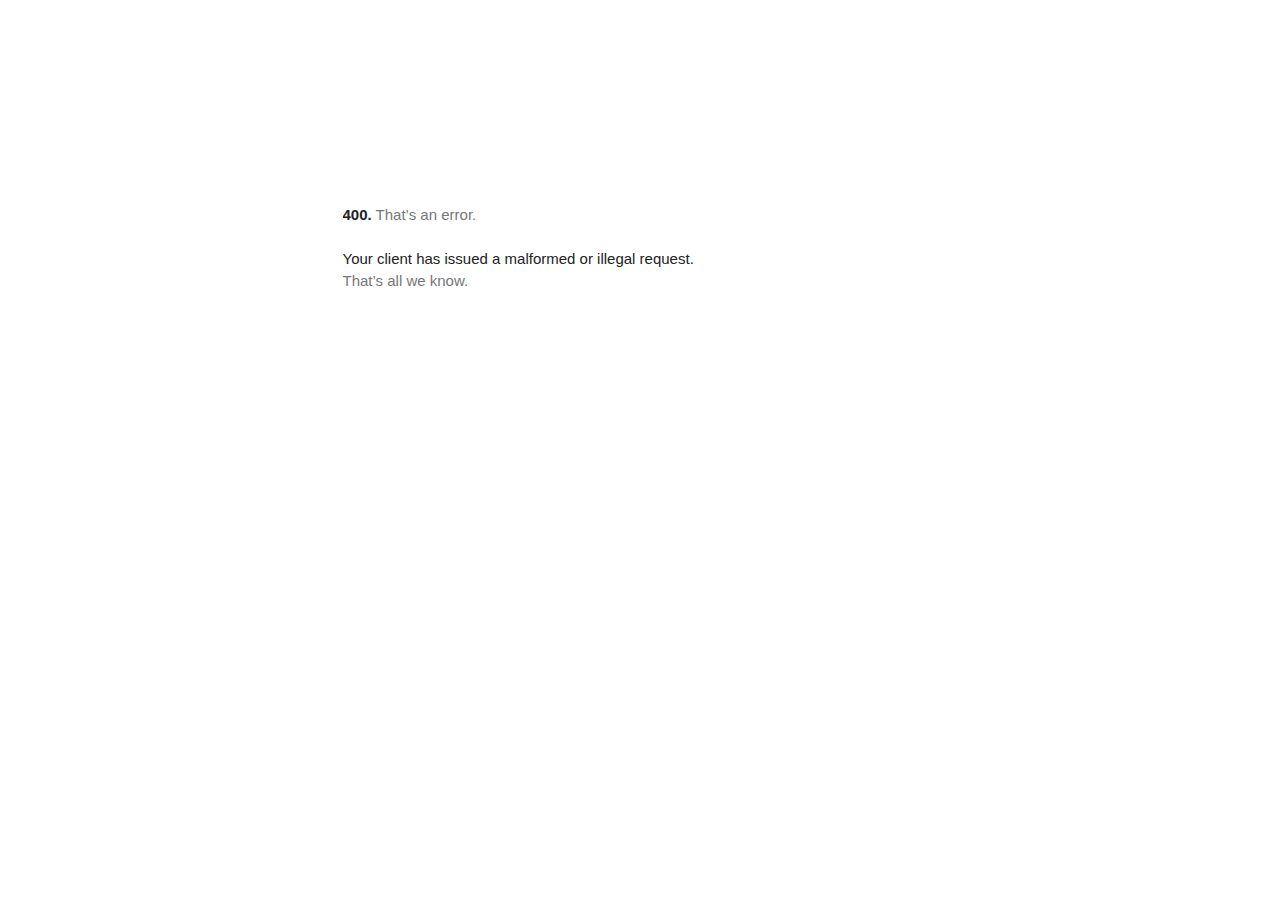
<file: www.googletagmanager.com/gtm5445.html>
<!DOCTYPE html>
<html lang=en>
  <meta charset=utf-8>
  <meta name=viewport content="initial-scale=1, minimum-scale=1, width=device-width">
  <title>Error 400 (Bad Request)!!1</title>
  <style>
    *{margin:0;padding:0}html,code{font:15px/22px arial,sans-serif}html{background:#fff;color:#222;padding:15px}body{margin:7% auto 0;max-width:390px;min-height:180px;padding:30px 0 15px}* > body{background:url(//www.google.com/images/errors/robot.png) 100% 5px no-repeat;padding-right:205px}p{margin:11px 0 22px;overflow:hidden}ins{color:#777;text-decoration:none}a img{border:0}@media screen and (max-width:772px){body{background:none;margin-top:0;max-width:none;padding-right:0}}#logo{background:url(//www.google.com/images/branding/googlelogo/1x/googlelogo_color_150x54dp.png) no-repeat;margin-left:-5px}@media only screen and (min-resolution:192dpi){#logo{background:url(//www.google.com/images/branding/googlelogo/2x/googlelogo_color_150x54dp.png) no-repeat 0% 0%/100% 100%;-moz-border-image:url(//www.google.com/images/branding/googlelogo/2x/googlelogo_color_150x54dp.png) 0}}@media only screen and (-webkit-min-device-pixel-ratio:2){#logo{background:url(//www.google.com/images/branding/googlelogo/2x/googlelogo_color_150x54dp.png) no-repeat;-webkit-background-size:100% 100%}}#logo{display:inline-block;height:54px;width:150px}
  </style>
  <a href=//www.google.com/><span id=logo aria-label=Google></span></a>
  <p><b>400.</b> <ins>That’s an error.</ins>
  <p>Your client has issued a malformed or illegal request.  <ins>That’s all we know.</ins>
</file>
